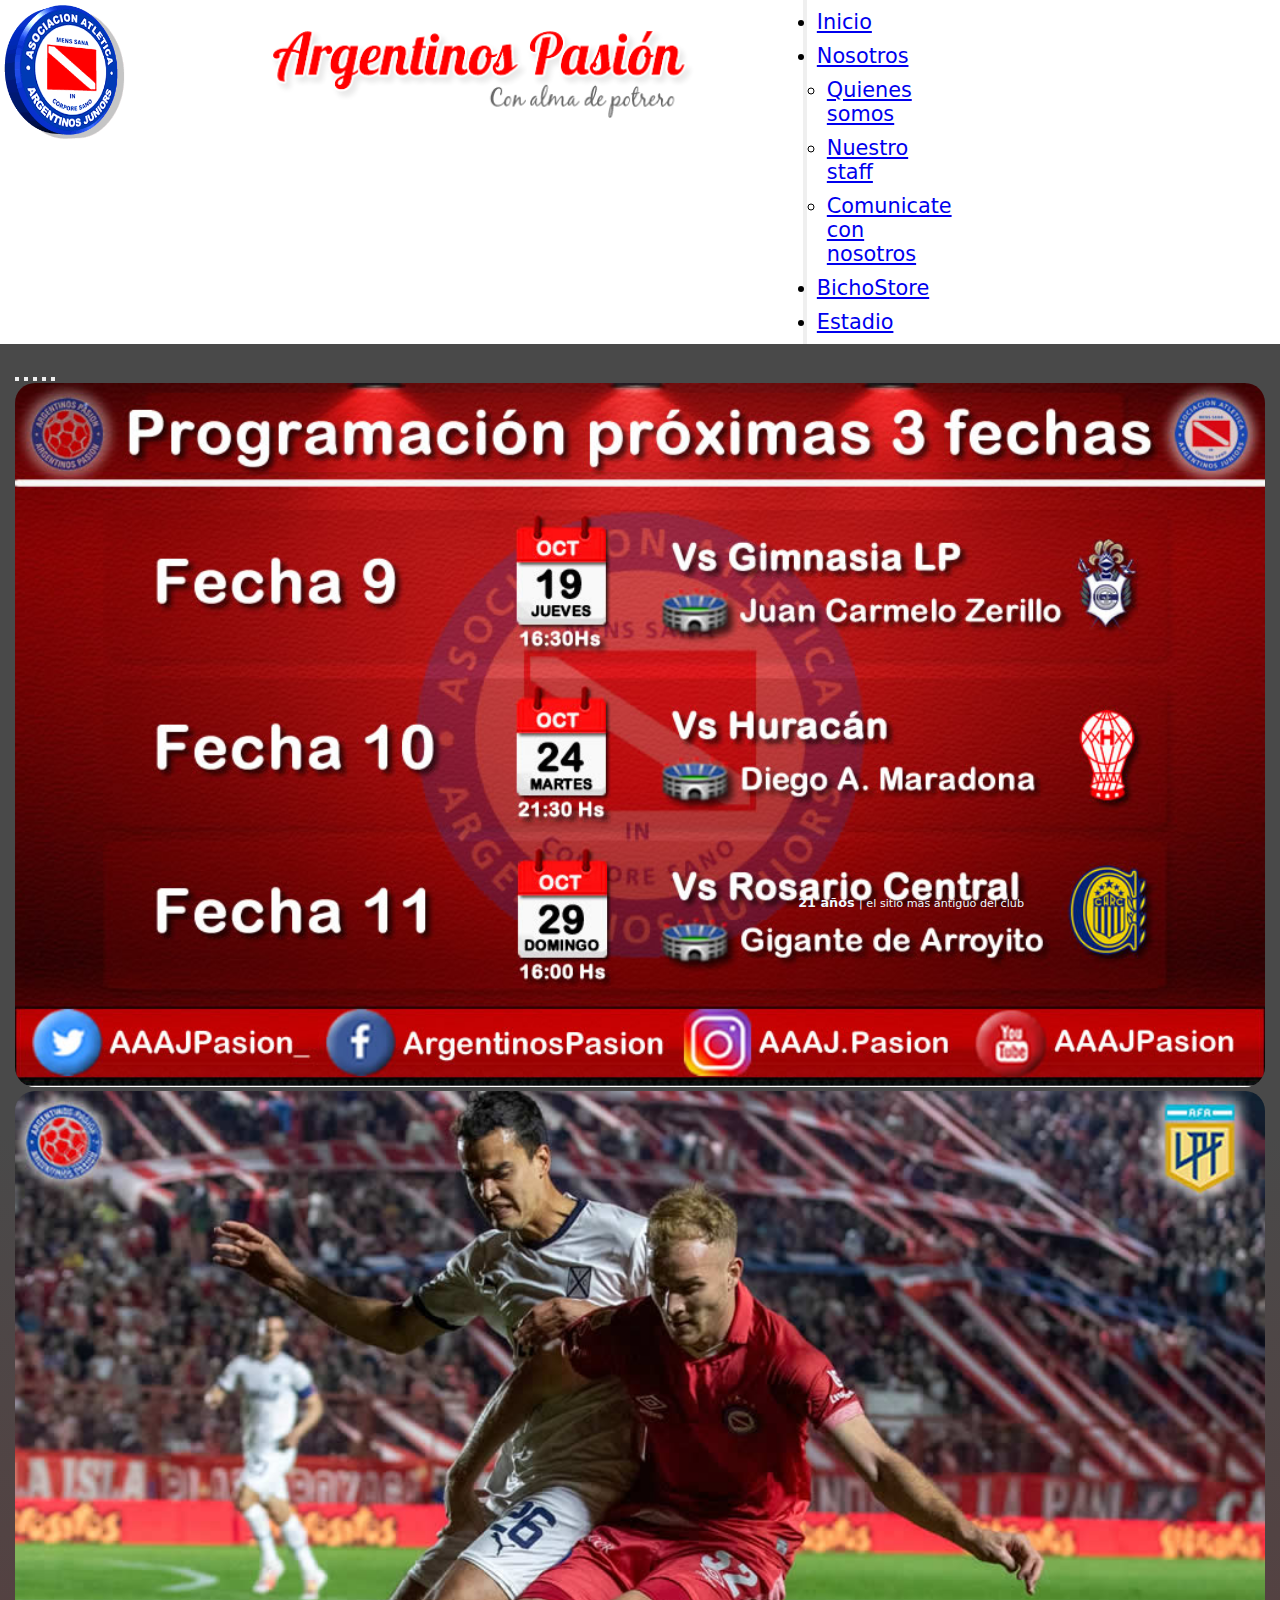
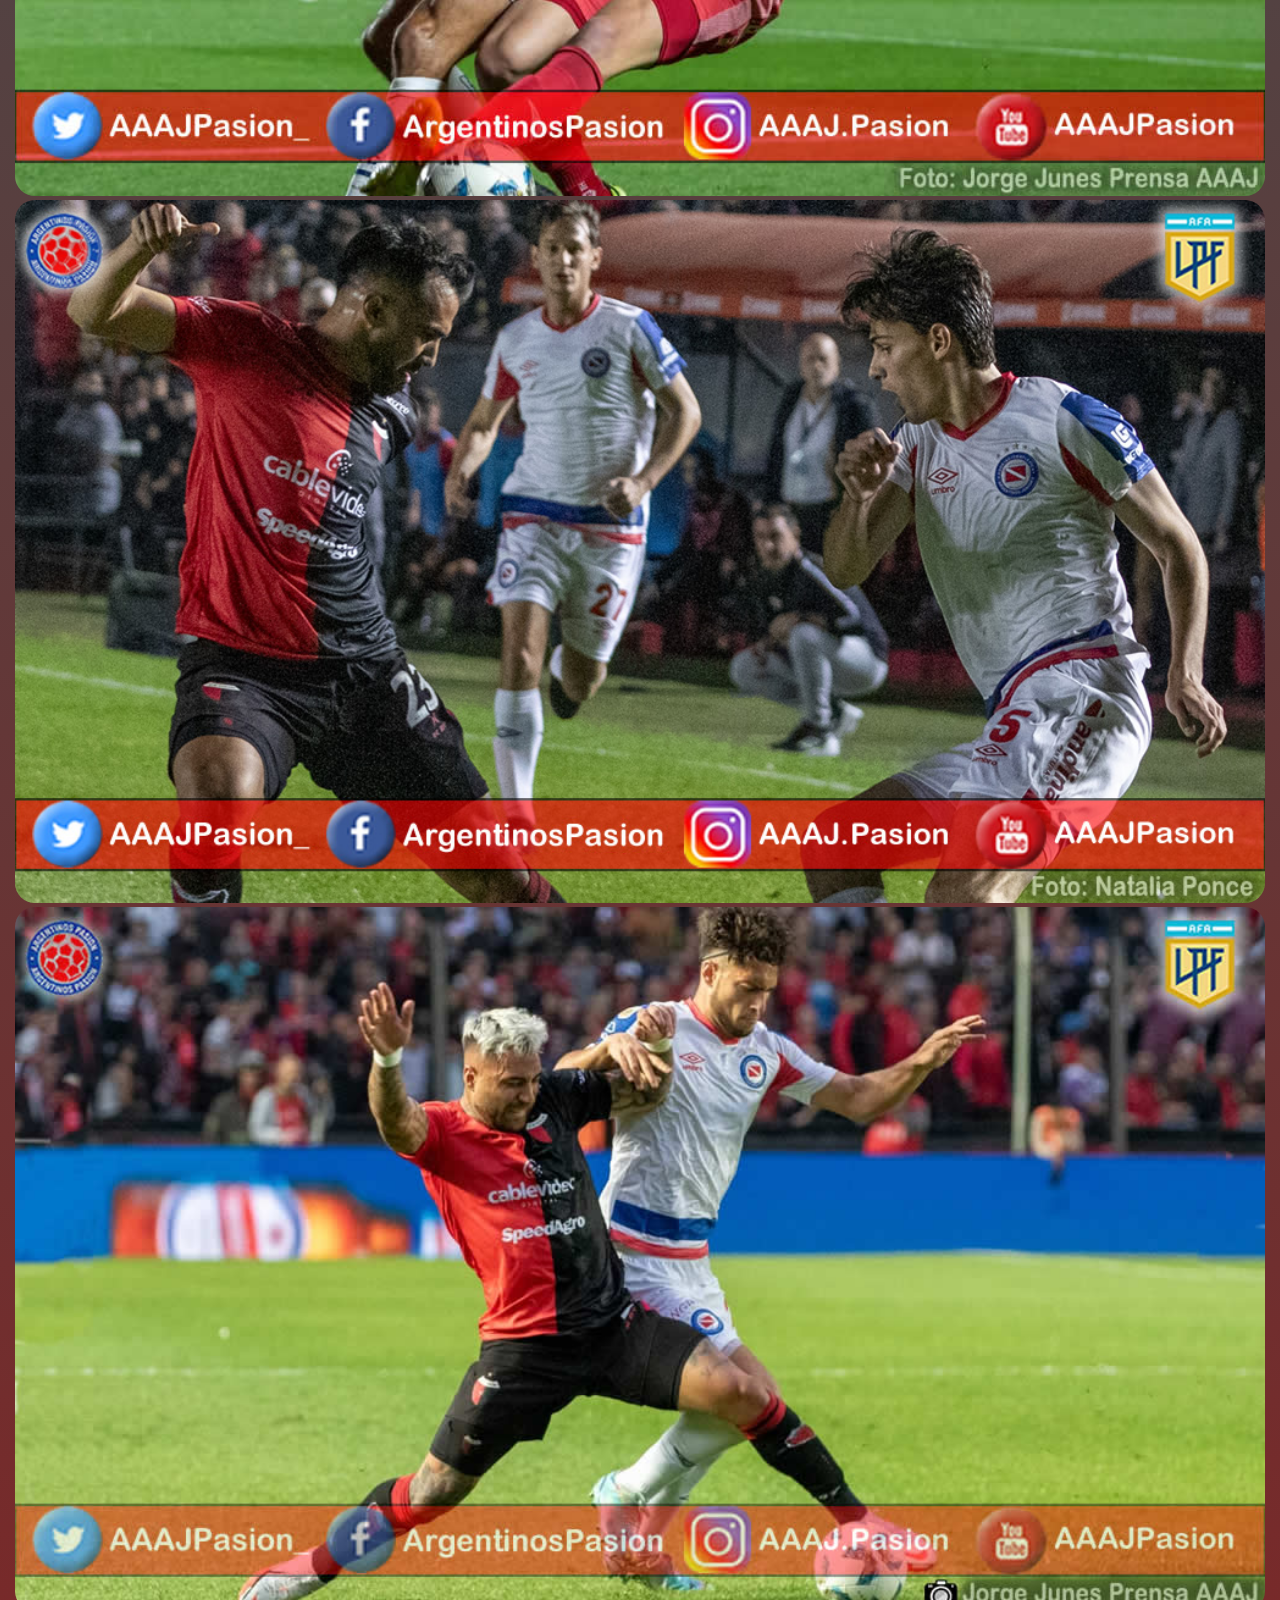
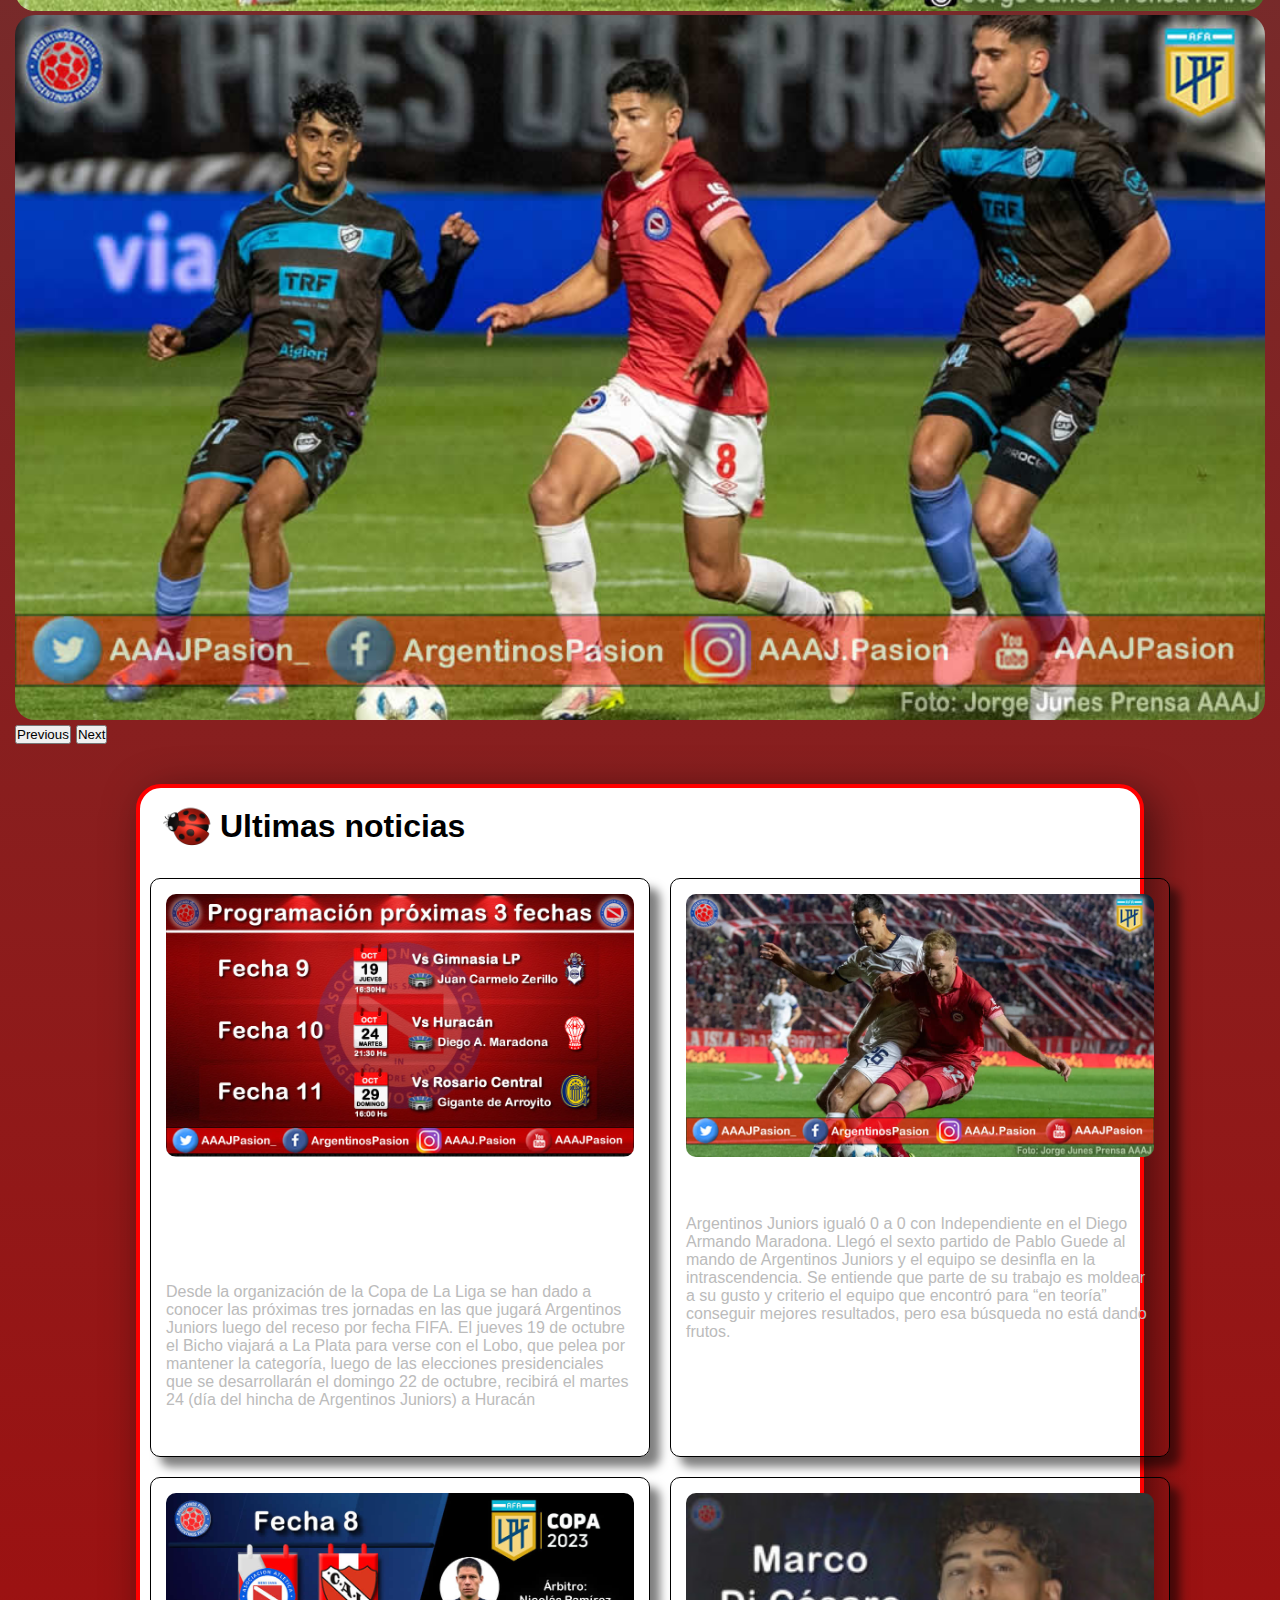
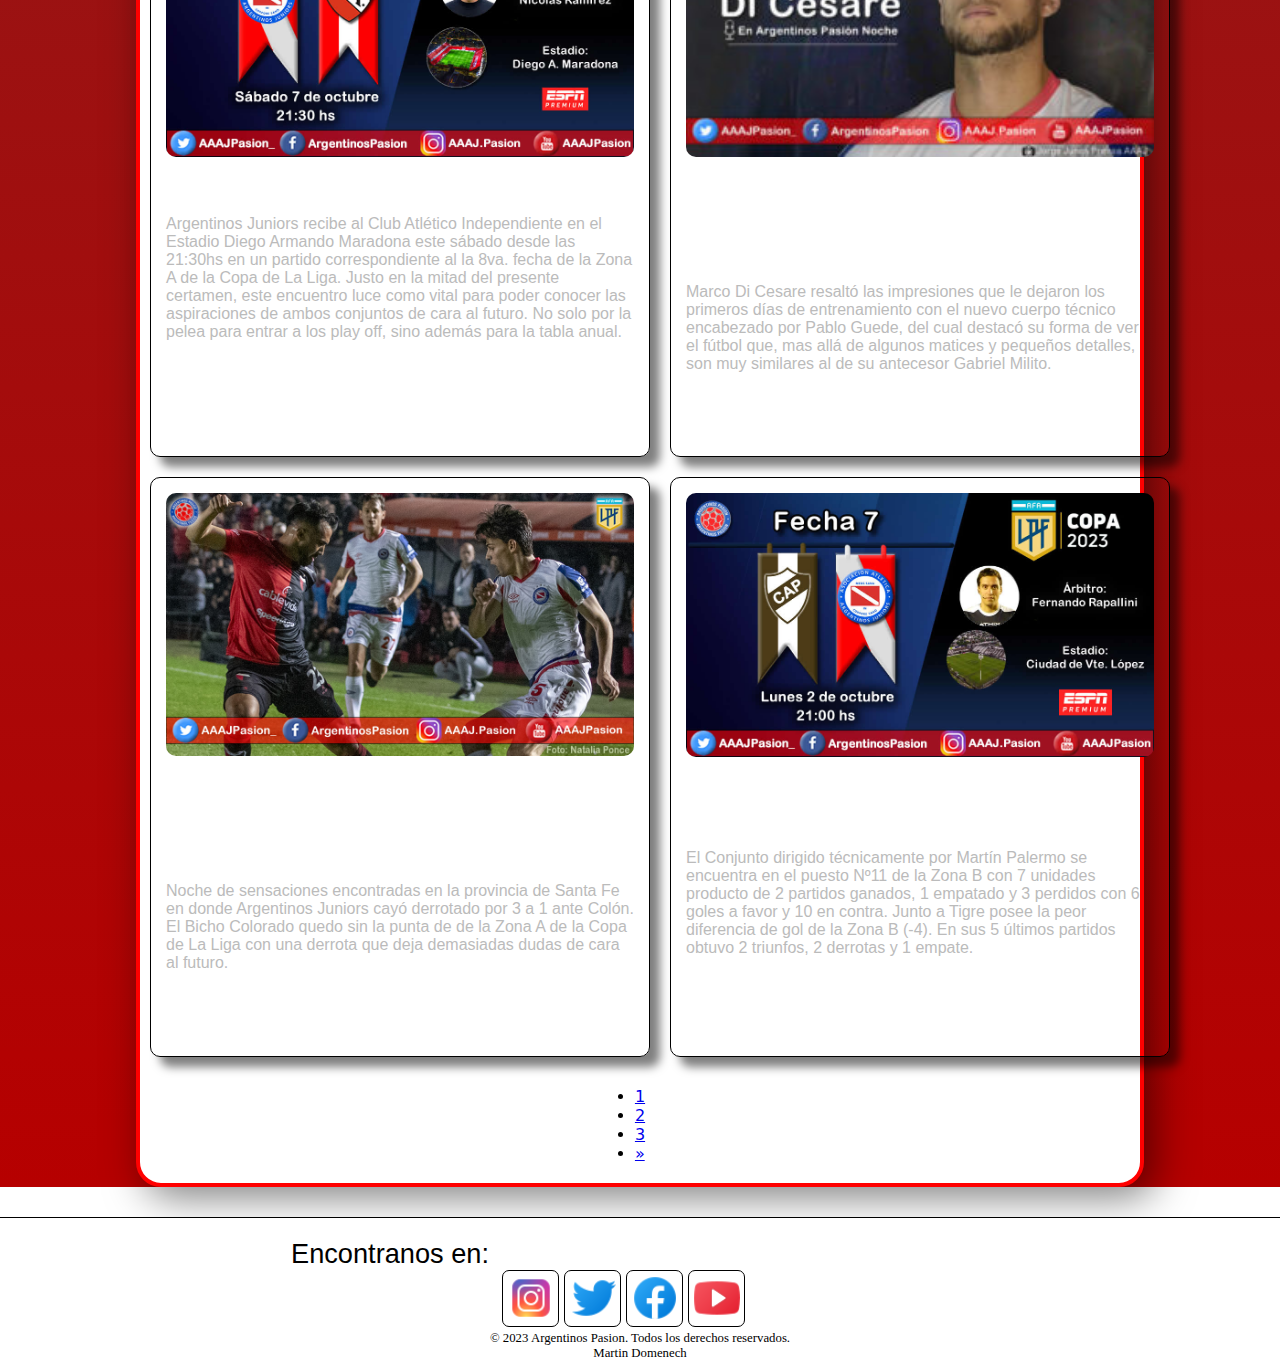
<file: index.html>
<!doctype html>
<html lang="en">
<head>
    <meta charset="utf-8">
    <meta name="viewport" content="width=device-width, initial-scale=1">
    <!-- Titulo -->
    <title>Argentinos_Pasion</title>
    <!-- Meta Keywords -->
    <meta name="Keywords" content="argentinos pasión, argentinos juniors, argentinos, aaaj, bicho, paternal, prensa aaaj">
    <!-- Meta Description -->
    <meta name="description" content="Descubre la última y más completa cobertura de noticias sobre Argentinos Juniors en Argentinos Pasión.
    Mantente al tanto de los últimos resultados, análisis de partidos, entrevistas exclusivas, y toda la información relevante sobre el glorioso equipo de La Paternal. 
    ¡Súmate a nuestra comunidad apasionada por Argentinos Juniors y vive el fútbol como nunca antes!">
    <!-- Meta Phone -->
    <meta name="phone" content="+1141824560">
    <!-- Meta Whatsapp -->
    <meta name="Whatsapp" content="+1141824560">
    <!-- Meta Author -->
    <meta name="Author" content="Martin Domenech">
    <!-- Meta Geo -->
    <meta name="gep.placename" content="Argentina">
    <link rel="shortcut icon" href="assets/aaaj.png" type="image/x-icon">

    <!-- Link con css -->
    <link rel="stylesheet" href="css/style.css">
    <!-- link Boostrap -->
    <link href="https://cdn.jsdelivr.net/npm/bootstrap@5.3.2/dist/css/bootstrap.min.css" rel="stylesheet" integrity="sha384-T3c6CoIi6uLrA9TneNEoa7RxnatzjcDSCmG1MXxSR1GAsXEV/Dwwykc2MPK8M2HN" crossorigin="anonymous">
</head>
<body>
    <!-- NAVBAR -->
    <header>
      <nav class="navbar navbar-expand-lg bg-danger bg-gradient shadow-lg mi-navbar">
        <div class="container-fluid container">
          <div class="logo-aaaj">
            <a href="index.html"><img src="assets/logo.gif" alt="logo aaaj"></a>
          </div>
          <div class="name">
            <img src="assets/slogan.png" alt="slogan"> 
          </div>
          <button class="navbar-toggler" type="button" data-bs-toggle="collapse" data-bs-target="#navbarSupportedContent" aria-controls="navbarSupportedContent" aria-expanded="false" aria-label="Toggle navigation">
            <span class="navbar-toggler-icon"></span>
          </button>
          <div class="collapse navbar-collapse" id="navbarSupportedContent">
            <ul class="navbar-nav me-auto mb-2 mb-lg-0 mis_links">

              <li class="nav-item">
                <a class="nav-link active" aria-current="page" href="index.html">Inicio</a>
              </li>

              <li class="nav-item dropdown">
                <a class="nav-link dropdown-toggle" href="html/Nosotros.html" role="button" data-bs-toggle="dropdown" aria-expanded="false">Nosotros</a>
                <ul class="dropdown-menu dropdown-menu-dark">
                  <li><a class="dropdown-item" href="html/Nosotros.html#quienes-somos">Quienes somos</a></li>
                  <li><a class="dropdown-item" href="html/Nosotros.html#nuestro-staff">Nuestro staff</a></li>
                  <li><a class="dropdown-item" href="html/Nosotros.html#comunicate-con-nosotros">Comunicate con nosotros</a></li>
                </ul>

                <li class="nav-item">
                  <a class="nav-link" aria-current="page" href="html/BichoStore.html">BichoStore</a>
                </li>

              <li class="nav-item ">
                <a class="nav-link" aria-current="page" href="html/Estadio.html">Estadio</a>
              </li>

            </ul>
          </div>
          <p class="p-navbar"><span>21 años </span>| el sitio mas antiguo del club</p>
        </div>
      </nav>
    </header>

    <!-- Carousel -->
    <div class="bg-color-inicio">
      <div id="carouselExampleCaptions" class="carousel slide mi_carousel_inicio" data-bs-ride="carousel">
          <div class="carousel-indicators">
            <button type="button" data-bs-target="#carouselExampleCaptions" data-bs-slide-to="0" class="active" aria-current="true" aria-label="Slide 1"></button>
            <button type="button" data-bs-target="#carouselExampleCaptions" data-bs-slide-to="1" aria-label="Slide 2"></button>
            <button type="button" data-bs-target="#carouselExampleCaptions" data-bs-slide-to="2" aria-label="Slide 3"></button>
            <button type="button" data-bs-target="#carouselExampleCaptions" data-bs-slide-to="3" aria-label="Slide 4"></button>
            <button type="button" data-bs-target="#carouselExampleCaptions" data-bs-slide-to="4" aria-label="Slide 5"></button>
          </div>
          <div class="img_carousel_inicio">
            <div class="carousel-inner">
              <div class="carousel-item active">
                <img src="assets/cronograma1.jpg" class="d-block w-300" alt="obras san blas">
              </div>
              <div class="carousel-item ">
                <img src="assets/Argentinos_Juniors_Independiente.8.Copa_.2023.jpg" alt="aaaj vs tense">
              </div>
              <div class="carousel-item">
                <img src="assets/Argentinos-Redondo.jpg" class="d-block w-300" alt="aaaj vs colon">
              </div>
              <div class="carousel-item">
                <img src="assets/aaaj vs colon.jpg" class="d-block w-300" alt="aaaj vs colon">
              </div>
              <div class="carousel-item">
                <img src="assets/AAAJ vs platense.jpg" class="d-block w-300" alt="aaaj vs colon">
              </div>
            </div>
          </div>
          <button class="carousel-control-prev" type="button" data-bs-target="#carouselExampleCaptions" data-bs-slide="prev">
            <span class="carousel-control-prev-icon" aria-hidden="true"></span>
            <span class="visually-hidden">Previous</span>
          </button>
          <button class="carousel-control-next" type="button" data-bs-target="#carouselExampleCaptions" data-bs-slide="next">
            <span class="carousel-control-next-icon" aria-hidden="true"></span>
            <span class="visually-hidden">Next</span>
          </button>
      </div>

      <!-- grid -->
      <div class="noticias" id="pagina1">
        <div class="subtitulo">
          <img src="assets/bicho.png" alt="bicho">
          <h2>Ultimas noticias</h2>
        </div>

        <section class="grid">
          <div class="grid-item bg-dark bg-gradient">
            <img src="assets/cronograma1.jpg" alt="cronograma">
            <h3>Para agendar: Dos partidos entre semana y un domingo en Rosario</h3>
            <p>Desde la organización de la Copa de La Liga se han dado a conocer las próximas tres jornadas en las que jugará Argentinos Juniors luego del receso por fecha FIFA. El jueves 19 de octubre el Bicho viajará a La Plata para verse con el Lobo, que pelea por mantener la categoría, luego de las elecciones presidenciales que se desarrollarán el domingo 22 de octubre, recibirá el martes 24 (día del hincha de Argentinos Juniors) a Huracán</p>
            <p class="fecha">08/10/2023</p>
          </div>

          <div class="grid-item bg-dark bg-gradient">
            <img src="assets/Argentinos_Juniors_Independiente.8.Copa_.2023.jpg" alt="aaaj vs independiente">
            <h3>Cenizas quedan</h3>
            <p>Argentinos Juniors igualó 0 a 0 con Independiente en el Diego Armando Maradona. Llegó el sexto partido de Pablo Guede al mando de Argentinos Juniors y el equipo se desinfla en la intrascendencia. Se entiende que parte de su trabajo es moldear a su gusto y criterio el equipo que encontró para “en teoría” conseguir mejores resultados, pero esa búsqueda no está dando frutos.</p>
            <p class="fecha">08/10/2023</p>
          </div>

          <div class="grid-item bg-dark bg-gradient">
            <img src="assets/Argentinos_Juniorsvsind.jpg" alt="aaaj vs independiente">
            <h3>La previa: Partido bisagra</h3>
            <p>Argentinos Juniors recibe al Club Atlético Independiente en el Estadio Diego Armando Maradona este sábado desde las 21:30hs en un partido correspondiente al la 8va. fecha de la Zona A de la Copa de La Liga. Justo en la mitad del presente certamen, este encuentro luce como vital para poder conocer las aspiraciones de ambos conjuntos de cara al futuro. No solo por la pelea para entrar a los play off, sino además para la tabla anual.</p>
            <p class="fecha">07/10/2023</p>
          </div>

          <div class="grid-item bg-dark bg-gradient">
            <img src="assets/tano.jpg" alt="diccesare">
            <h3>Marco Di Cesare: “El grupo está muy arriba, con muchas ganas”</h3>
            <p>Marco Di Cesare resaltó las impresiones que le dejaron los primeros días de entrenamiento con el nuevo cuerpo técnico encabezado por Pablo Guede, del cual destacó su forma de ver el fútbol que, mas allá de algunos matices y pequeños detalles, son muy similares al de su antecesor Gabriel Milito.</p>
            <p class="fecha">27/09/2023</p>
          </div>

          <div class="grid-item bg-dark bg-gradient">
            <img src="assets/Argentinos-Redondo.jpg" alt="redondo">
            <h3>Federico Redondo: “Nos dormimos 5 minutos y nos hicieron 2 goles”</h3>
            <p>Noche de sensaciones encontradas en la provincia de Santa Fe en donde Argentinos Juniors cayó derrotado por 3 a 1 ante Colón. El Bicho Colorado quedo sin la punta de de la Zona A de la Copa de La Liga con una derrota que deja demasiadas dudas de cara al futuro.</p>
            <p class="fecha">26/09/2023</p>
          </div>    

          <div class="grid-item bg-dark bg-gradient">
            <img src="assets/previa platense.jpg" alt="aaaj vs tense">
            <h3>La previa: Clásico o no clásico, el lunes, ¡A GANAR!</h3>
            <p>El Conjunto dirigido técnicamente por Martín Palermo se encuentra en el puesto Nº11 de la Zona B con 7 unidades producto de 2 partidos ganados, 1 empatado y 3 perdidos con 6 goles a favor y 10 en contra. Junto a Tigre posee la peor diferencia de gol de la Zona B (-4). En sus 5 últimos partidos obtuvo 2 triunfos, 2 derrotas y 1 empate.</p>
            <p class="fecha">24/09/2023</p>
          </div>

        </section>

        <nav aria-label="Page navigation example" class="page-navigation">
          <ul class="pagination">
            <li class="page-item"><a class="page-link" href="index.html#pagina1">1</a></li>
            <li class="page-item"><a class="page-link" href="html/inicio-pagina2.html#pagina2">2</a></li>
            <li class="page-item"><a class="page-link" href="html/inicio-pagina3.html#pagina3">3</a></li>
            <li class="page-item">
              <a class="page-link" href="html/inicio-pagina2.html#pagina2" aria-label="Next">
                <span aria-hidden="true">&raquo;</span>
              </a>
            </li>
          </ul>
        </nav> 

      </div>
    </div>


    <!-- footer -->
    <footer class="footer">
        <p class="p-redes">Encontranos en:</p>
        <ul class="links-redes">
            <li><a href="https://www.instagram.com/aaaj.pasion/" target="_blank">
                <img src="assets/instagram.png" alt="link instagram"></a></li>
            <li><a href="https://twitter.com/AAAJPasion_" target="_blank">
                <img src="assets/twitter.png" alt="link twitter"></a></li>
            <li><a href="https://www.facebook.com/ArgentinosPasion/" target="_blank">
                <img src="assets/facebook.png" alt="link facebook"></a></li>
            <li><a href="https://www.youtube.com/user/ArgPasion" target="_blank">
                <img src="assets/youtube.png" alt="link youtube"></a></li>
        </ul>
        <div class="text-footer">
            <p>&copy; 2023 Argentinos Pasion. Todos los derechos reservados.</p>
            <p>Martin Domenech</p>
        </div>
    </footer>

    <script src="https://cdn.jsdelivr.net/npm/bootstrap@5.3.2/dist/js/bootstrap.bundle.min.js" integrity="sha384-C6RzsynM9kWDrMNeT87bh95OGNyZPhcTNXj1NW7RuBCsyN/o0jlpcV8Qyq46cDfL" crossorigin="anonymous"></script>
</body>
</html>
</file>
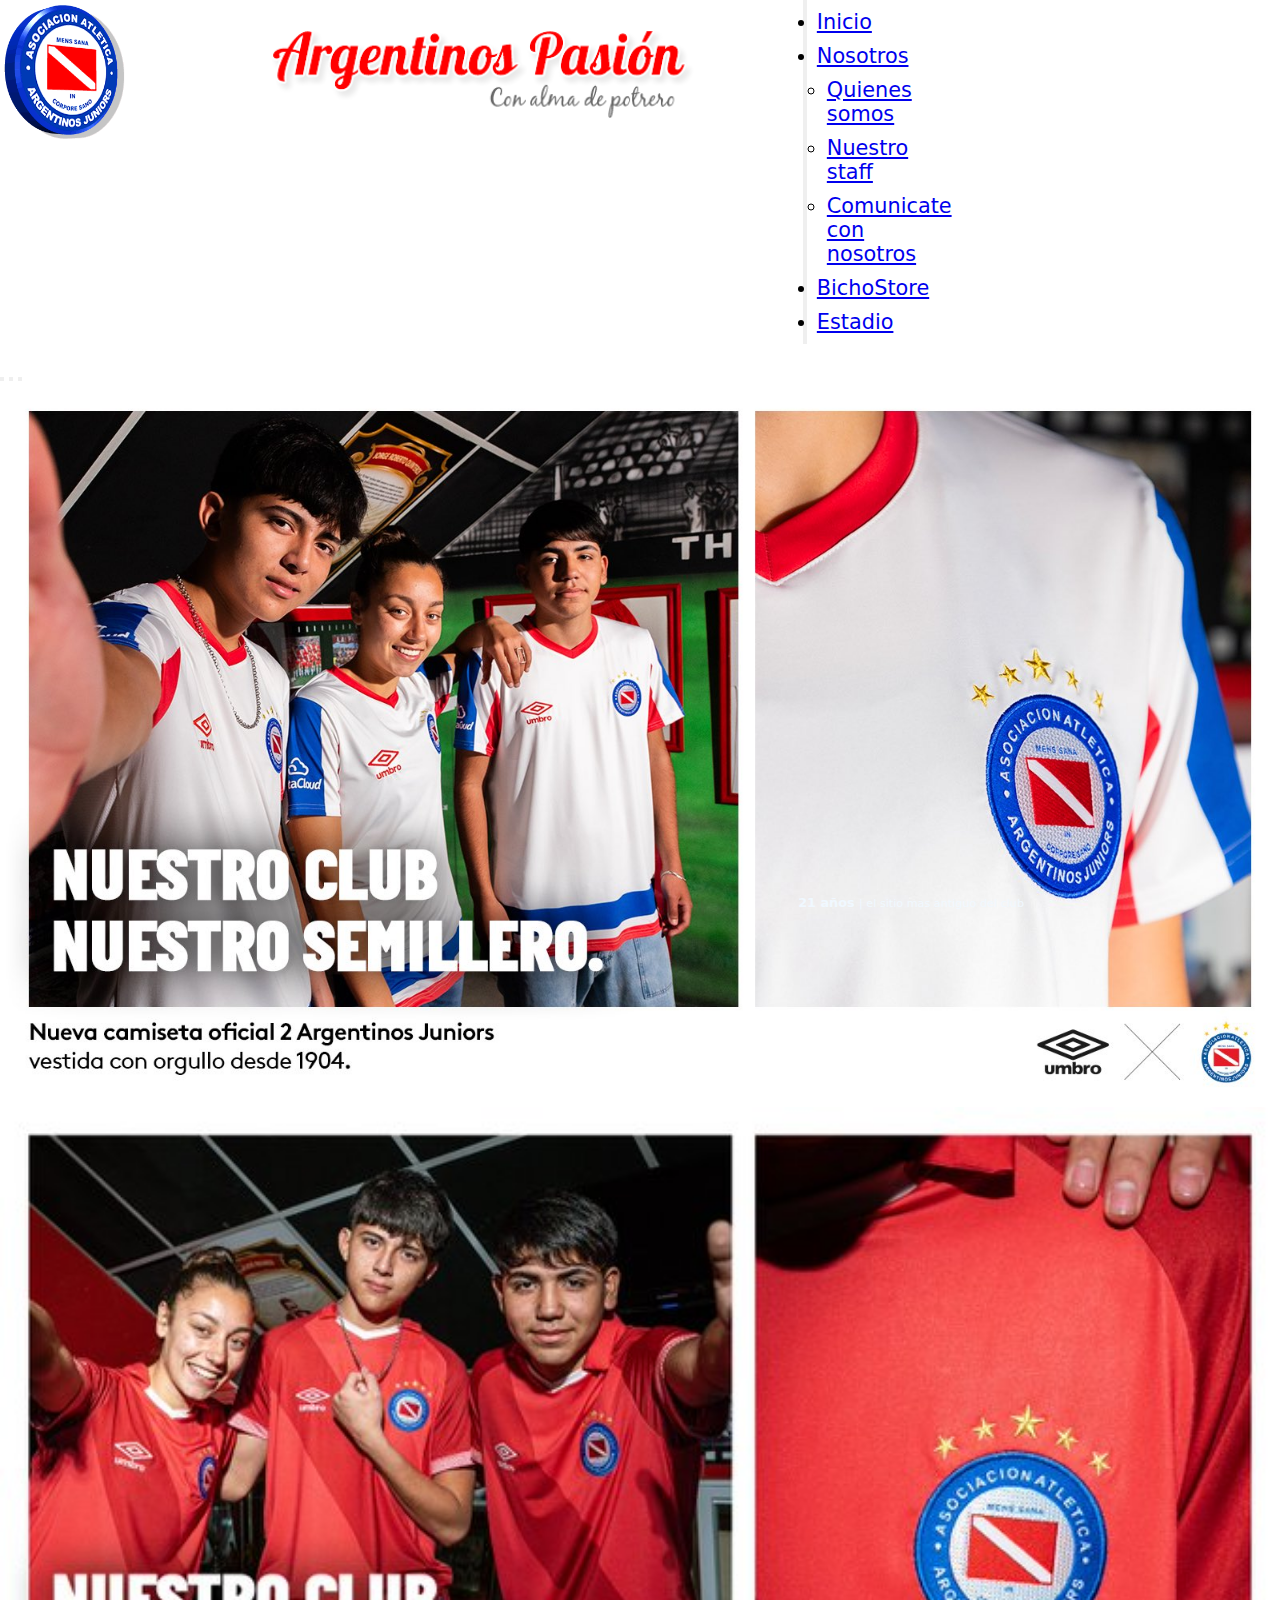
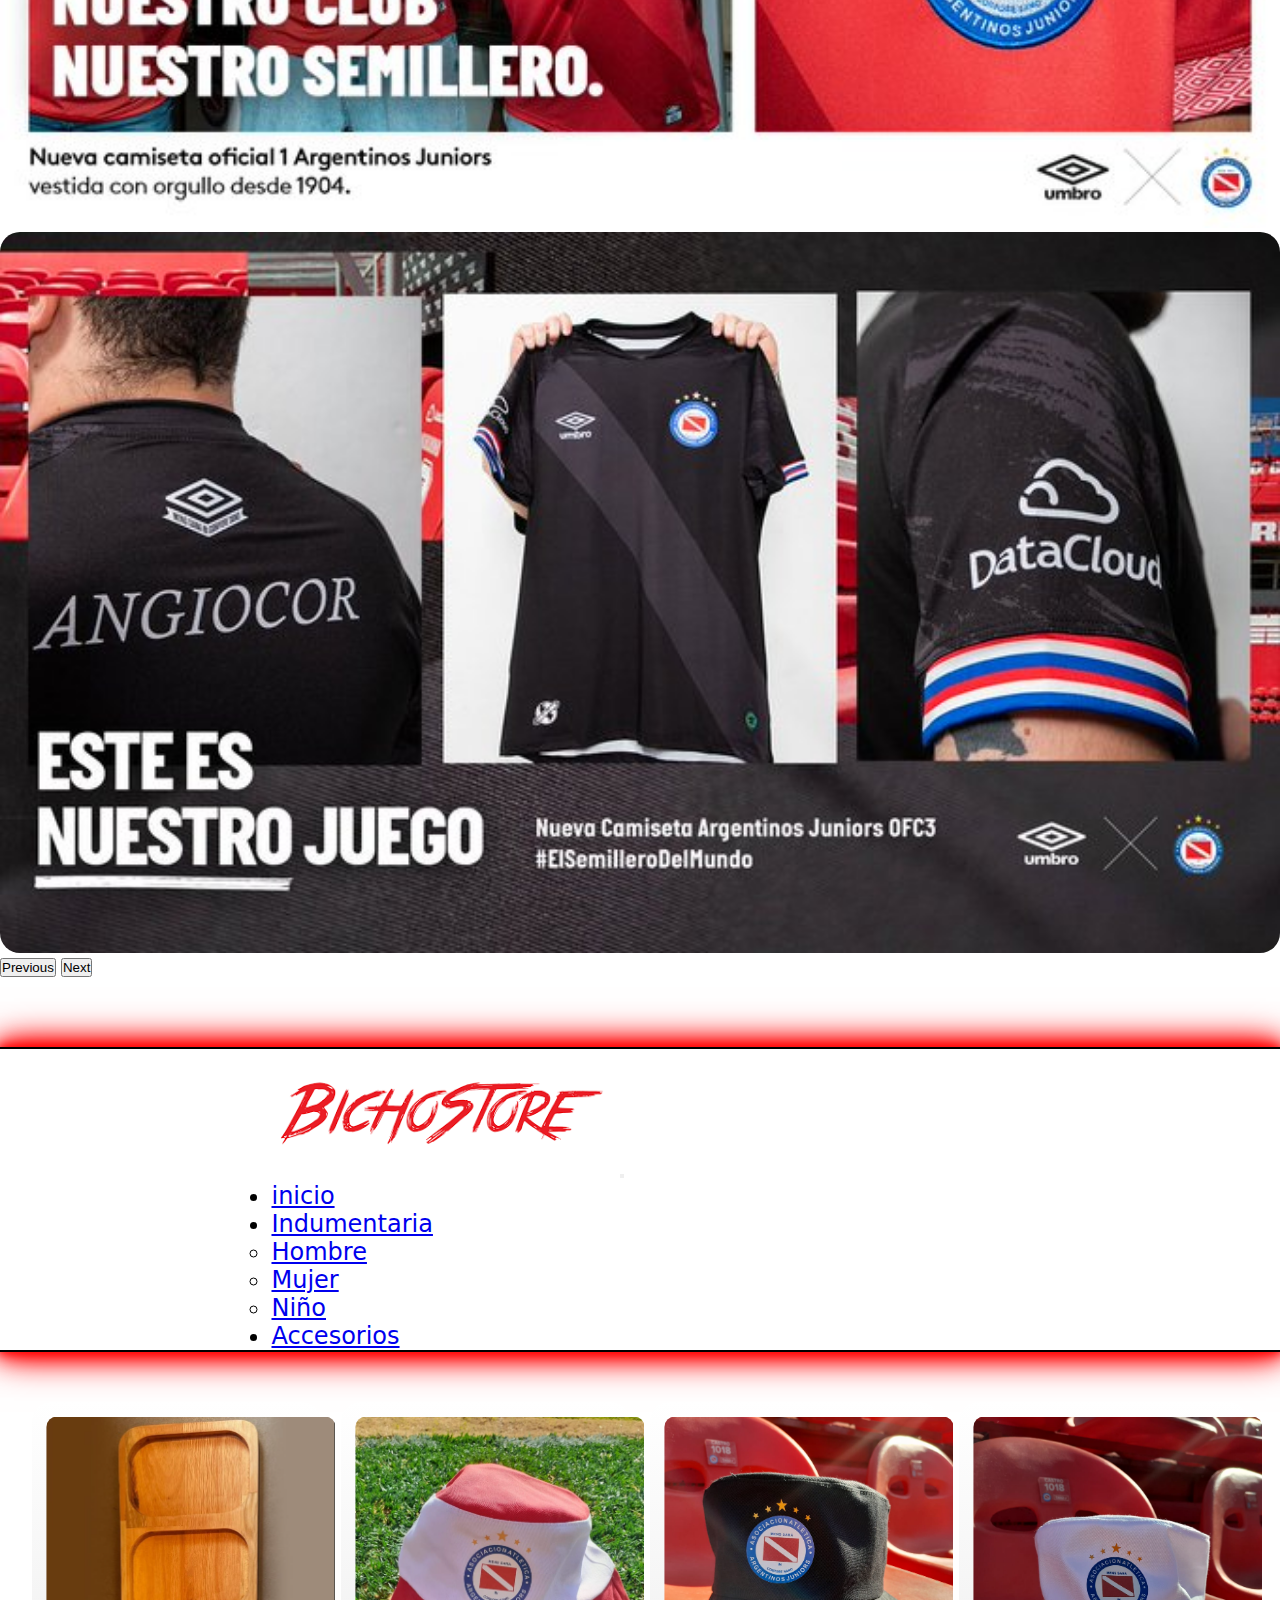
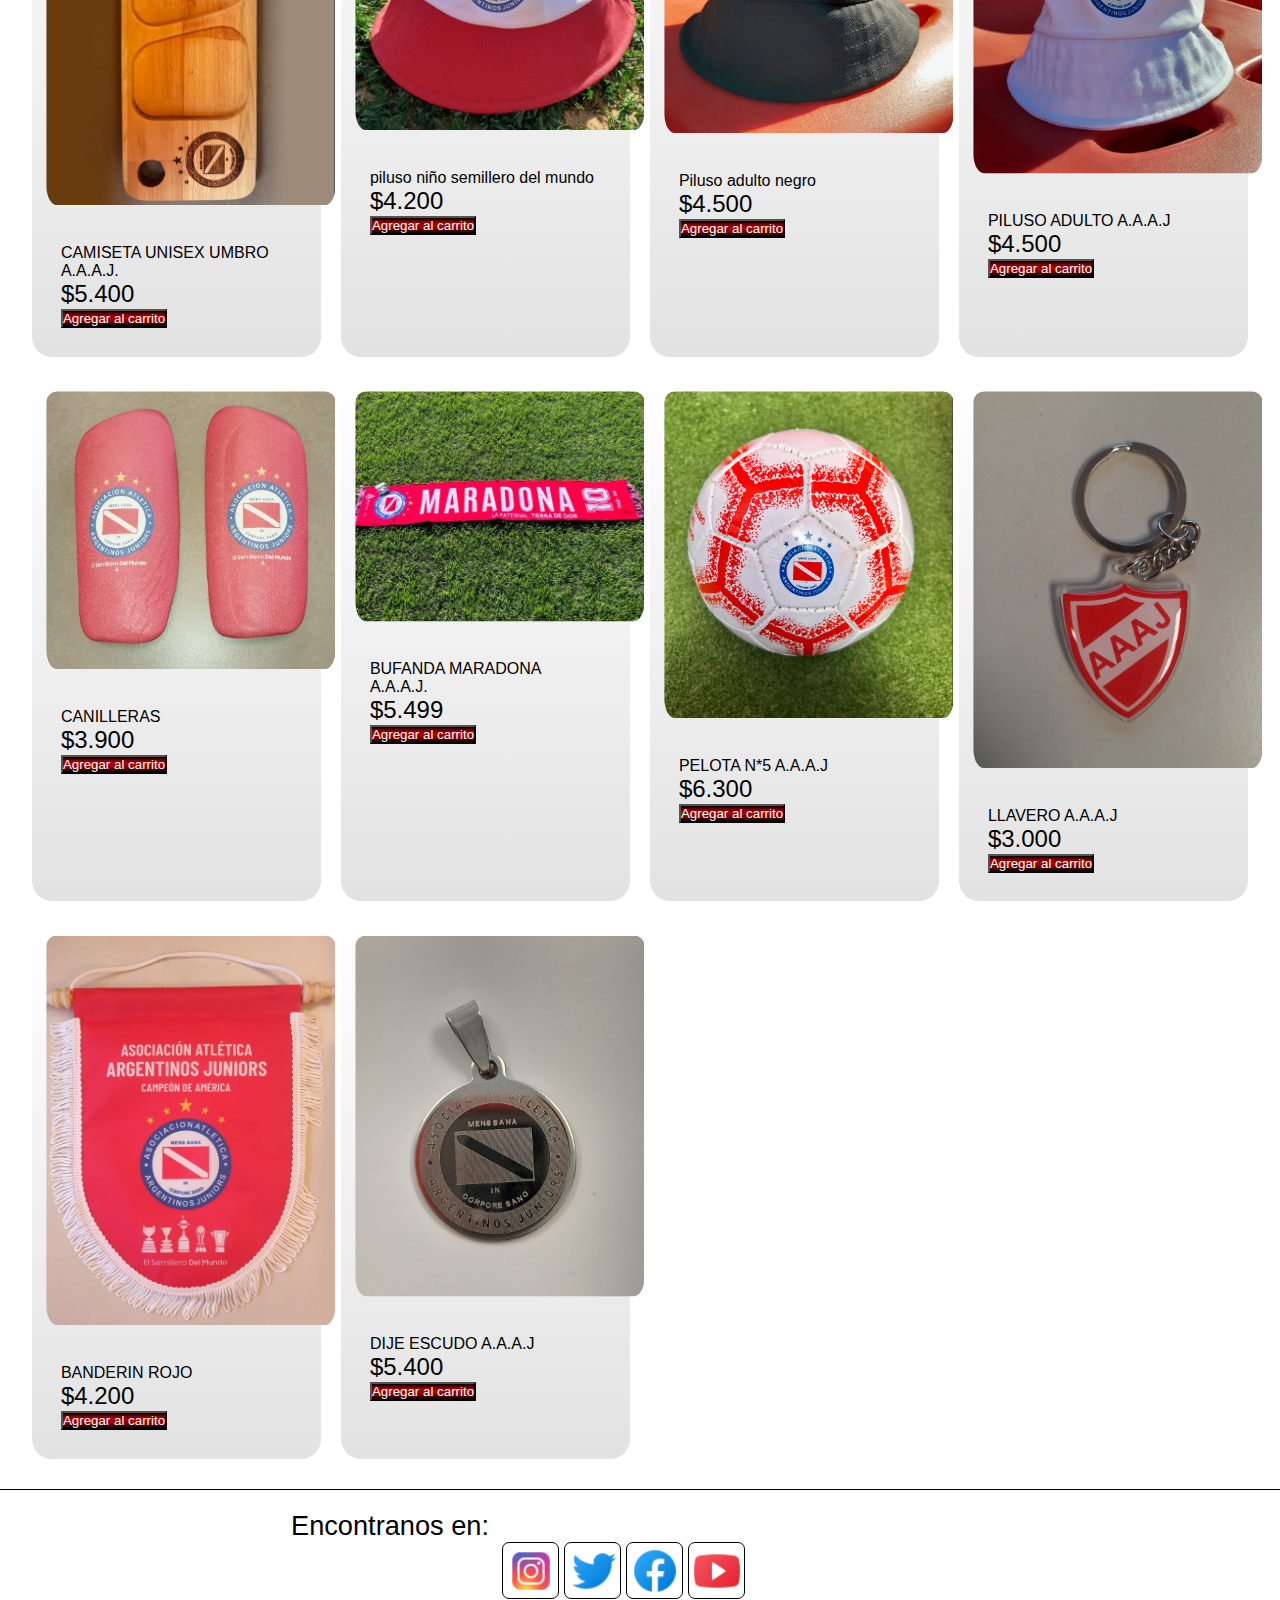
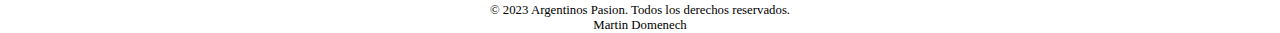
<file: html/BichoStore-accesorios.html>
<!doctype html>
<html lang="en">
<head>
    <meta charset="utf-8">
    <meta name="viewport" content="width=device-width, initial-scale=1">
    <title>Argentinos_Pasion</title>
    <link rel="stylesheet" href="../css/style.css">
    <link href="https://cdn.jsdelivr.net/npm/bootstrap@5.3.2/dist/css/bootstrap.min.css" rel="stylesheet" integrity="sha384-T3c6CoIi6uLrA9TneNEoa7RxnatzjcDSCmG1MXxSR1GAsXEV/Dwwykc2MPK8M2HN" crossorigin="anonymous">
</head>
<body>
    <!-- NAVBAR -->
    <header>
      <nav class="navbar navbar-expand-lg bg-danger bg-gradient shadow-lg mi-navbar">
        <div class="container-fluid container">
          <div class="logo-aaaj">
            <a href="../index.html"><img src="../assets/logo.gif" alt="logo aaaj"></a>
          </div>
          <div class="name">
            <img src="../assets/slogan.png" alt="slogan">
          </div>
          <button class="navbar-toggler" type="button" data-bs-toggle="collapse" data-bs-target="#navbarSupportedContent" aria-controls="navbarSupportedContent" aria-expanded="false" aria-label="Toggle navigation">
            <span class="navbar-toggler-icon"></span>
          </button>
          <div class="collapse navbar-collapse" id="navbarSupportedContent">
            <ul class="navbar-nav me-auto mb-2 mb-lg-0 mis_links">

              <li class="nav-item">
                <a class="nav-link active" aria-current="page" href="../index.html">Inicio</a>
              </li>

              <li class="nav-item dropdown">
                <a class="nav-link dropdown-toggle" href="Nosotros.html" role="button" data-bs-toggle="dropdown" aria-expanded="false">Nosotros</a>
                <ul class="dropdown-menu dropdown-menu-dark">
                  <li><a class="dropdown-item" href="Nosotros.html#quienes-somos">Quienes somos</a></li>
                  <li><a class="dropdown-item" href="Nosotros.html#nuestro-staff">Nuestro staff</a></li>
                  <li><a class="dropdown-item" href="Nosotros.html#comunicate-con-nosotros">Comunicate con nosotros</a></li>
                </ul>

                <li class="nav-item">
                  <a class="nav-link" aria-current="page" href="BichoStore.html">BichoStore</a>
                </li>

              <li class="nav-item ">
                <a class="nav-link" aria-current="page" href="Estadio.html">Estadio</a>
              </li>

            </ul>
          </div>
          <p class="p-navbar"><span>21 años </span>| el sitio mas antiguo del club</p>
        </div>
      </nav>
    </header>

    <!-- Carousel -->
    <div id="carouselExampleCaptions" class="carousel slide mi_carousel_bicho" data-bs-ride="carousel">
      <div class="carousel-indicators">
        <button type="button" data-bs-target="#carouselExampleCaptions" data-bs-slide-to="0" class="active" aria-current="true" aria-label="Slide 1"></button>
        <button type="button" data-bs-target="#carouselExampleCaptions" data-bs-slide-to="1" aria-label="Slide 2"></button>
        <button type="button" data-bs-target="#carouselExampleCaptions" data-bs-slide-to="2" aria-label="Slide 3"></button>
      </div>
      <div class="img_carousel_bicho">
        <div class="carousel-inner">
          <div class="carousel-item active">
            <img src="../assets/indumentaria1.jpg" class="d-block w-300" alt="obras san blas">
          </div>
          <div class="carousel-item ">
            <img src="../assets/indumentaria2.jpg" alt="aaaj vs tense">
          </div>
          <div class="carousel-item">
            <img src="../assets/indumentaria3.jpg" class="d-block w-300" alt="aaaj vs colon">
          </div>
        </div>
      </div>
      <button class="carousel-control-prev" type="button" data-bs-target="#carouselExampleCaptions" data-bs-slide="prev">
        <span class="carousel-control-prev-icon" aria-hidden="true"></span>
        <span class="visually-hidden">Previous</span>
      </button>
      <button class="carousel-control-next" type="button" data-bs-target="#carouselExampleCaptions" data-bs-slide="next">
        <span class="carousel-control-next-icon" aria-hidden="true"></span>
        <span class="visually-hidden">Next</span>
      </button>
    </div>

    <!-- Navbar store -->
    <section class="navbar-store" id="navbarbichostore">
      <nav class="navbar navbar-expand-lg bg-body-ligth" id="store">
        <div class="container-fluid ">
          <a href="BichoStore.html#store"><img src="../assets/bichostore.png" alt="bichostore"></a>
          <button class="navbar-toggler" type="button" data-bs-toggle="collapse" data-bs-target="#navbarNav" aria-controls="navbarNav" aria-expanded="false" aria-label="Toggle navigation">
            <span class="navbar-toggler-icon"></span>
          </button>
          <div class="collapse navbar-collapse " id="navbarNav">
            <ul class="navbar-nav me-auto mb-2 mb-lg-0 links-store">
              <li class="nav-item">
                <a class="nav-link" aria-current="page" href="BichoStore.html#navbarbichostore">inicio</a>
              </li>
              <li class="nav-item dropdown">
                <a class="nav-link dropdown-toggle" href="BichoStore.html#navbarbichostore" role="button" data-bs-toggle="dropdown" aria-expanded="false">Indumentaria</a>
                <ul class="dropdown-menu dropdown-menu-dark">
                  <li><a class="dropdown-item" href="BichoStore-Hombre.html#navbarbichostore">Hombre</a></li>
                  <li><a class="dropdown-item" href="BichoStore-mujer.html#navbarbichostore">Mujer</a></li>
                  <li><a class="dropdown-item" href="BichoStore-nino.html#navbarbichostore">Niño</a></li>
                </ul>
              </li>
              <li class="nav-item">
                <a class="nav-link" href="BichoStore-accesorios.html#navbarbichostore">Accesorios</a>
              </li>
            </ul>
          </div>
        </div>
      </nav>
    </section>

    <section class="store">
      <div class="grid-store">
        <div class="grid-item-store">
          <img src="../assets/tablapicada.PNG" alt="tabla picada">
          <div class="text-store">
            <p>CAMISETA UNISEX UMBRO A.A.A.J.</p>
            <p class="precio">$5.400</p>
            <button type="button" class="btn btn-dark">Agregar al carrito</button>
          </div>
        </div>
        <div class="grid-item-store">
          <img src="../assets/pilusonino.PNG" alt="piluso niño">
          <div class="text-store">
            <p>piluso niño semillero del mundo</p>
            <p class="precio">$4.200</p>
            <button type="button" class="btn btn-dark">Agregar al carrito</button>
          </div>
        </div>
        <div class="grid-item-store">
          <img src="../assets/pilusoadulto.PNG" alt="piluso adulto">
          <div class="text-store">
            <p>Piluso adulto negro</p>
            <p class="precio">$4.500</p>
            <button type="button" class="btn btn-dark">Agregar al carrito</button>
          </div>
        </div>
        <div class="grid-item-store">
          <img src="../assets/acce1.PNG" alt="piluso adulto">
          <div class="text-store">
            <p>PILUSO ADULTO A.A.A.J</p>
            <p class="precio">$4.500</p>
            <button type="button" class="btn btn-dark">Agregar al carrito</button>
          </div>
        </div>
        <div class="grid-item-store">
          <img src="../assets/acce2.PNG" alt="CANILLERAS">
          <div class="text-store">
            <p>CANILLERAS</p>
            <p class="precio">$3.900</p>
            <button type="button" class="btn btn-dark">Agregar al carrito</button>
          </div>
        </div>
        <div class="grid-item-store">
          <img src="../assets/acce3.PNG" alt="BUFANDA">
          <div class="text-store">
            <p>BUFANDA MARADONA A.A.A.J.</p>
            <p class="precio">$5.499</p>
            <button type="button" class="btn btn-dark">Agregar al carrito</button>
          </div>
        </div>
        <div class="grid-item-store">
          <img src="../assets/acce4.PNG" alt="PELOTA">
          <div class="text-store">
            <p>PELOTA N*5 A.A.A.J</p>
            <p class="precio">$6.300</p>
            <button type="button" class="btn btn-dark">Agregar al carrito</button>
          </div>
        </div>
        <div class="grid-item-store">
          <img src="../assets/acce5.PNG" alt="LLAVERO">
          <div class="text-store">
            <p>LLAVERO A.A.A.J</p>
            <p class="precio">$3.000</p>
            <button type="button" class="btn btn-dark">Agregar al carrito</button>
          </div>
        </div>
        <div class="grid-item-store">
          <img src="../assets/acce6.PNG" alt="BANDERIN">
          <div class="text-store">
            <p>BANDERIN ROJO</p>
            <p class="precio">$4.200</p>
            <button type="button" class="btn btn-dark">Agregar al carrito</button>
          </div>
        </div>
        <div class="grid-item-store">
          <img src="../assets/acce7.PNG" alt="camiseta4">
          <div class="text-store">
            <p>DIJE ESCUDO A.A.A.J</p>
            <p class="precio">$5.400</p>
            <button type="button" class="btn btn-dark">Agregar al carrito</button>
          </div>
        </div>
    </section>


    <!-- footer -->
    <footer class="footer">
        <p class="p-redes">Encontranos en:</p>
        <ul class="links-redes">
            <li><a href="https://www.instagram.com/aaaj.pasion/" target="_blank">
                <img src="../assets/instagram.png" alt="link instagram"></a></li>
            <li><a href="https://twitter.com/AAAJPasion_" target="_blank">
                <img src="../assets/twitter.png" alt="link twitter"></a></li>
            <li><a href="https://www.facebook.com/ArgentinosPasion/" target="_blank">
                <img src="../assets/facebook.png" alt="link facebook"></a></li>
            <li><a href="https://www.youtube.com/user/ArgPasion" target="_blank">
                <img src="../assets/youtube.png" alt="link youtube"></a></li>
        </ul>
        <div class="text-footer">
            <p>&copy; 2023 Argentinos Pasion. Todos los derechos reservados.</p>
            <p>Martin Domenech</p>
        </div>
    </footer>

  <script src="https://cdn.jsdelivr.net/npm/bootstrap@5.3.2/dist/js/bootstrap.bundle.min.js" integrity="sha384-C6RzsynM9kWDrMNeT87bh95OGNyZPhcTNXj1NW7RuBCsyN/o0jlpcV8Qyq46cDfL" crossorigin="anonymous"></script>
</body>
</html>
</file>
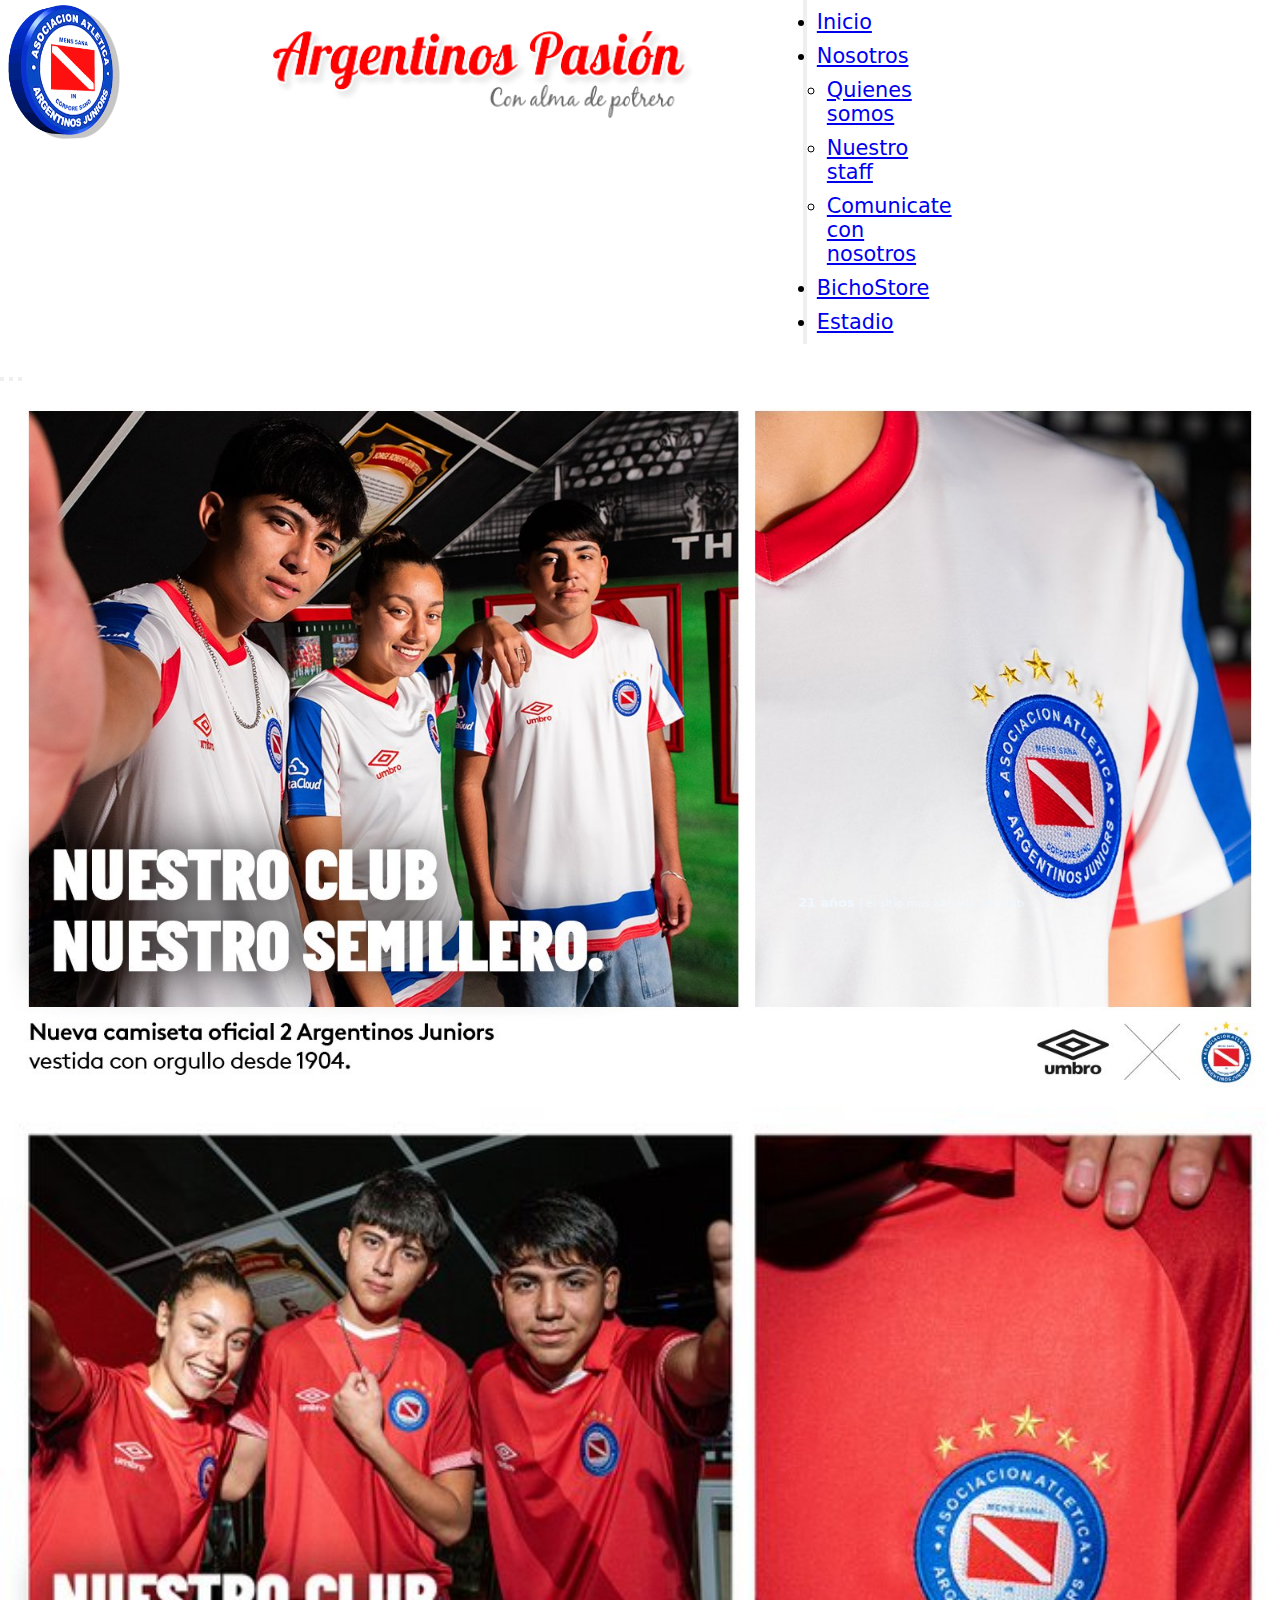
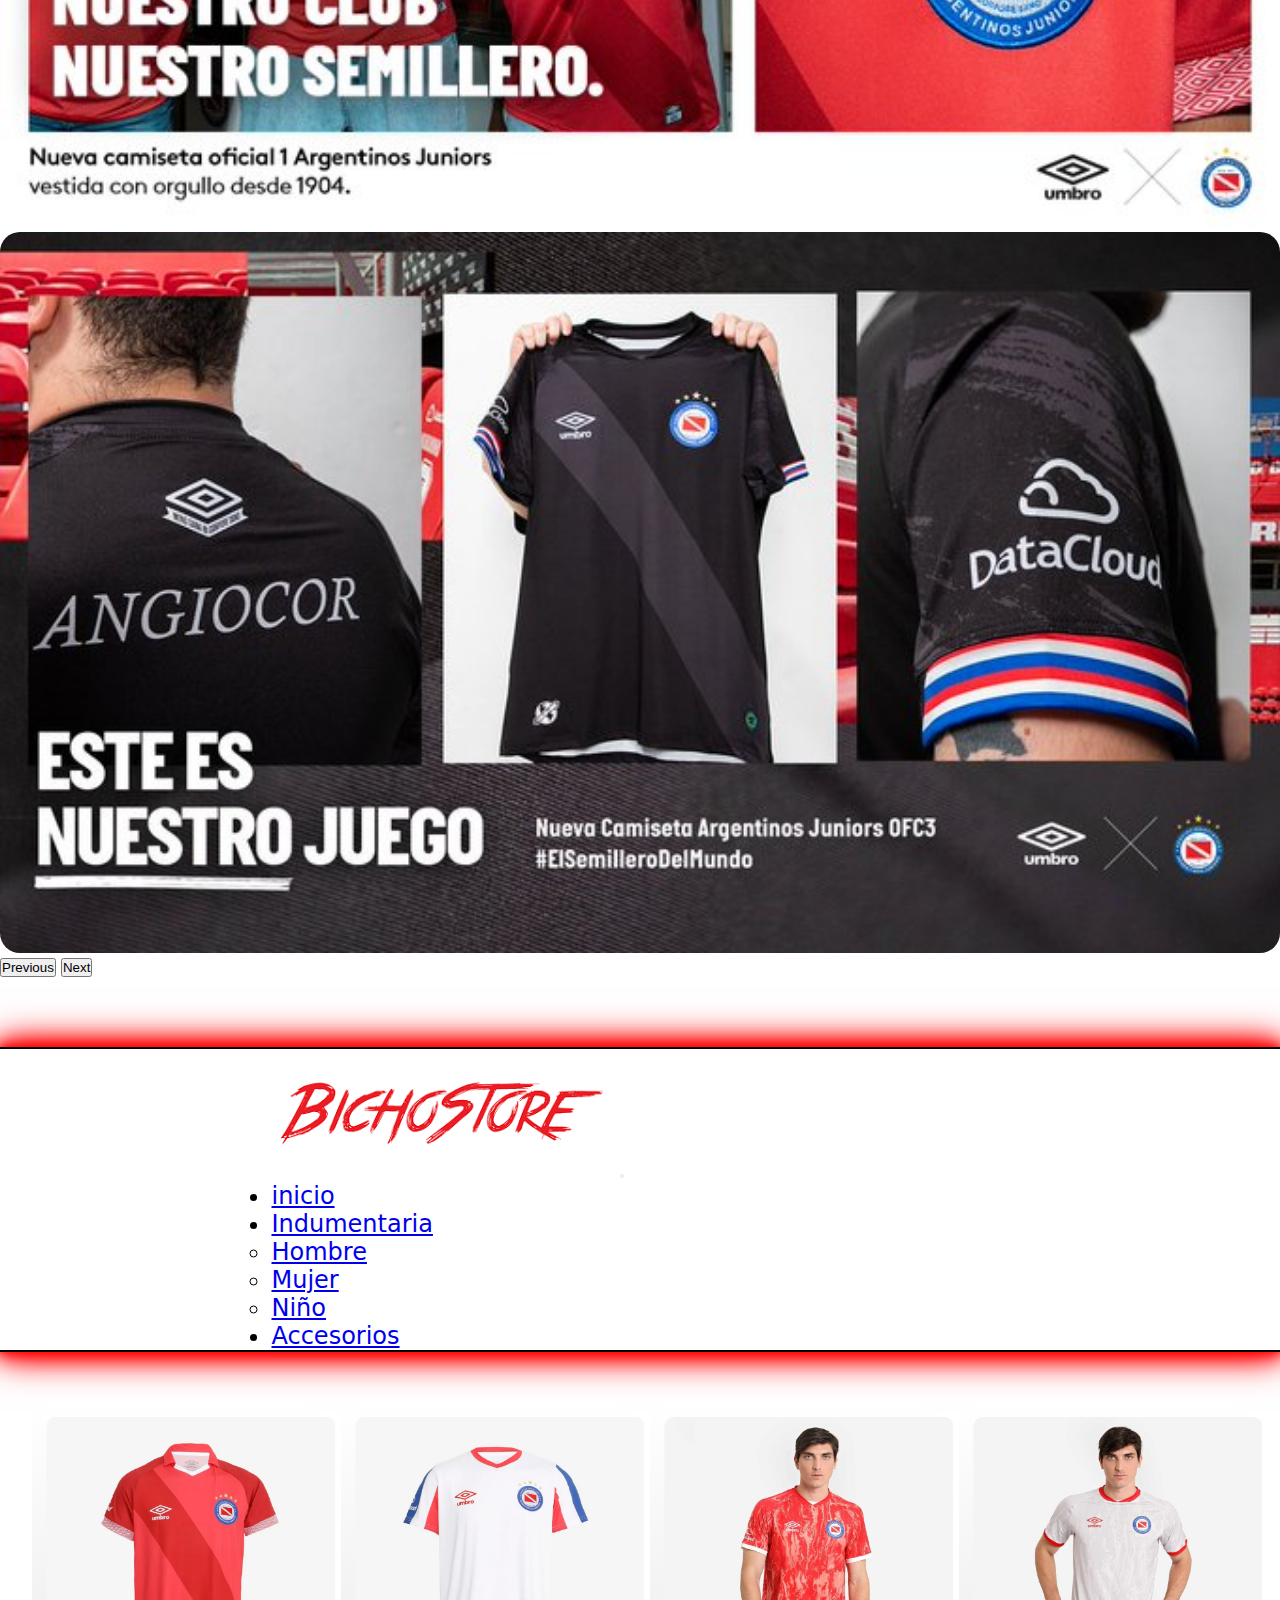
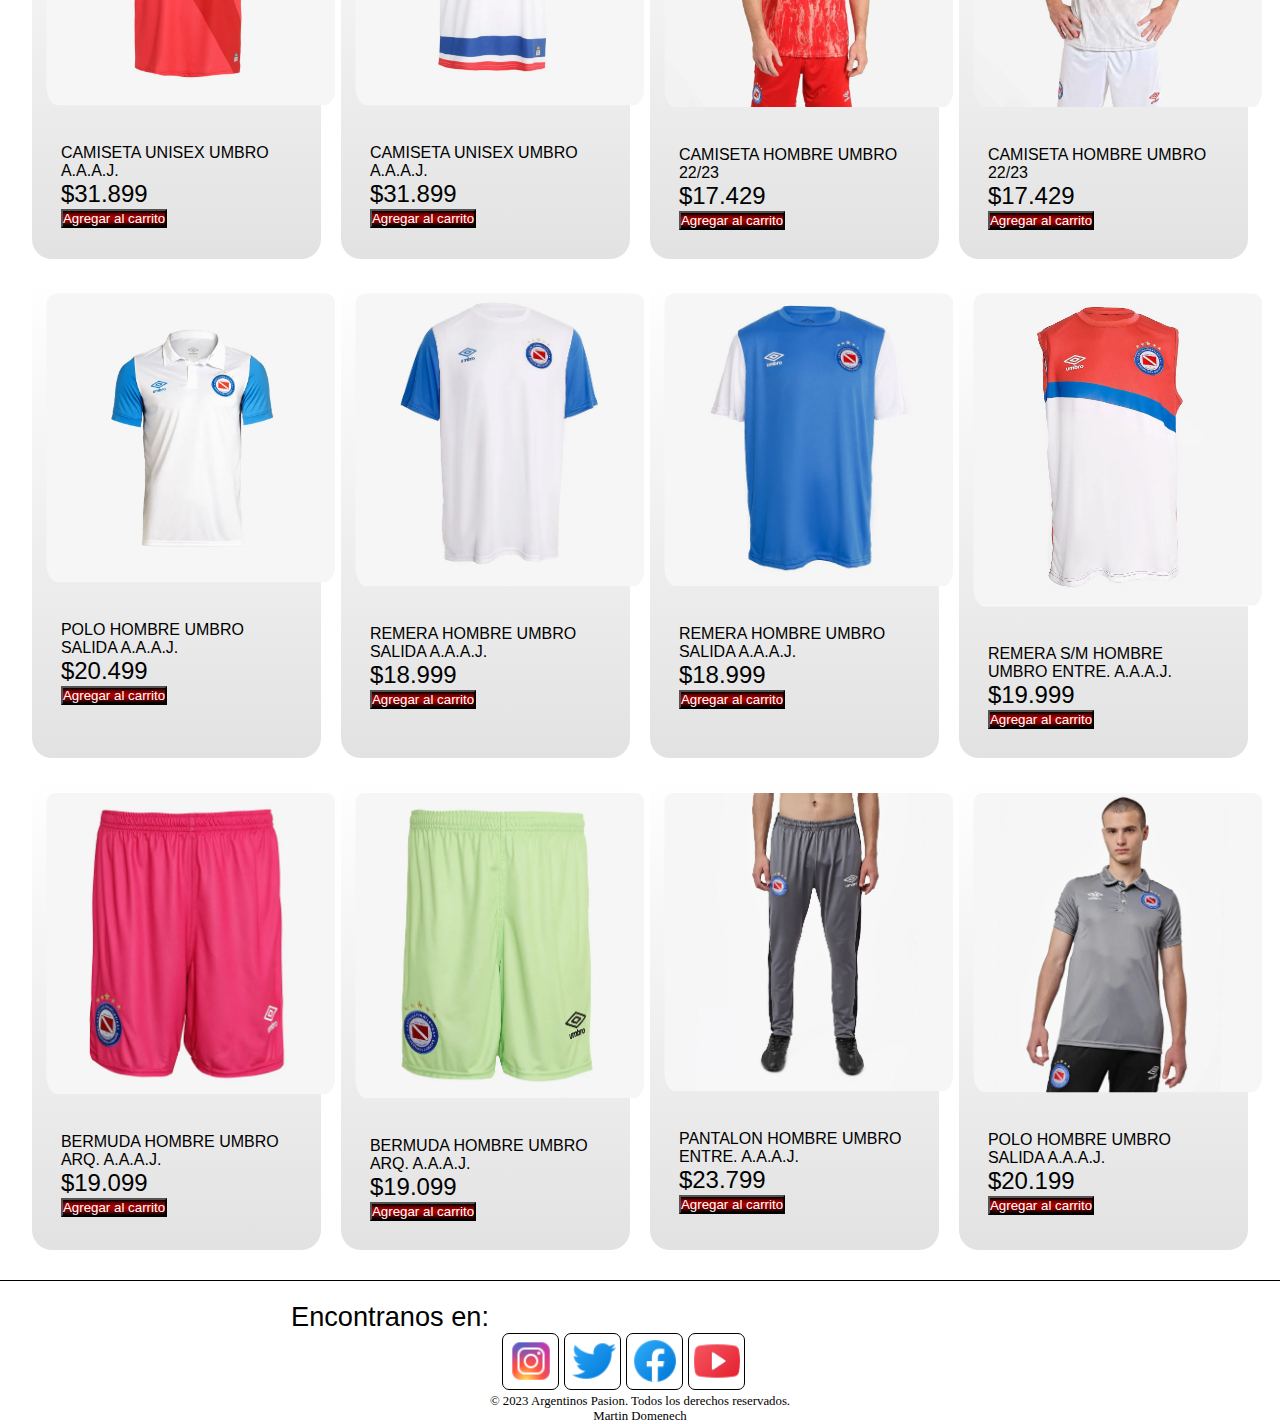
<file: html/BichoStore-Hombre.html>
<!doctype html>
<html lang="en">
<head>
    <meta charset="utf-8">
    <meta name="viewport" content="width=device-width, initial-scale=1">
    <title>Argentinos_Pasion</title>
    <link rel="stylesheet" href="../css/style.css">
    <link href="https://cdn.jsdelivr.net/npm/bootstrap@5.3.2/dist/css/bootstrap.min.css" rel="stylesheet" integrity="sha384-T3c6CoIi6uLrA9TneNEoa7RxnatzjcDSCmG1MXxSR1GAsXEV/Dwwykc2MPK8M2HN" crossorigin="anonymous">
</head>
<body>
    <!-- NAVBAR -->
    <header>
      <nav class="navbar navbar-expand-lg bg-danger bg-gradient shadow-lg mi-navbar">
        <div class="container-fluid container">
          <div class="logo-aaaj">
            <a href="../index.html"><img src="../assets/logo.gif" alt="logo aaaj"></a>
          </div>
          <div class="name">
            <img src="../assets/slogan.png" alt="slogan">
          </div>
          <button class="navbar-toggler" type="button" data-bs-toggle="collapse" data-bs-target="#navbarSupportedContent" aria-controls="navbarSupportedContent" aria-expanded="false" aria-label="Toggle navigation">
            <span class="navbar-toggler-icon"></span>
          </button>
          <div class="collapse navbar-collapse" id="navbarSupportedContent">
            <ul class="navbar-nav me-auto mb-2 mb-lg-0 mis_links">

              <li class="nav-item">
                <a class="nav-link active" aria-current="page" href="../index.html">Inicio</a>
              </li>

              <li class="nav-item dropdown">
                <a class="nav-link dropdown-toggle" href="Nosotros.html" role="button" data-bs-toggle="dropdown" aria-expanded="false">Nosotros</a>
                <ul class="dropdown-menu dropdown-menu-dark">
                  <li><a class="dropdown-item" href="Nosotros.html#quienes-somos">Quienes somos</a></li>
                  <li><a class="dropdown-item" href="Nosotros.html#nuestro-staff">Nuestro staff</a></li>
                  <li><a class="dropdown-item" href="Nosotros.html#comunicate-con-nosotros">Comunicate con nosotros</a></li>
                </ul>

                <li class="nav-item">
                  <a class="nav-link" aria-current="page" href="BichoStore.html">BichoStore</a>
                </li>

              <li class="nav-item ">
                <a class="nav-link" aria-current="page" href="Estadio.html">Estadio</a>
              </li>

            </ul>
          </div>
          <p class="p-navbar"><span>21 años </span>| el sitio mas antiguo del club</p>
        </div>
      </nav>
    </header>

    <!-- Carousel -->
    <div id="carouselExampleCaptions" class="carousel slide mi_carousel_bicho" data-bs-ride="carousel">
      <div class="carousel-indicators">
        <button type="button" data-bs-target="#carouselExampleCaptions" data-bs-slide-to="0" class="active" aria-current="true" aria-label="Slide 1"></button>
        <button type="button" data-bs-target="#carouselExampleCaptions" data-bs-slide-to="1" aria-label="Slide 2"></button>
        <button type="button" data-bs-target="#carouselExampleCaptions" data-bs-slide-to="2" aria-label="Slide 3"></button>
      </div>
      <div class="img_carousel_bicho">
        <div class="carousel-inner">
          <div class="carousel-item active">
            <img src="../assets/indumentaria1.jpg" class="d-block w-300" alt="obras san blas">
          </div>
          <div class="carousel-item ">
            <img src="../assets/indumentaria2.jpg" alt="aaaj vs tense">
          </div>
          <div class="carousel-item">
            <img src="../assets/indumentaria3.jpg" class="d-block w-300" alt="aaaj vs colon">
          </div>
        </div>
      </div>
      <button class="carousel-control-prev" type="button" data-bs-target="#carouselExampleCaptions" data-bs-slide="prev">
        <span class="carousel-control-prev-icon" aria-hidden="true"></span>
        <span class="visually-hidden">Previous</span>
      </button>
      <button class="carousel-control-next" type="button" data-bs-target="#carouselExampleCaptions" data-bs-slide="next">
        <span class="carousel-control-next-icon" aria-hidden="true"></span>
        <span class="visually-hidden">Next</span>
      </button>
    </div>

    <!-- Navbar store -->
    <section class="navbar-store" id="navbarbichostore">
      <nav class="navbar navbar-expand-lg bg-body-ligth" id="store">
        <div class="container-fluid ">
          <a href="BichoStore.html#store"><img src="../assets/bichostore.png" alt="bichostore"></a>
          <button class="navbar-toggler" type="button" data-bs-toggle="collapse" data-bs-target="#navbarNav" aria-controls="navbarNav" aria-expanded="false" aria-label="Toggle navigation">
            <span class="navbar-toggler-icon"></span>
          </button>
          <div class="collapse navbar-collapse " id="navbarNav">
            <ul class="navbar-nav me-auto mb-2 mb-lg-0 links-store">
              <li class="nav-item">
                <a class="nav-link" aria-current="page" href="BichoStore.html#navbarbichostore">inicio</a>
              </li>
              <li class="nav-item dropdown">
                <a class="nav-link dropdown-toggle" href="BichoStore.html#navbarbichostore" role="button" data-bs-toggle="dropdown" aria-expanded="false">Indumentaria</a>
                <ul class="dropdown-menu dropdown-menu-dark">
                  <li><a class="dropdown-item" href="BichoStore-Hombre.html#navbarbichostore">Hombre</a></li>
                  <li><a class="dropdown-item" href="BichoStore-mujer.html#navbarbichostore">Mujer</a></li>
                  <li><a class="dropdown-item" href="BichoStore-nino.html#navbarbichostore">Niño</a></li>
                </ul>
              </li>
              <li class="nav-item">
                <a class="nav-link" href="BichoStore-accesorios.html#navbarbichostore">Accesorios</a>
              </li>
            </ul>
          </div>
        </div>
      </nav>
    </section>

    <section class="store">
      <div class="grid-store">
        <div class="grid-item-store">
          <img src="../assets/camiseta1.PNG" alt="camiseta1">
          <div class="text-store">
            <p>CAMISETA UNISEX UMBRO A.A.A.J.</p>
            <p class="precio">$31.899</p>
            <button type="button" class="btn btn-dark">Agregar al carrito</button>
          </div>
        </div>
        <div class="grid-item-store">
          <img src="../assets/camiseta2.PNG" alt="camiseta2">
          <div class="text-store">
            <p>CAMISETA UNISEX UMBRO A.A.A.J.</p>
            <p class="precio">$31.899</p>
            <button type="button" class="btn btn-dark">Agregar al carrito</button>
          </div>
        </div>
        <div class="grid-item-store">
          <img src="../assets/camiseta3.PNG" alt="camiseta3">
          <div class="text-store">
            <p>CAMISETA HOMBRE UMBRO 22/23</p>
            <p class="precio">$17.429</p>
            <button type="button" class="btn btn-dark">Agregar al carrito</button>
          </div>
        </div>
        <div class="grid-item-store">
          <img src="../assets/camiseta4.PNG" alt="camiseta4">
          <div class="text-store">
            <p>CAMISETA HOMBRE UMBRO 22/23</p>
            <p class="precio">$17.429</p>
            <button type="button" class="btn btn-dark">Agregar al carrito</button>
          </div>
        </div>
        <div class="grid-item-store">
          <img src="../assets/chomba1.PNG" alt="chomba1">
          <div class="text-store">
            <p>POLO HOMBRE UMBRO SALIDA A.A.A.J.</p>
            <p class="precio">$20.499</p>
            <button type="button" class="btn btn-dark">Agregar al carrito</button>
          </div>
        </div>
        <div class="grid-item-store">
          <img src="../assets/hombre1.PNG" alt="camiseta">
          <div class="text-store">
            <p>REMERA HOMBRE UMBRO SALIDA A.A.A.J.</p>
            <p class="precio">$18.999</p>
            <button type="button" class="btn btn-dark">Agregar al carrito</button>
          </div>
        </div>
        <div class="grid-item-store">
          <img src="../assets/hombre2.PNG" alt="camiseta">
          <div class="text-store">
            <p>REMERA HOMBRE UMBRO SALIDA A.A.A.J.</p>
            <p class="precio">$18.999</p>
            <button type="button" class="btn btn-dark">Agregar al carrito</button>
          </div>
        </div>
        <div class="grid-item-store">
          <img src="../assets/hombre3.PNG" alt="camiseta">
          <div class="text-store">
            <p>REMERA S/M HOMBRE UMBRO ENTRE. A.A.A.J.</p>
            <p class="precio">$19.999</p>
            <button type="button" class="btn btn-dark">Agregar al carrito</button>
          </div>
        </div>
        <div class="grid-item-store">
          <img src="../assets/hombre4.PNG" alt="short">
          <div class="text-store">
            <p>BERMUDA HOMBRE UMBRO ARQ. A.A.A.J. </p>
            <p class="precio">$19.099</p>
            <button type="button" class="btn btn-dark">Agregar al carrito</button>
          </div>
        </div>
        <div class="grid-item-store">
          <img src="../assets/hombre6.PNG" alt="short">
          <div class="text-store">
            <p>BERMUDA HOMBRE UMBRO ARQ. A.A.A.J.</p>
            <p class="precio">$19.099</p>
            <button type="button" class="btn btn-dark">Agregar al carrito</button>
          </div>
        </div>
        <div class="grid-item-store">
          <img src="../assets/hombre7.PNG" alt="pantalon">
          <div class="text-store">
            <p>PANTALON HOMBRE UMBRO ENTRE. A.A.A.J.</p>
            <p class="precio">$23.799</p>
            <button type="button" class="btn btn-dark">Agregar al carrito</button>
          </div>
        </div>
        <div class="grid-item-store">
          <img src="../assets/hombre8.PNG" alt="chomba 2">
          <div class="text-store">
            <p>POLO HOMBRE UMBRO SALIDA A.A.A.J.</p>
            <p class="precio">$20.199</p>
            <button type="button" class="btn btn-dark">Agregar al carrito</button>
          </div>
      </div>
    </section>


    <!-- footer -->
    <footer class="footer">
        <p class="p-redes">Encontranos en:</p>
        <ul class="links-redes">
            <li><a href="https://www.instagram.com/aaaj.pasion/" target="_blank">
                <img src="../assets/instagram.png" alt="link instagram"></a></li>
            <li><a href="https://twitter.com/AAAJPasion_" target="_blank">
                <img src="../assets/twitter.png" alt="link twitter"></a></li>
            <li><a href="https://www.facebook.com/ArgentinosPasion/" target="_blank">
                <img src="../assets/facebook.png" alt="link facebook"></a></li>
            <li><a href="https://www.youtube.com/user/ArgPasion" target="_blank">
                <img src="../assets/youtube.png" alt="link youtube"></a></li>
        </ul>
        <div class="text-footer">
            <p>&copy; 2023 Argentinos Pasion. Todos los derechos reservados.</p>
            <p>Martin Domenech</p>
        </div>
    </footer>

  <script src="https://cdn.jsdelivr.net/npm/bootstrap@5.3.2/dist/js/bootstrap.bundle.min.js" integrity="sha384-C6RzsynM9kWDrMNeT87bh95OGNyZPhcTNXj1NW7RuBCsyN/o0jlpcV8Qyq46cDfL" crossorigin="anonymous"></script>
</body>
</html>
</file>
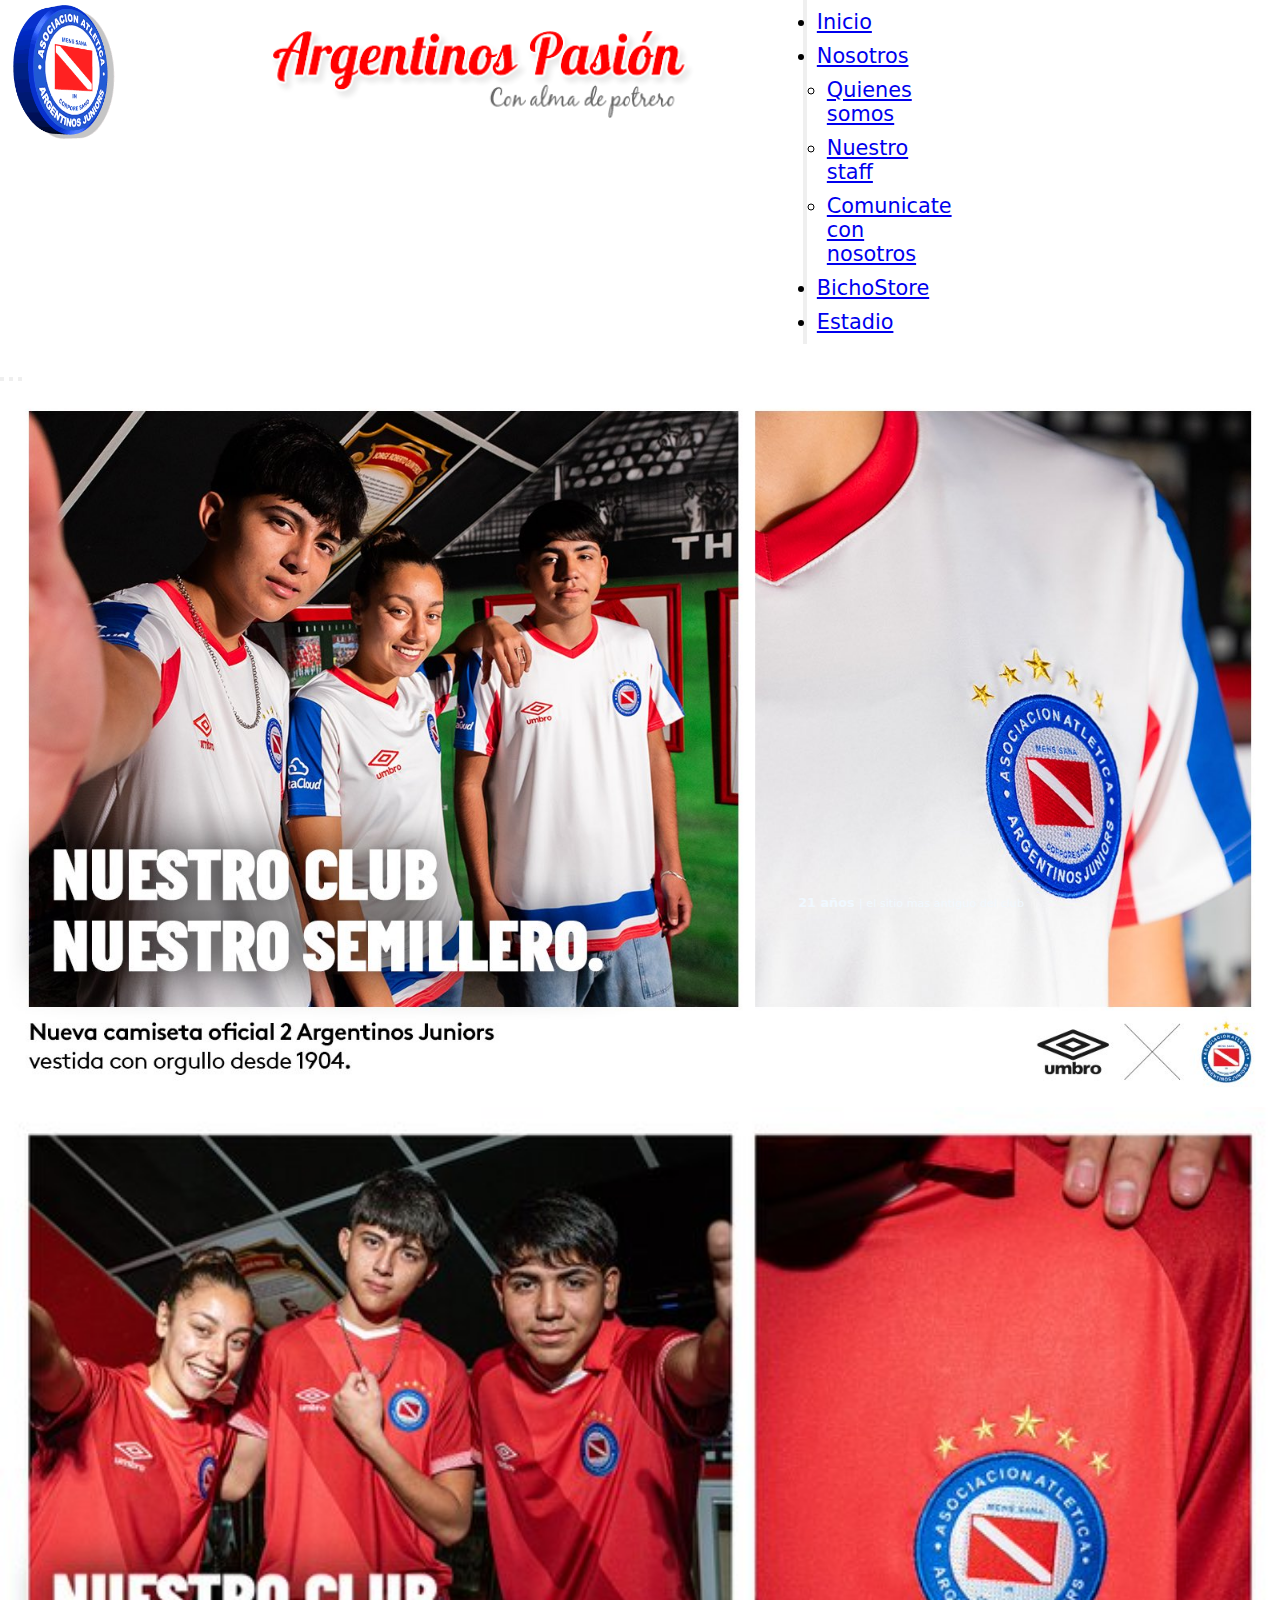
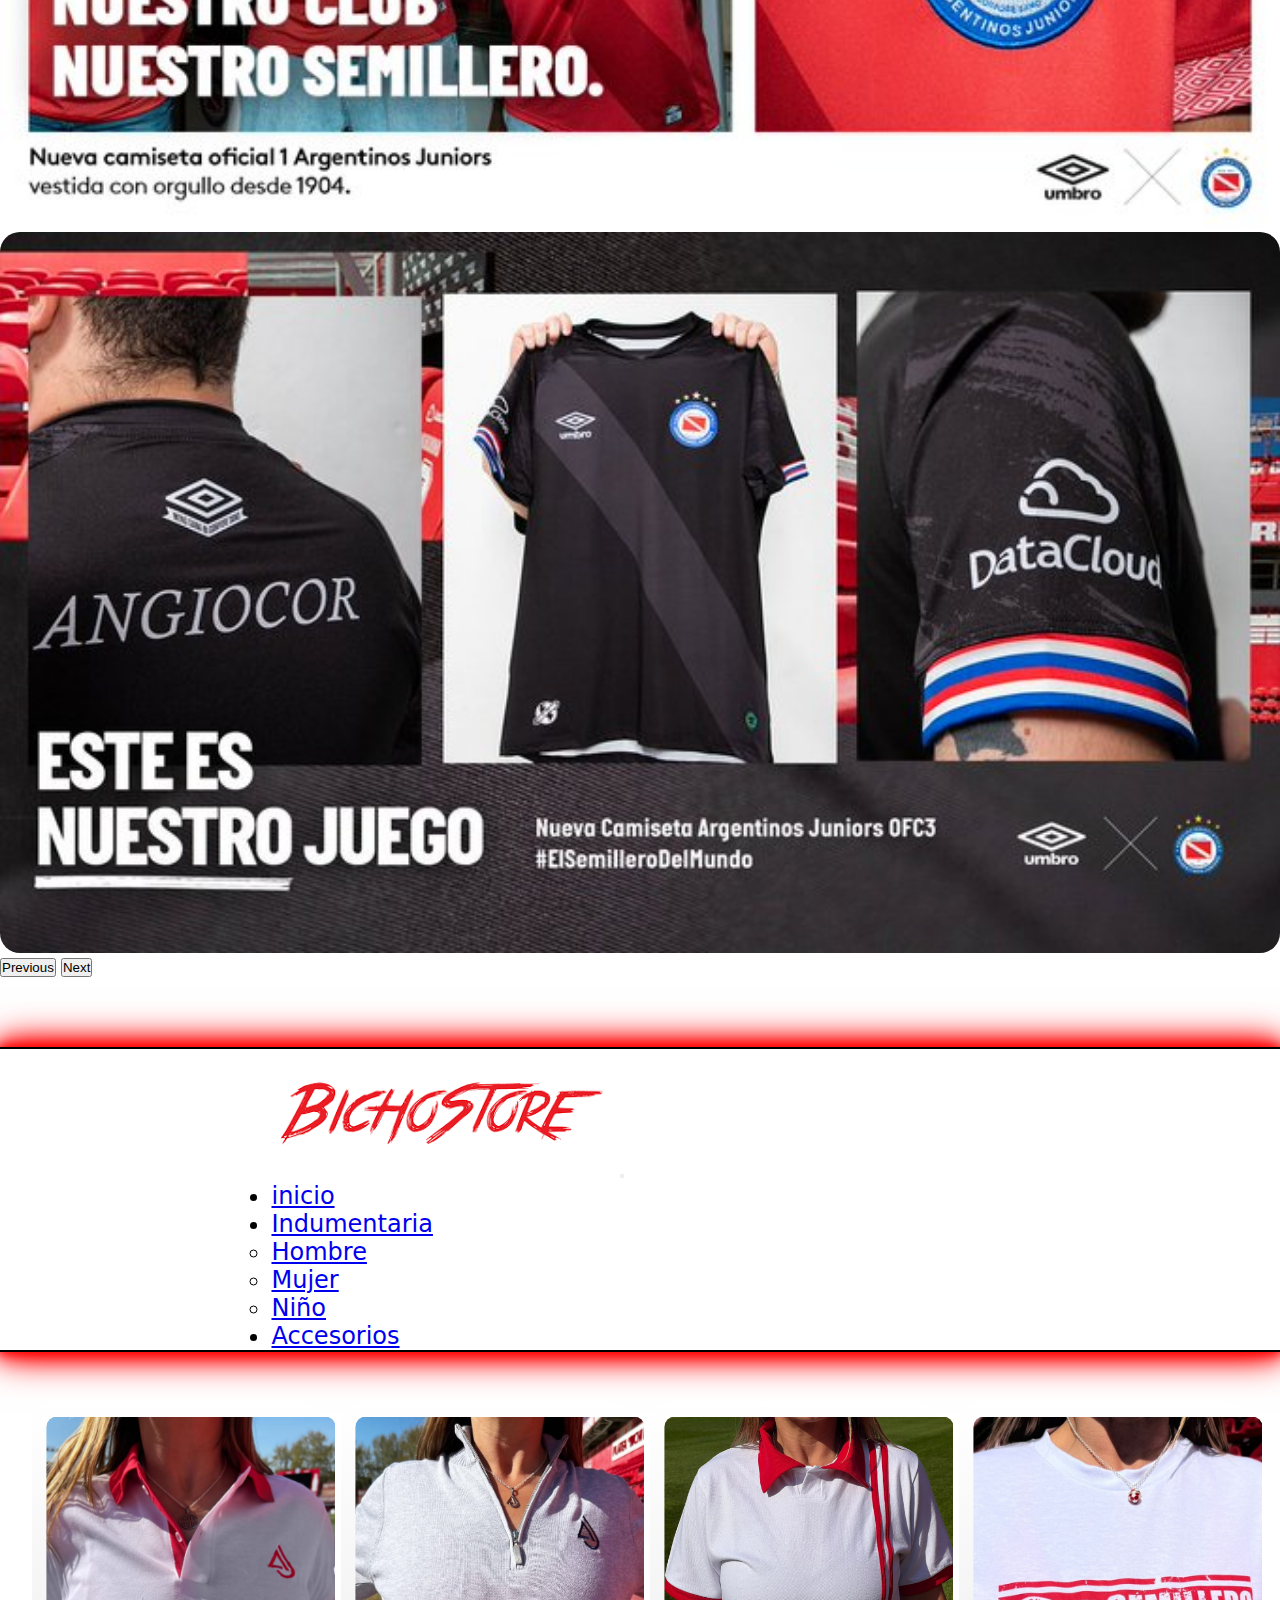
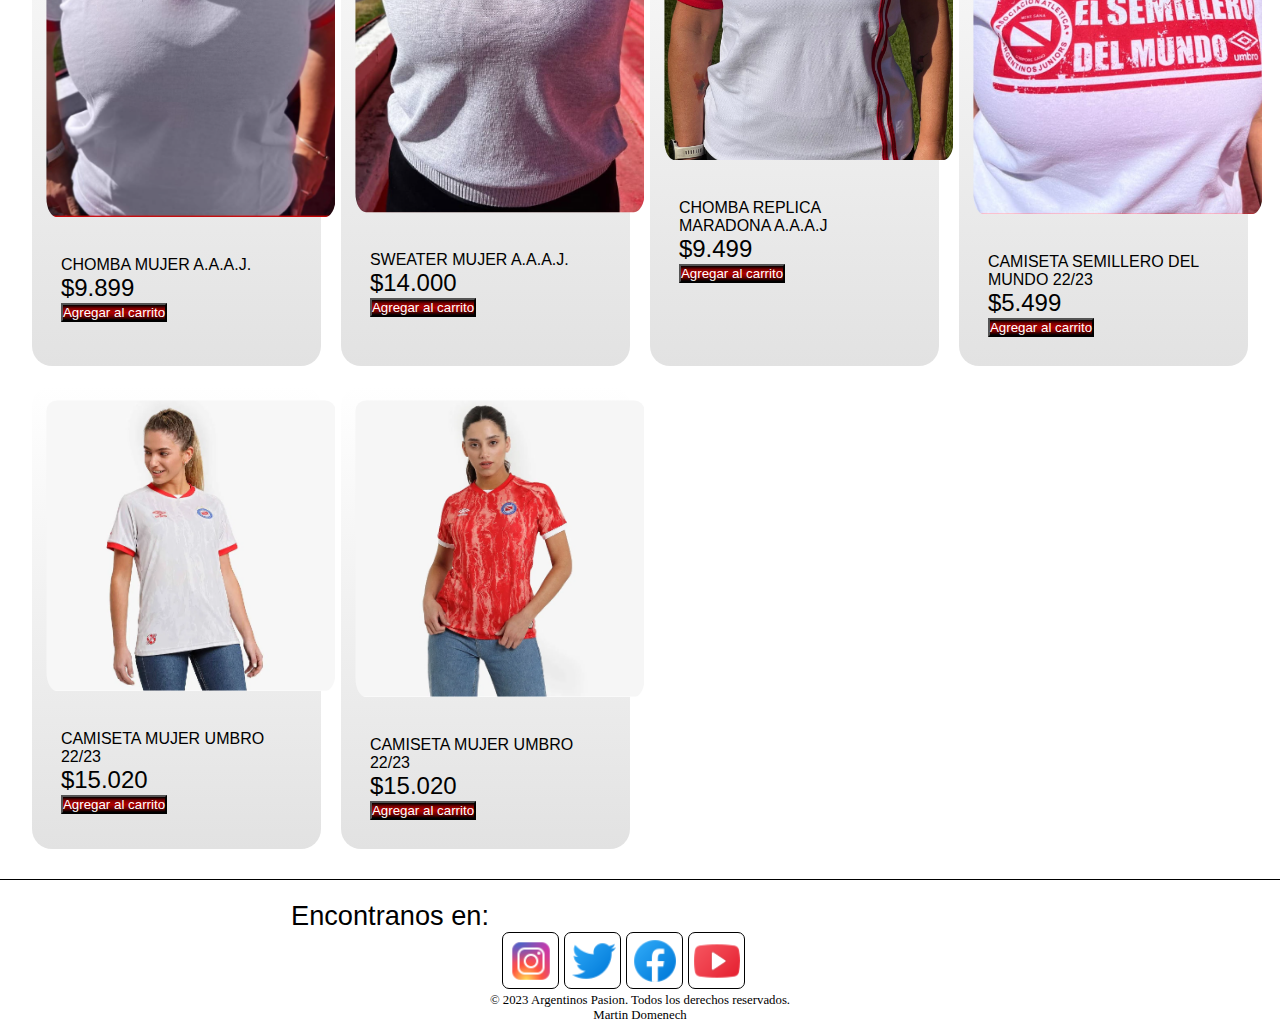
<file: html/BichoStore-mujer.html>
<!doctype html>
<html lang="en">
<head>
    <meta charset="utf-8">
    <meta name="viewport" content="width=device-width, initial-scale=1">
    <title>Argentinos_Pasion</title>
    <link rel="stylesheet" href="../css/style.css">
    <link href="https://cdn.jsdelivr.net/npm/bootstrap@5.3.2/dist/css/bootstrap.min.css" rel="stylesheet" integrity="sha384-T3c6CoIi6uLrA9TneNEoa7RxnatzjcDSCmG1MXxSR1GAsXEV/Dwwykc2MPK8M2HN" crossorigin="anonymous">
</head>
<body>
    <!-- NAVBAR -->
    <header>
      <nav class="navbar navbar-expand-lg bg-danger bg-gradient shadow-lg mi-navbar">
        <div class="container-fluid container">
          <div class="logo-aaaj">
            <a href="../index.html"><img src="../assets/logo.gif" alt="logo aaaj"></a>
          </div>
          <div class="name">
            <img src="../assets/slogan.png" alt="slogan">
          </div>
          <button class="navbar-toggler" type="button" data-bs-toggle="collapse" data-bs-target="#navbarSupportedContent" aria-controls="navbarSupportedContent" aria-expanded="false" aria-label="Toggle navigation">
            <span class="navbar-toggler-icon"></span>
          </button>
          <div class="collapse navbar-collapse" id="navbarSupportedContent">
            <ul class="navbar-nav me-auto mb-2 mb-lg-0 mis_links">

              <li class="nav-item">
                <a class="nav-link active" aria-current="page" href="../index.html">Inicio</a>
              </li>

              <li class="nav-item dropdown">
                <a class="nav-link dropdown-toggle" href="Nosotros.html" role="button" data-bs-toggle="dropdown" aria-expanded="false">Nosotros</a>
                <ul class="dropdown-menu dropdown-menu-dark">
                  <li><a class="dropdown-item" href="Nosotros.html#quienes-somos">Quienes somos</a></li>
                  <li><a class="dropdown-item" href="Nosotros.html#nuestro-staff">Nuestro staff</a></li>
                  <li><a class="dropdown-item" href="Nosotros.html#comunicate-con-nosotros">Comunicate con nosotros</a></li>
                </ul>

                <li class="nav-item">
                  <a class="nav-link" aria-current="page" href="BichoStore.html">BichoStore</a>
                </li>

              <li class="nav-item ">
                <a class="nav-link" aria-current="page" href="Estadio.html">Estadio</a>
              </li>

            </ul>
          </div>
          <p class="p-navbar"><span>21 años </span>| el sitio mas antiguo del club</p>
        </div>
      </nav>
    </header>

    <!-- Carousel -->
    <div id="carouselExampleCaptions" class="carousel slide mi_carousel_bicho" data-bs-ride="carousel">
      <div class="carousel-indicators">
        <button type="button" data-bs-target="#carouselExampleCaptions" data-bs-slide-to="0" class="active" aria-current="true" aria-label="Slide 1"></button>
        <button type="button" data-bs-target="#carouselExampleCaptions" data-bs-slide-to="1" aria-label="Slide 2"></button>
        <button type="button" data-bs-target="#carouselExampleCaptions" data-bs-slide-to="2" aria-label="Slide 3"></button>
      </div>
      <div class="img_carousel_bicho">
        <div class="carousel-inner">
          <div class="carousel-item active">
            <img src="../assets/indumentaria1.jpg" class="d-block w-300" alt="obras san blas">
          </div>
          <div class="carousel-item ">
            <img src="../assets/indumentaria2.jpg" alt="aaaj vs tense">
          </div>
          <div class="carousel-item">
            <img src="../assets/indumentaria3.jpg" class="d-block w-300" alt="aaaj vs colon">
          </div>
        </div>
      </div>
      <button class="carousel-control-prev" type="button" data-bs-target="#carouselExampleCaptions" data-bs-slide="prev">
        <span class="carousel-control-prev-icon" aria-hidden="true"></span>
        <span class="visually-hidden">Previous</span>
      </button>
      <button class="carousel-control-next" type="button" data-bs-target="#carouselExampleCaptions" data-bs-slide="next">
        <span class="carousel-control-next-icon" aria-hidden="true"></span>
        <span class="visually-hidden">Next</span>
      </button>
    </div>

    <!-- Navbar store -->
    <section class="navbar-store" id="navbarbichostore">
      <nav class="navbar navbar-expand-lg bg-body-ligth" id="store">
        <div class="container-fluid ">
          <a href="BichoStore.html#store"><img src="../assets/bichostore.png" alt="bichostore"></a>
          <button class="navbar-toggler" type="button" data-bs-toggle="collapse" data-bs-target="#navbarNav" aria-controls="navbarNav" aria-expanded="false" aria-label="Toggle navigation">
            <span class="navbar-toggler-icon"></span>
          </button>
          <div class="collapse navbar-collapse " id="navbarNav">
            <ul class="navbar-nav me-auto mb-2 mb-lg-0 links-store">
              <li class="nav-item">
                <a class="nav-link" aria-current="page" href="BichoStore.html#navbarbichostore">inicio</a>
              </li>
              <li class="nav-item dropdown">
                <a class="nav-link dropdown-toggle" href="BichoStore.html#navbarbichostore" role="button" data-bs-toggle="dropdown" aria-expanded="false">Indumentaria</a>
                <ul class="dropdown-menu dropdown-menu-dark">
                  <li><a class="dropdown-item" href="BichoStore-Hombre.html#navbarbichostore">Hombre</a></li>
                  <li><a class="dropdown-item" href="BichoStore-mujer.html#navbarbichostore">Mujer</a></li>
                  <li><a class="dropdown-item" href="BichoStore-nino.html#navbarbichostore">Niño</a></li>
                </ul>
              </li>
              <li class="nav-item">
                <a class="nav-link" href="BichoStore-accesorios.html#navbarbichostore">Accesorios</a>
              </li>
            </ul>
          </div>
        </div>
      </nav>
    </section>

    <section class="store">
      <div class="grid-store">
        <div class="grid-item-store">
          <img src="../assets/mujer1.PNG" alt="camisetamujer">
          <div class="text-store">
            <p>CHOMBA MUJER A.A.A.J.</p>
            <p class="precio">$9.899</p>
            <button type="button" class="btn btn-dark">Agregar al carrito</button>
          </div>
        </div>
        <div class="grid-item-store">
          <img src="../assets/mujer2.PNG" alt="camisetamujer">
          <div class="text-store">
            <p>SWEATER MUJER A.A.A.J.</p>
            <p class="precio">$14.000</p>
            <button type="button" class="btn btn-dark">Agregar al carrito</button>
          </div>
        </div>
        <div class="grid-item-store">
          <img src="../assets/mujer3.PNG" alt="camisetamujer">
          <div class="text-store">
            <p>CHOMBA REPLICA MARADONA A.A.A.J</p>
            <p class="precio">$9.499</p>
            <button type="button" class="btn btn-dark">Agregar al carrito</button>
          </div>
        </div>
        <div class="grid-item-store">
          <img src="../assets/mujer4.PNG" alt="camisetamujer">
          <div class="text-store">
            <p>CAMISETA SEMILLERO DEL MUNDO 22/23</p>
            <p class="precio">$5.499</p>
            <button type="button" class="btn btn-dark">Agregar al carrito</button>
          </div>
        </div>
        <div class="grid-item-store">
          <img src="../assets/camisetamujer1.PNG" alt="camiseta femenina">
          <div class="text-store">
            <p>CAMISETA MUJER UMBRO 22/23</p>
            <p class="precio">$15.020</p>
            <button type="button" class="btn btn-dark">Agregar al carrito</button>
          </div>
        </div>
        <div class="grid-item-store">
          <img src="../assets/camisetamujer2.PNG" alt="camiseta femenina">
          <div class="text-store">
            <p>CAMISETA MUJER UMBRO 22/23</p>
            <p class="precio">$15.020</p>
            <button type="button" class="btn btn-dark">Agregar al carrito</button>
          </div>
        </div>
    </section>


    <!-- footer -->
    <footer class="footer">
        <p class="p-redes">Encontranos en:</p>
        <ul class="links-redes">
            <li><a href="https://www.instagram.com/aaaj.pasion/" target="_blank">
                <img src="../assets/instagram.png" alt="link instagram"></a></li>
            <li><a href="https://twitter.com/AAAJPasion_" target="_blank">
                <img src="../assets/twitter.png" alt="link twitter"></a></li>
            <li><a href="https://www.facebook.com/ArgentinosPasion/" target="_blank">
                <img src="../assets/facebook.png" alt="link facebook"></a></li>
            <li><a href="https://www.youtube.com/user/ArgPasion" target="_blank">
                <img src="../assets/youtube.png" alt="link youtube"></a></li>
        </ul>
        <div class="text-footer">
            <p>&copy; 2023 Argentinos Pasion. Todos los derechos reservados.</p>
            <p>Martin Domenech</p>
        </div>
    </footer>

  <script src="https://cdn.jsdelivr.net/npm/bootstrap@5.3.2/dist/js/bootstrap.bundle.min.js" integrity="sha384-C6RzsynM9kWDrMNeT87bh95OGNyZPhcTNXj1NW7RuBCsyN/o0jlpcV8Qyq46cDfL" crossorigin="anonymous"></script>
</body>
</html>
</file>
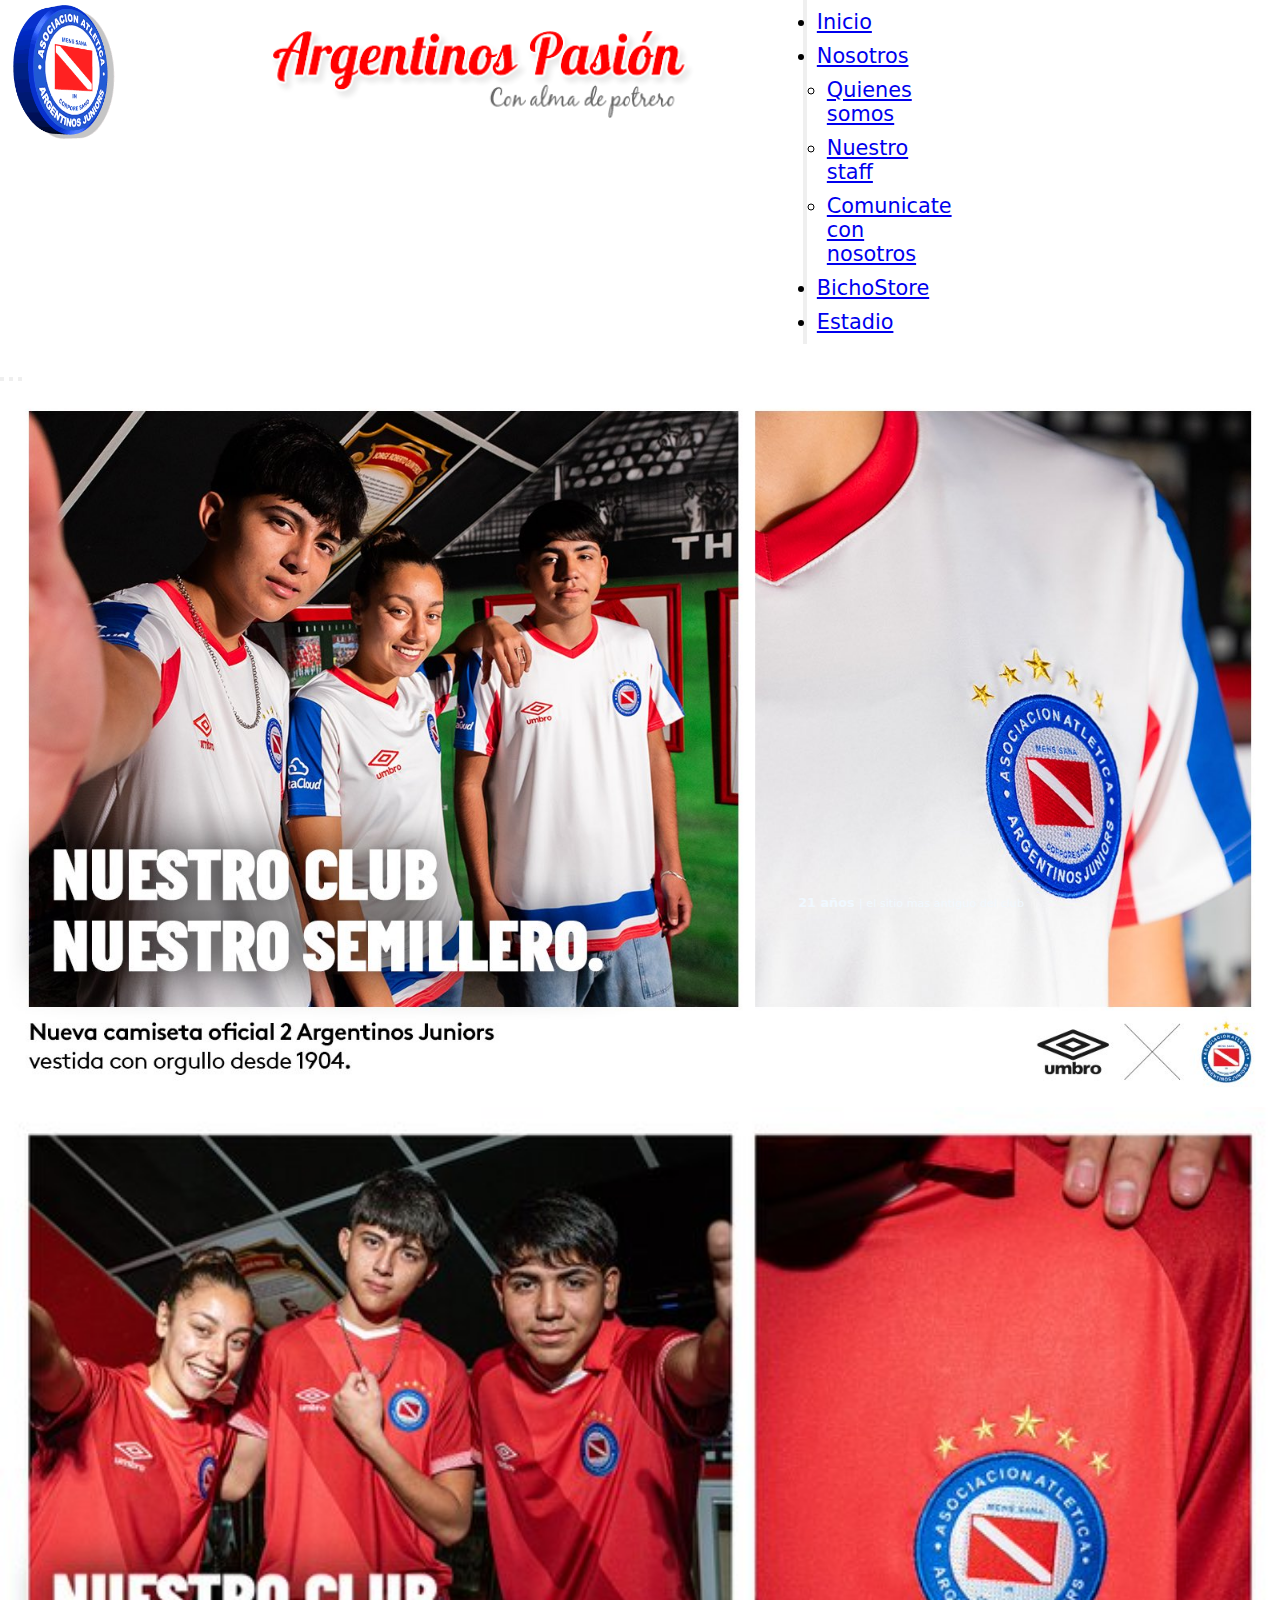
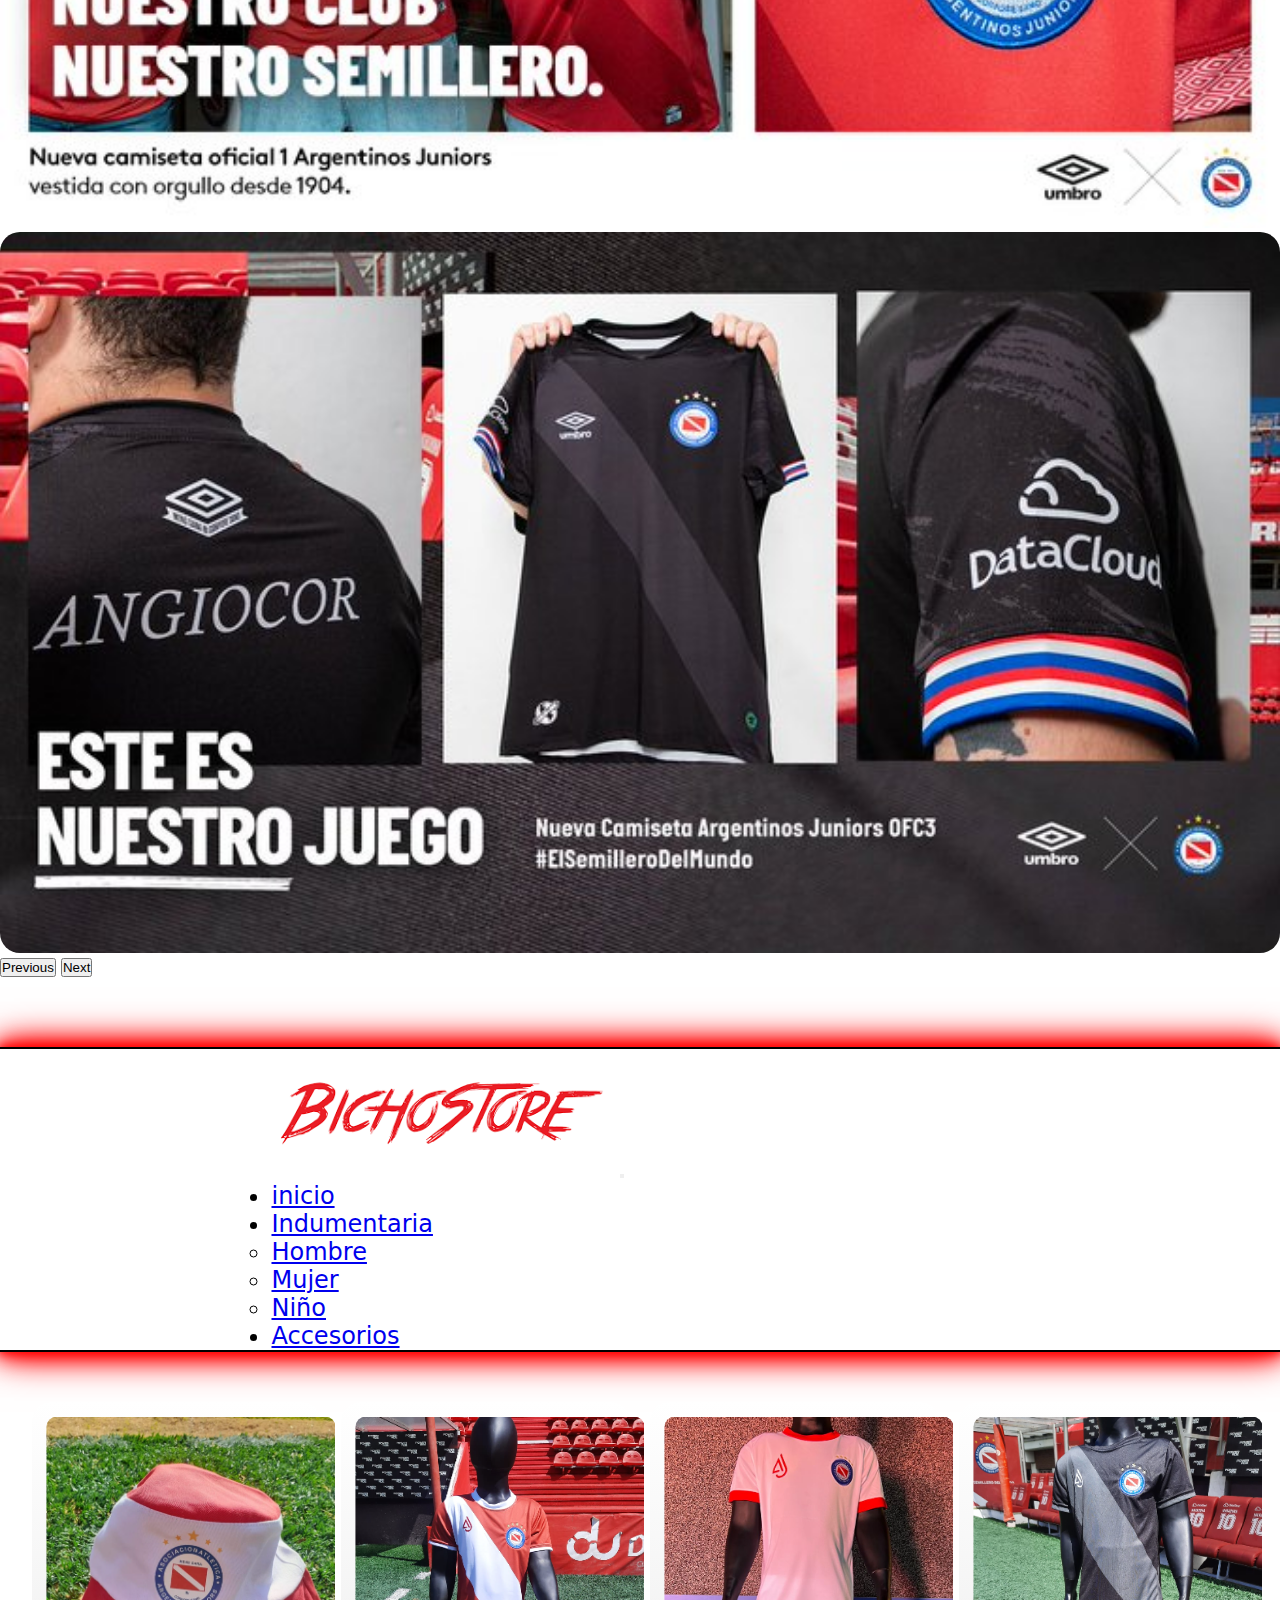
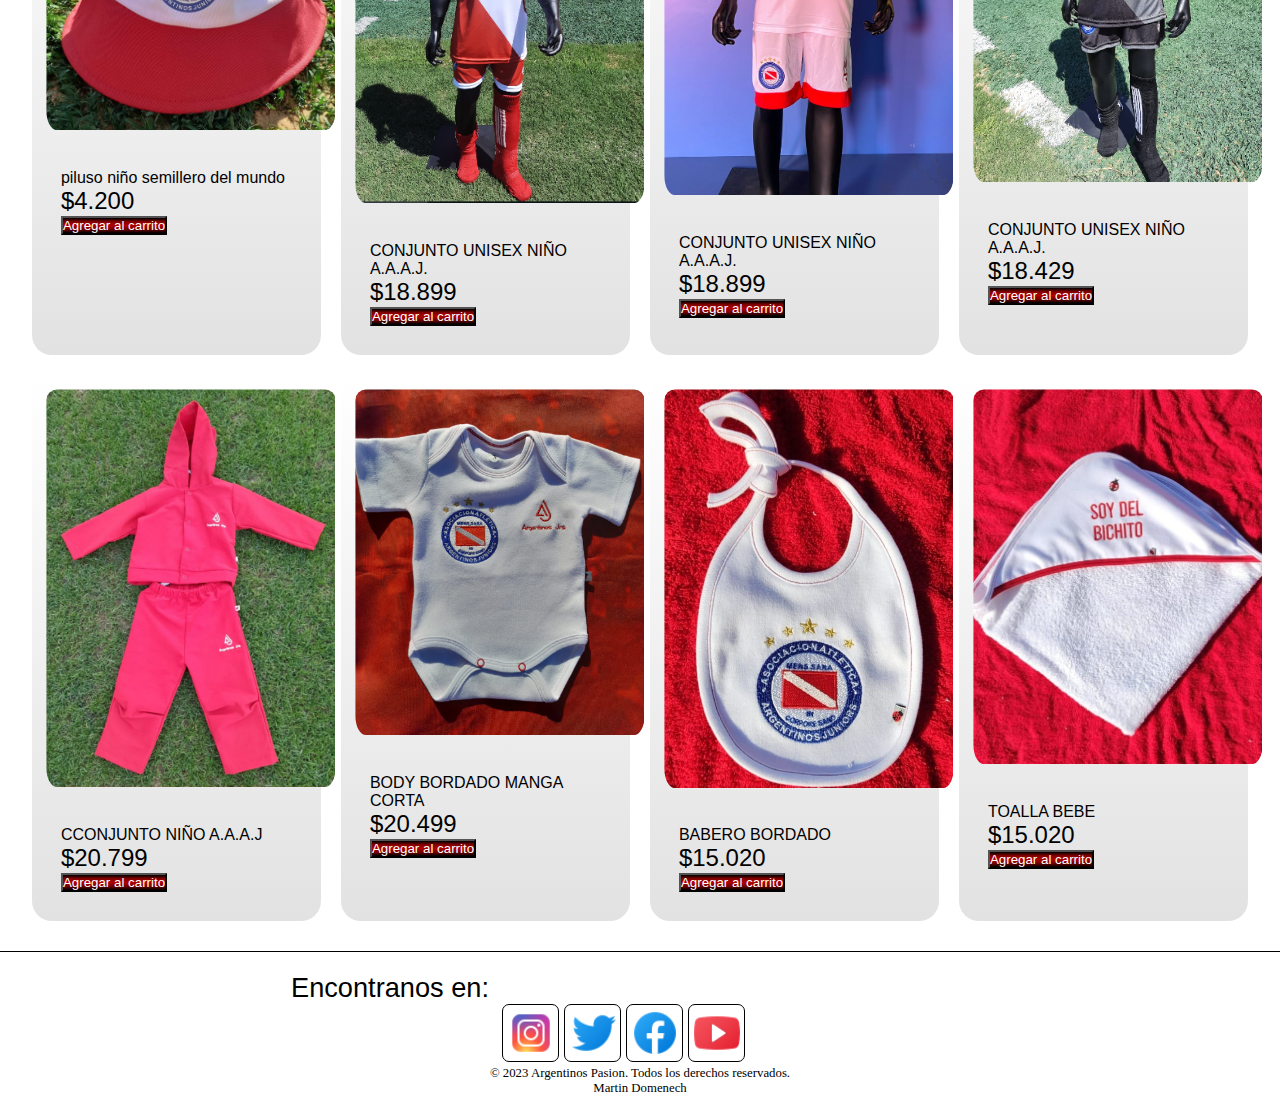
<file: html/BichoStore-nino.html>
<!doctype html>
<html lang="en">
<head>
    <meta charset="utf-8">
    <meta name="viewport" content="width=device-width, initial-scale=1">
    <title>Argentinos_Pasion</title>
    <link rel="stylesheet" href="../css/style.css">
    <link href="https://cdn.jsdelivr.net/npm/bootstrap@5.3.2/dist/css/bootstrap.min.css" rel="stylesheet" integrity="sha384-T3c6CoIi6uLrA9TneNEoa7RxnatzjcDSCmG1MXxSR1GAsXEV/Dwwykc2MPK8M2HN" crossorigin="anonymous">
</head>
<body>
    <!-- NAVBAR -->
    <header>
      <nav class="navbar navbar-expand-lg bg-danger bg-gradient shadow-lg mi-navbar">
        <div class="container-fluid container">
          <div class="logo-aaaj">
            <a href="../index.html"><img src="../assets/logo.gif" alt="logo aaaj"></a>
          </div>
          <div class="name">
            <img src="../assets/slogan.png" alt="slogan">
          </div>
          <button class="navbar-toggler" type="button" data-bs-toggle="collapse" data-bs-target="#navbarSupportedContent" aria-controls="navbarSupportedContent" aria-expanded="false" aria-label="Toggle navigation">
            <span class="navbar-toggler-icon"></span>
          </button>
          <div class="collapse navbar-collapse" id="navbarSupportedContent">
            <ul class="navbar-nav me-auto mb-2 mb-lg-0 mis_links">

              <li class="nav-item">
                <a class="nav-link active" aria-current="page" href="../index.html">Inicio</a>
              </li>

              <li class="nav-item dropdown">
                <a class="nav-link dropdown-toggle" href="Nosotros.html" role="button" data-bs-toggle="dropdown" aria-expanded="false">Nosotros</a>
                <ul class="dropdown-menu dropdown-menu-dark">
                  <li><a class="dropdown-item" href="Nosotros.html#quienes-somos">Quienes somos</a></li>
                  <li><a class="dropdown-item" href="Nosotros.html#nuestro-staff">Nuestro staff</a></li>
                  <li><a class="dropdown-item" href="Nosotros.html#comunicate-con-nosotros">Comunicate con nosotros</a></li>
                </ul>

                <li class="nav-item">
                  <a class="nav-link" aria-current="page" href="BichoStore.html">BichoStore</a>
                </li>

              <li class="nav-item ">
                <a class="nav-link" aria-current="page" href="Estadio.html">Estadio</a>
              </li>

            </ul>
          </div>
          <p class="p-navbar"><span>21 años </span>| el sitio mas antiguo del club</p>
        </div>
      </nav>
    </header>

    <!-- Carousel -->
    <div id="carouselExampleCaptions" class="carousel slide mi_carousel_bicho" data-bs-ride="carousel">
      <div class="carousel-indicators">
        <button type="button" data-bs-target="#carouselExampleCaptions" data-bs-slide-to="0" class="active" aria-current="true" aria-label="Slide 1"></button>
        <button type="button" data-bs-target="#carouselExampleCaptions" data-bs-slide-to="1" aria-label="Slide 2"></button>
        <button type="button" data-bs-target="#carouselExampleCaptions" data-bs-slide-to="2" aria-label="Slide 3"></button>
      </div>
      <div class="img_carousel_bicho">
        <div class="carousel-inner">
          <div class="carousel-item active">
            <img src="../assets/indumentaria1.jpg" class="d-block w-300" alt="obras san blas">
          </div>
          <div class="carousel-item ">
            <img src="../assets/indumentaria2.jpg" alt="aaaj vs tense">
          </div>
          <div class="carousel-item">
            <img src="../assets/indumentaria3.jpg" class="d-block w-300" alt="aaaj vs colon">
          </div>
        </div>
      </div>
      <button class="carousel-control-prev" type="button" data-bs-target="#carouselExampleCaptions" data-bs-slide="prev">
        <span class="carousel-control-prev-icon" aria-hidden="true"></span>
        <span class="visually-hidden">Previous</span>
      </button>
      <button class="carousel-control-next" type="button" data-bs-target="#carouselExampleCaptions" data-bs-slide="next">
        <span class="carousel-control-next-icon" aria-hidden="true"></span>
        <span class="visually-hidden">Next</span>
      </button>
    </div>
    <!-- Navbar store -->
    <section class="navbar-store" id="navbarbichostore">
      <nav class="navbar navbar-expand-lg bg-body-ligth" id="store">
        <div class="container-fluid ">
          <a href="BichoStore.html#store"><img src="../assets/bichostore.png" alt="bichostore"></a>
          <button class="navbar-toggler" type="button" data-bs-toggle="collapse" data-bs-target="#navbarNav" aria-controls="navbarNav" aria-expanded="false" aria-label="Toggle navigation">
            <span class="navbar-toggler-icon"></span>
          </button>
          <div class="collapse navbar-collapse " id="navbarNav">
            <ul class="navbar-nav me-auto mb-2 mb-lg-0 links-store">
              <li class="nav-item">
                <a class="nav-link" aria-current="page" href="BichoStore.html#navbarbichostore">inicio</a>
              </li>
              <li class="nav-item dropdown">
                <a class="nav-link dropdown-toggle" href="BichoStore.html#navbarbichostore" role="button" data-bs-toggle="dropdown" aria-expanded="false">Indumentaria</a>
                <ul class="dropdown-menu dropdown-menu-dark">
                  <li><a class="dropdown-item" href="BichoStore-Hombre.html#navbarbichostore">Hombre</a></li>
                  <li><a class="dropdown-item" href="BichoStore-mujer.html#navbarbichostore">Mujer</a></li>
                  <li><a class="dropdown-item" href="BichoStore-nino.html#navbarbichostore">Niño</a></li>
                </ul>
              </li>
              <li class="nav-item">
                <a class="nav-link" href="BichoStore-accesorios.html#navbarbichostore">Accesorios</a>
              </li>
            </ul>
          </div>
        </div>
      </nav>
    </section>

    <section class="store">
      <div class="grid-store">
        <div class="grid-item-store">
          <img src="../assets/pilusonino.PNG" alt="piluso niño">
          <div class="text-store">
            <p>piluso niño semillero del mundo</p>
            <p class="precio">$4.200</p>
            <button type="button" class="btn btn-dark">Agregar al carrito</button>
          </div>
        </div>
        <div class="grid-item-store">
          <img src="../assets/NINO1.PNG" alt="camiseta1">
          <div class="text-store">
            <p>CONJUNTO UNISEX NIÑO A.A.A.J.</p>
            <p class="precio">$18.899</p>
            <button type="button" class="btn btn-dark">Agregar al carrito</button>
          </div>
        </div>
        <div class="grid-item-store">
          <img src="../assets/NINO2.PNG" alt="camiseta2">
          <div class="text-store">
            <p>CONJUNTO UNISEX NIÑO A.A.A.J.</p>
            <p class="precio">$18.899</p>
            <button type="button" class="btn btn-dark">Agregar al carrito</button>
          </div>
        </div>
        <div class="grid-item-store">
          <img src="../assets/NINO3.PNG" alt="camiseta3">
          <div class="text-store">
            <p>CONJUNTO UNISEX NIÑO A.A.A.J.</p>
            <p class="precio">$18.429</p>
            <button type="button" class="btn btn-dark">Agregar al carrito</button>
          </div>
        </div>
        <div class="grid-item-store">
          <img src="../assets/NINO4.PNG" alt="camiseta4">
          <div class="text-store">
            <p>CCONJUNTO NIÑO A.A.A.J</p>
            <p class="precio">$20.799</p>
            <button type="button" class="btn btn-dark">Agregar al carrito</button>
          </div>
        </div>
        <div class="grid-item-store">
          <img src="../assets/NINO5.PNG" alt="NIÑO">
          <div class="text-store">
            <p>BODY BORDADO MANGA CORTA</p>
            <p class="precio">$20.499</p>
            <button type="button" class="btn btn-dark">Agregar al carrito</button>
          </div>
        </div>
        <div class="grid-item-store">
          <img src="../assets/NINO6.PNG" alt="BABERO">
          <div class="text-store">
            <p>BABERO BORDADO</p>
            <p class="precio">$15.020</p>
            <button type="button" class="btn btn-dark">Agregar al carrito</button>
          </div>
        </div>
        <div class="grid-item-store">
          <img src="../assets/NINO7.PNG" alt="TOALLA">
          <div class="text-store">
            <p>TOALLA BEBE</p>
            <p class="precio">$15.020</p>
            <button type="button" class="btn btn-dark">Agregar al carrito</button>
          </div>
        </div>
       
    </section>


    <!-- footer -->
    <footer class="footer">
        <p class="p-redes">Encontranos en:</p>
        <ul class="links-redes">
            <li><a href="https://www.instagram.com/aaaj.pasion/" target="_blank">
                <img src="../assets/instagram.png" alt="link instagram"></a></li>
            <li><a href="https://twitter.com/AAAJPasion_" target="_blank">
                <img src="../assets/twitter.png" alt="link twitter"></a></li>
            <li><a href="https://www.facebook.com/ArgentinosPasion/" target="_blank">
                <img src="../assets/facebook.png" alt="link facebook"></a></li>
            <li><a href="https://www.youtube.com/user/ArgPasion" target="_blank">
                <img src="../assets/youtube.png" alt="link youtube"></a></li>
        </ul>
        <div class="text-footer">
            <p>&copy; 2023 Argentinos Pasion. Todos los derechos reservados.</p>
            <p>Martin Domenech</p>
        </div>
    </footer>

  <script src="https://cdn.jsdelivr.net/npm/bootstrap@5.3.2/dist/js/bootstrap.bundle.min.js" integrity="sha384-C6RzsynM9kWDrMNeT87bh95OGNyZPhcTNXj1NW7RuBCsyN/o0jlpcV8Qyq46cDfL" crossorigin="anonymous"></script>
</body>
</html>
</file>
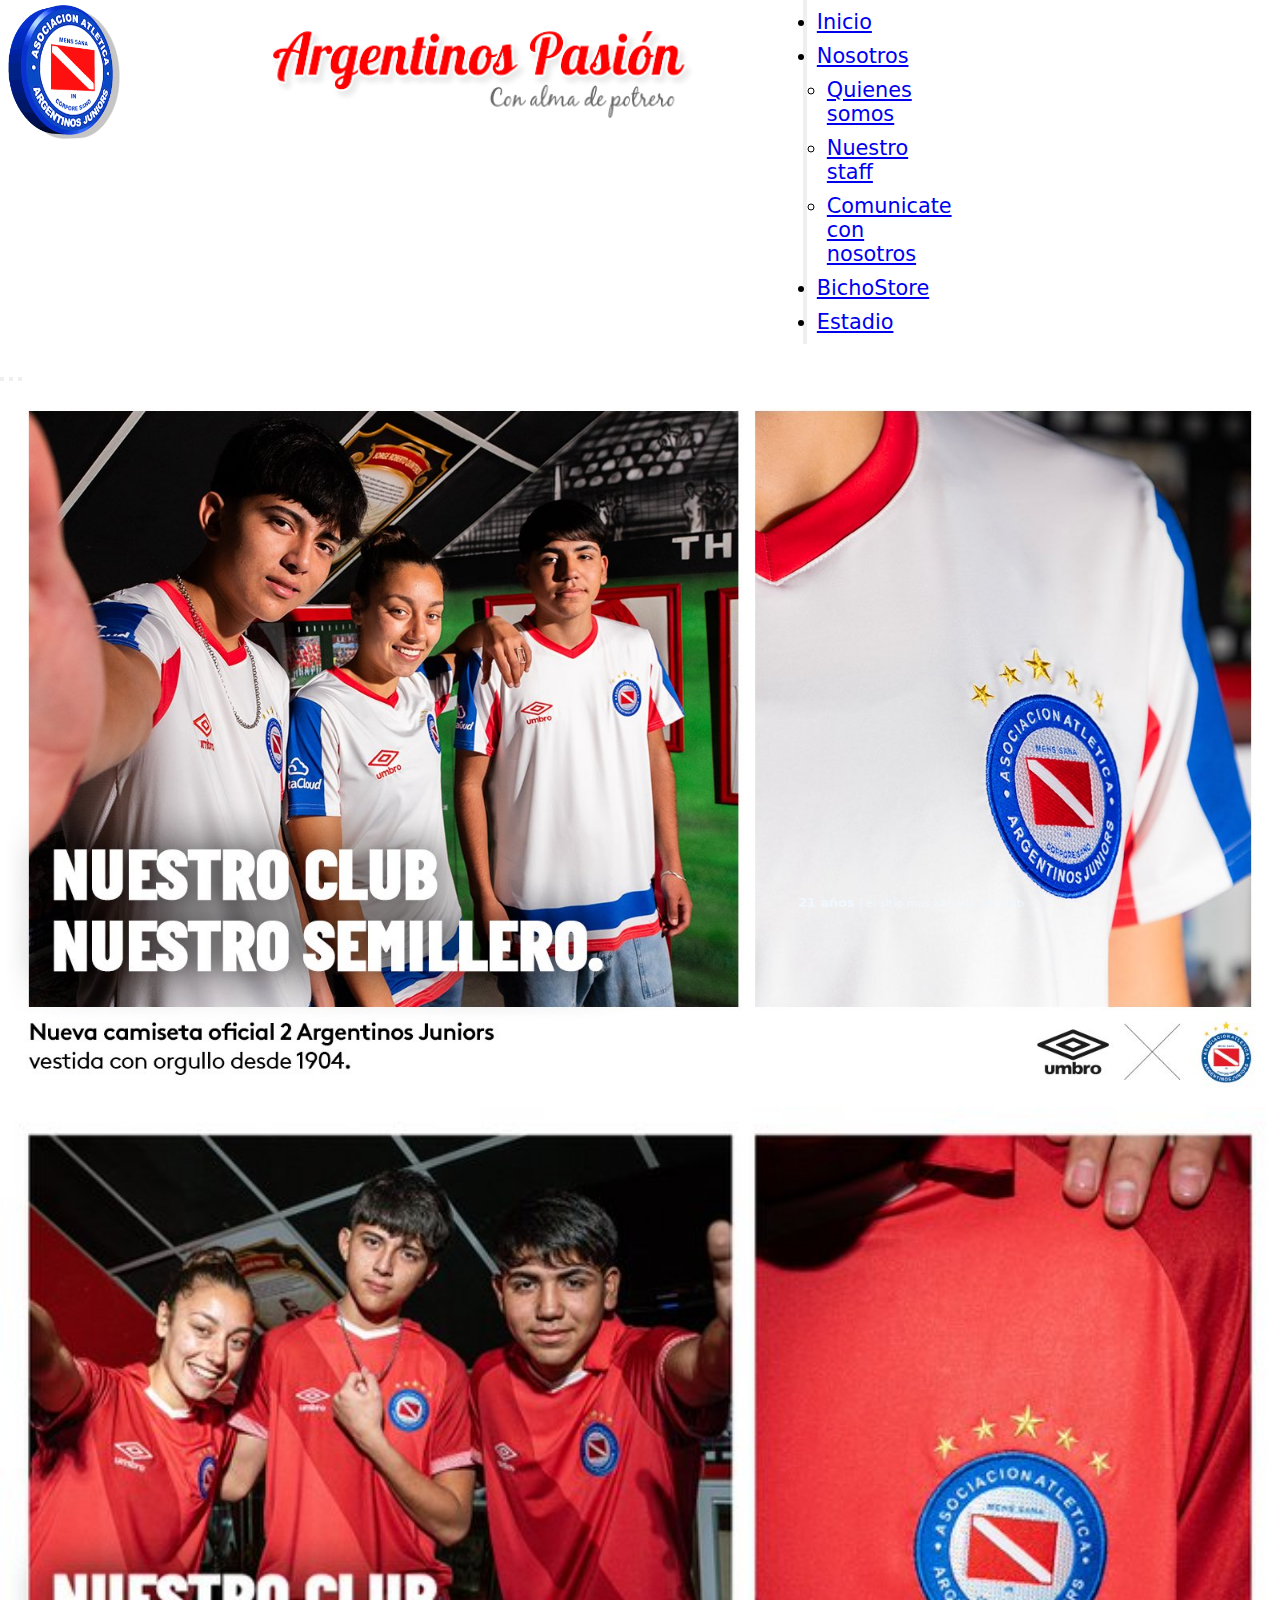
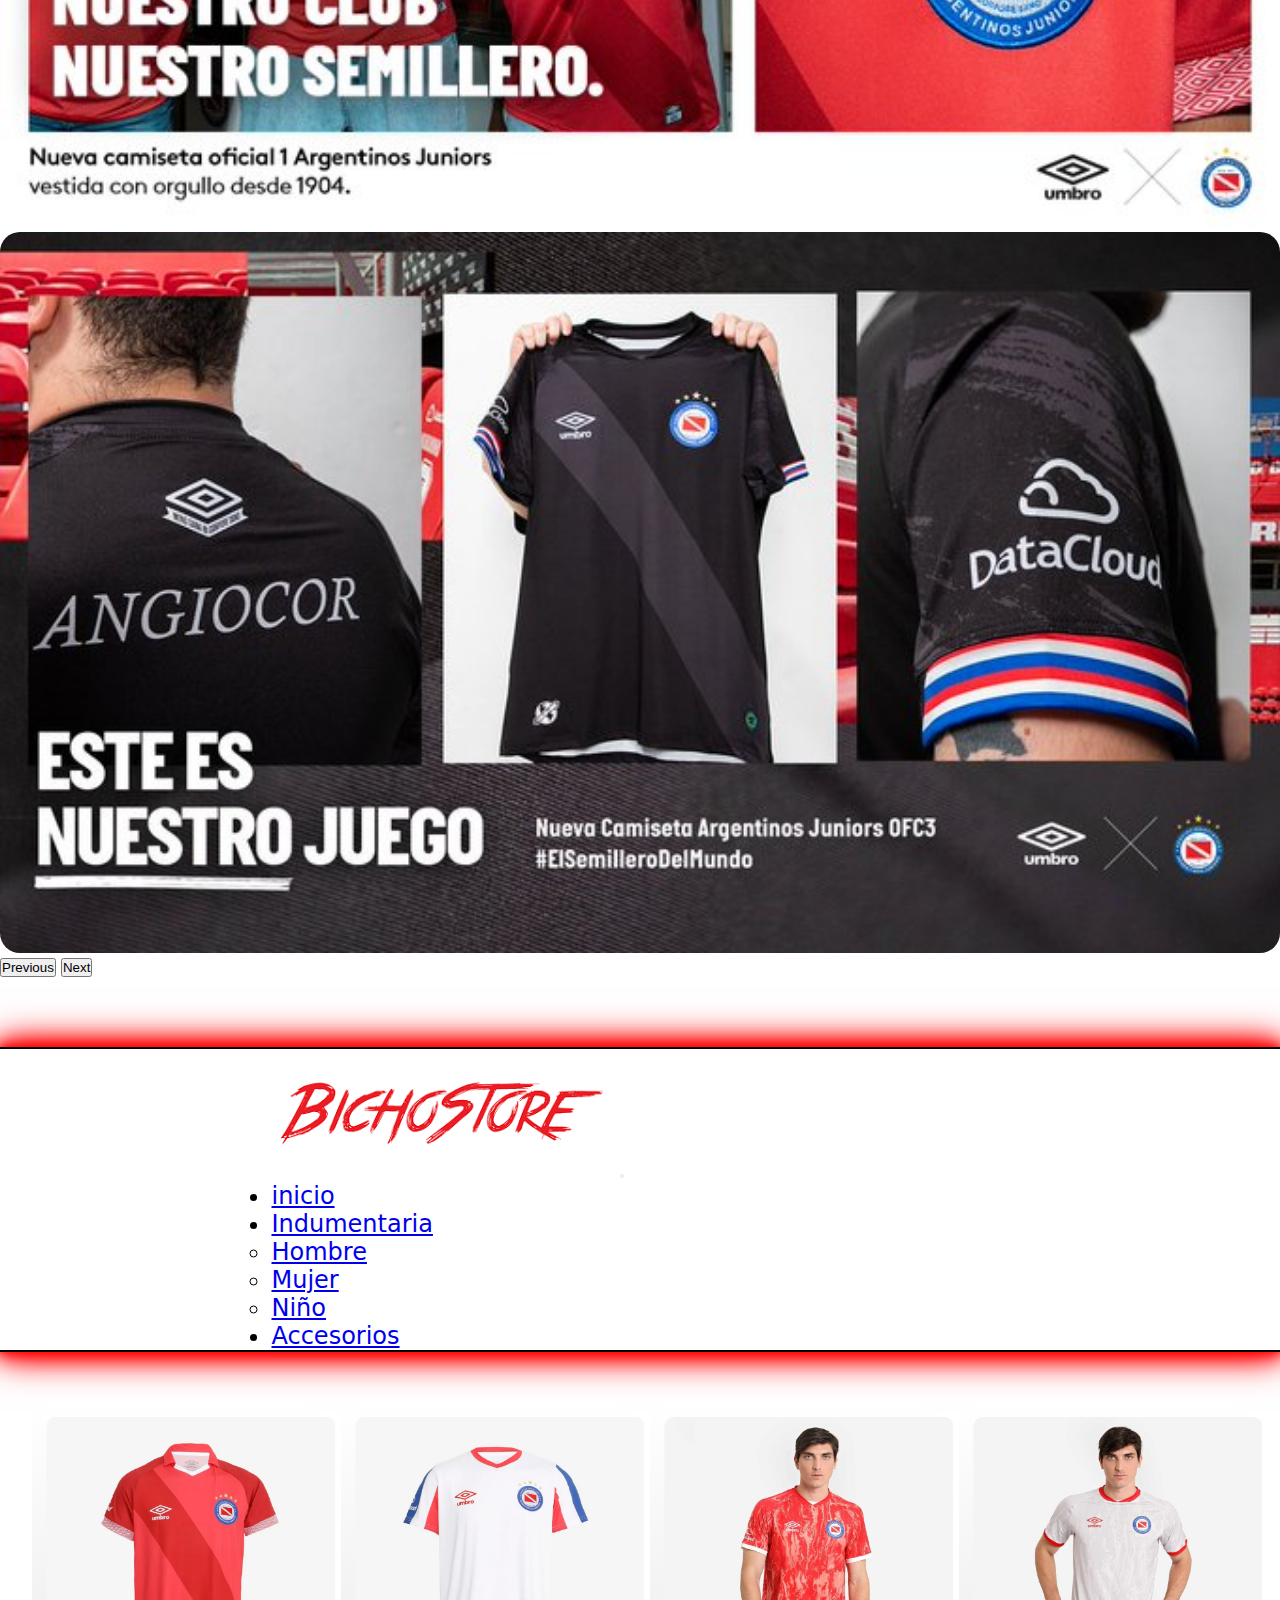
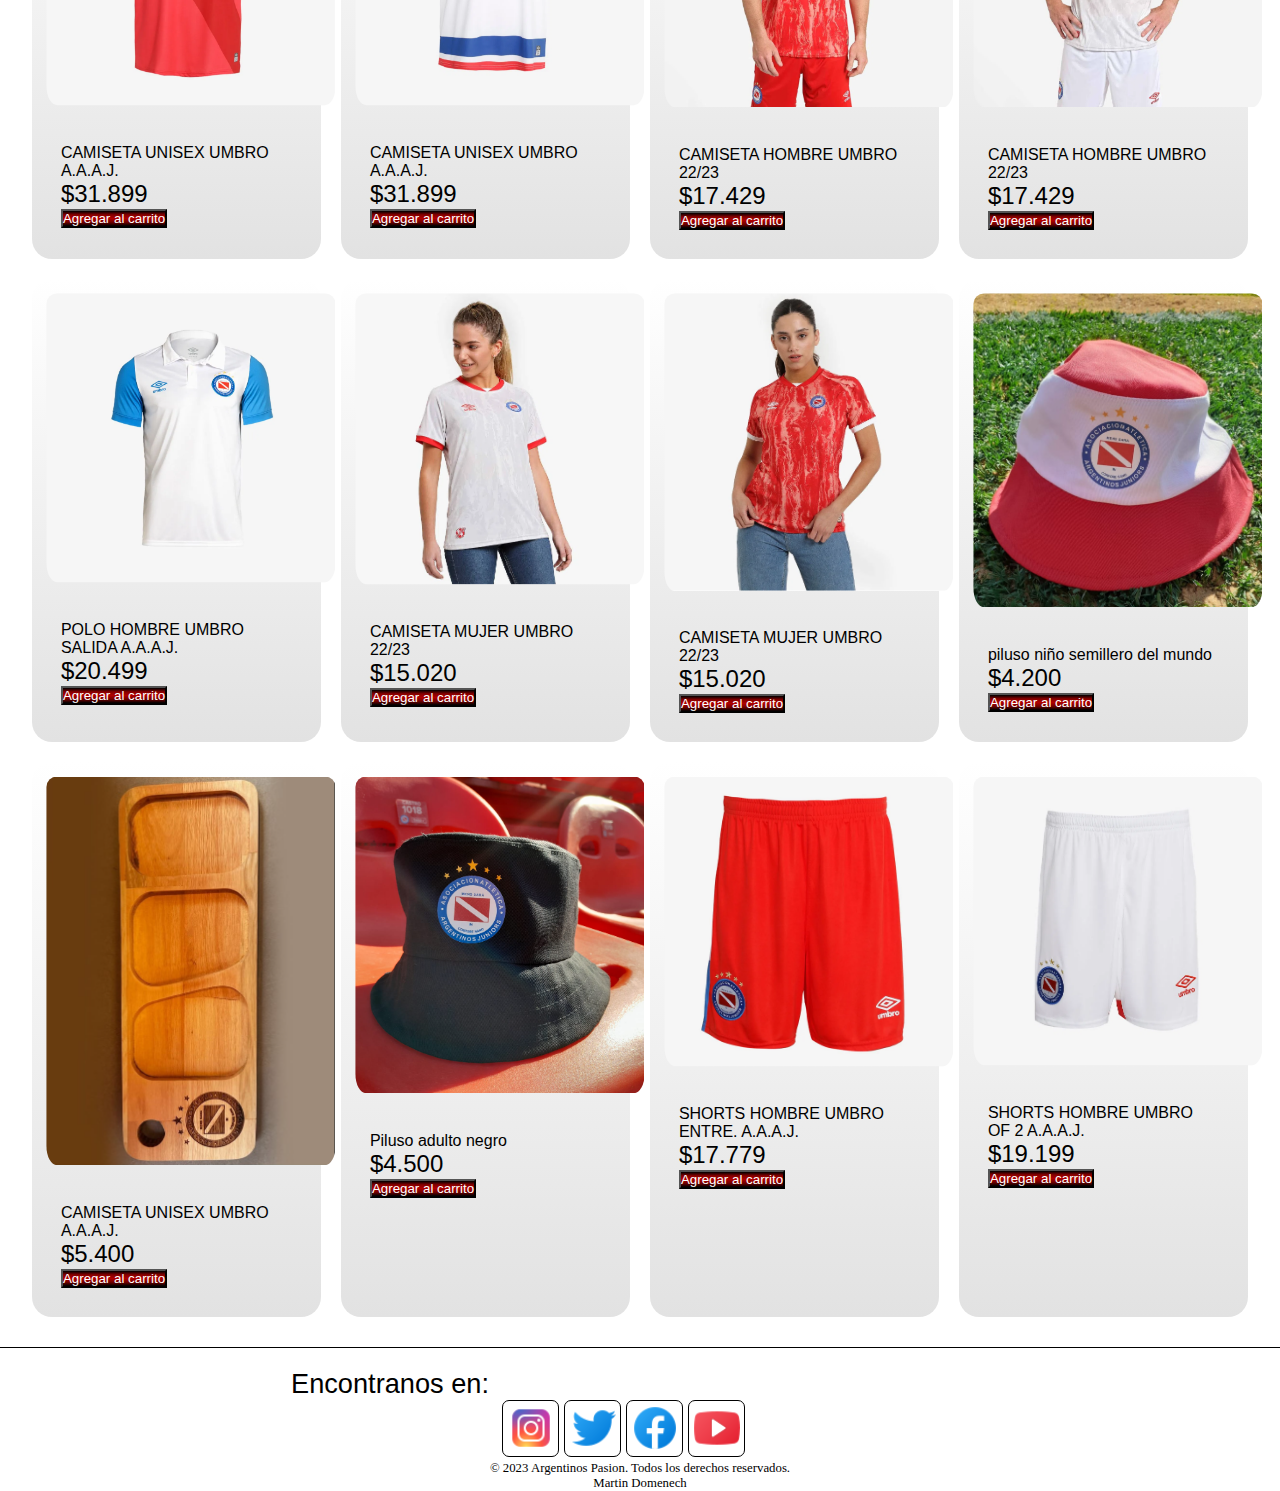
<file: html/BichoStore.html>
<!doctype html>
<html lang="en">
<head>
    <meta charset="utf-8">
    <meta name="viewport" content="width=device-width, initial-scale=1">
    <title>Argentinos_Pasion</title>
    <link rel="stylesheet" href="../css/style.css">
    <link href="https://cdn.jsdelivr.net/npm/bootstrap@5.3.2/dist/css/bootstrap.min.css" rel="stylesheet" integrity="sha384-T3c6CoIi6uLrA9TneNEoa7RxnatzjcDSCmG1MXxSR1GAsXEV/Dwwykc2MPK8M2HN" crossorigin="anonymous">
</head>
<body>
    <!-- NAVBAR -->
    <header>
      <nav class="navbar navbar-expand-lg bg-danger bg-gradient shadow-lg mi-navbar">
        <div class="container-fluid container">
          <div class="logo-aaaj">
            <a href="../index.html"><img src="../assets/logo.gif" alt="logo aaaj"></a>
          </div>
          <div class="name">
            <img src="../assets/slogan.png" alt="slogan">
          </div>
          <button class="navbar-toggler" type="button" data-bs-toggle="collapse" data-bs-target="#navbarSupportedContent" aria-controls="navbarSupportedContent" aria-expanded="false" aria-label="Toggle navigation">
            <span class="navbar-toggler-icon"></span>
          </button>
          <div class="collapse navbar-collapse" id="navbarSupportedContent">
            <ul class="navbar-nav me-auto mb-2 mb-lg-0 mis_links">

              <li class="nav-item">
                <a class="nav-link active" aria-current="page" href="../index.html">Inicio</a>
              </li>

              <li class="nav-item dropdown">
                <a class="nav-link dropdown-toggle" href="Nosotros.html" role="button" data-bs-toggle="dropdown" aria-expanded="false">Nosotros</a>
                <ul class="dropdown-menu dropdown-menu-dark">
                  <li><a class="dropdown-item" href="Nosotros.html#quienes-somos">Quienes somos</a></li>
                  <li><a class="dropdown-item" href="Nosotros.html#nuestro-staff">Nuestro staff</a></li>
                  <li><a class="dropdown-item" href="Nosotros.html#comunicate-con-nosotros">Comunicate con nosotros</a></li>
                </ul>

                <li class="nav-item">
                  <a class="nav-link" aria-current="page" href="BichoStore.html">BichoStore</a>
                </li>

              <li class="nav-item ">
                <a class="nav-link" aria-current="page" href="Estadio.html">Estadio</a>
              </li>

            </ul>
          </div>
          <p class="p-navbar"><span>21 años </span>| el sitio mas antiguo del club</p>
        </div>
      </nav>
    </header>

    <!-- Carousel -->
    <div id="carouselExampleCaptions" class="carousel slide mi_carousel_bicho" data-bs-ride="carousel">
      <div class="carousel-indicators">
        <button type="button" data-bs-target="#carouselExampleCaptions" data-bs-slide-to="0" class="active" aria-current="true" aria-label="Slide 1"></button>
        <button type="button" data-bs-target="#carouselExampleCaptions" data-bs-slide-to="1" aria-label="Slide 2"></button>
        <button type="button" data-bs-target="#carouselExampleCaptions" data-bs-slide-to="2" aria-label="Slide 3"></button>
      </div>
      <div class="img_carousel_bicho">
        <div class="carousel-inner">
          <div class="carousel-item active">
            <img src="../assets/indumentaria1.jpg" class="d-block w-300" alt="obras san blas">
          </div>
          <div class="carousel-item ">
            <img src="../assets/indumentaria2.jpg" alt="aaaj vs tense">
          </div>
          <div class="carousel-item">
            <img src="../assets/indumentaria3.jpg" class="d-block w-300" alt="aaaj vs colon">
          </div>
        </div>
      </div>
      <button class="carousel-control-prev" type="button" data-bs-target="#carouselExampleCaptions" data-bs-slide="prev">
        <span class="carousel-control-prev-icon" aria-hidden="true"></span>
        <span class="visually-hidden">Previous</span>
      </button>
      <button class="carousel-control-next" type="button" data-bs-target="#carouselExampleCaptions" data-bs-slide="next">
        <span class="carousel-control-next-icon" aria-hidden="true"></span>
        <span class="visually-hidden">Next</span>
      </button>
    </div>

    <!-- Navbar store -->
    <section class="navbar-store" id="navbarbichostore">
      <nav class="navbar navbar-expand-lg bg-body-ligth" id="store">
        <div class="container-fluid ">
          <a href="BichoStore.html#store"><img src="../assets/bichostore.png" alt="bichostore"></a>
          <button class="navbar-toggler" type="button" data-bs-toggle="collapse" data-bs-target="#navbarNav" aria-controls="navbarNav" aria-expanded="false" aria-label="Toggle navigation">
            <span class="navbar-toggler-icon"></span>
          </button>
          <div class="collapse navbar-collapse " id="navbarNav">
            <ul class="navbar-nav me-auto mb-2 mb-lg-0 links-store">
              <li class="nav-item">
                <a class="nav-link" aria-current="page" href="BichoStore.html#navbarbichostore">inicio</a>
              </li>
              <li class="nav-item dropdown">
                <a class="nav-link dropdown-toggle" href="BichoStore.html#navbarbichostore" role="button" data-bs-toggle="dropdown" aria-expanded="false">Indumentaria</a>
                <ul class="dropdown-menu dropdown-menu-dark">
                  <li><a class="dropdown-item" href="BichoStore-Hombre.html#navbarbichostore">Hombre</a></li>
                  <li><a class="dropdown-item" href="BichoStore-mujer.html#navbarbichostore">Mujer</a></li>
                  <li><a class="dropdown-item" href="BichoStore-nino.html#navbarbichostore">Niño</a></li>
                </ul>
              </li>
              <li class="nav-item">
                <a class="nav-link" href="BichoStore-accesorios.html#navbarbichostore">Accesorios</a>
              </li>
            </ul>
          </div>
        </div>
      </nav>
    </section>

    <!-- Store -->
    <section class="store">
      <div class="grid-store">
        <div class="grid-item-store">
          <img src="..//assets/camiseta1.PNG" alt="camiseta1">
          <div class="text-store">
            <p>CAMISETA UNISEX UMBRO A.A.A.J.</p>
            <p class="precio">$31.899</p>
            <button type="button" class="btn">Agregar al carrito</button>
          </div>
        </div>
        <div class="grid-item-store">
          <img src="../assets/camiseta2.PNG" alt="camiseta2">
          <div class="text-store">
            <p>CAMISETA UNISEX UMBRO A.A.A.J.</p>
            <p class="precio">$31.899</p>
            <button type="button" class="btn btn-dark">Agregar al carrito</button>
          </div>
        </div>
        <div class="grid-item-store">
          <img src="../assets/camiseta3.PNG" alt="camiseta3">
          <div class="text-store">
            <p>CAMISETA HOMBRE UMBRO 22/23</p>
            <p class="precio">$17.429</p>
            <button type="button" class="btn btn-dark">Agregar al carrito</button>
          </div>
        </div>
        <div class="grid-item-store">
          <img src="../assets/camiseta4.PNG" alt="camiseta4">
          <div class="text-store">
            <p>CAMISETA HOMBRE UMBRO 22/23</p>
            <p class="precio">$17.429</p>
            <button type="button" class="btn btn-dark">Agregar al carrito</button>
          </div>
        </div>
        <div class="grid-item-store">
          <img src="../assets/chomba1.PNG" alt="chomba1">
          <div class="text-store">
            <p>POLO HOMBRE UMBRO SALIDA A.A.A.J.</p>
            <p class="precio">$20.499</p>
            <button type="button" class="btn btn-dark">Agregar al carrito</button>
          </div>
        </div>
        <div class="grid-item-store">
          <img src="../assets/camisetamujer1.PNG" alt="camiseta femenina">
          <div class="text-store">
            <p>CAMISETA MUJER UMBRO 22/23</p>
            <p class="precio">$15.020</p>
            <button type="button" class="btn btn-dark">Agregar al carrito</button>
          </div>
        </div>
        <div class="grid-item-store">
          <img src="../assets/camisetamujer2.PNG" alt="camiseta femenina">
          <div class="text-store">
            <p>CAMISETA MUJER UMBRO 22/23</p>
            <p class="precio">$15.020</p>
            <button type="button" class="btn btn-dark">Agregar al carrito</button>
          </div>
        </div>
        <div class="grid-item-store">
          <img src="../assets/pilusonino.PNG" alt="piluso niño">
          <div class="text-store">
            <p>piluso niño semillero del mundo</p>
            <p class="precio">$4.200</p>
            <button type="button" class="btn btn-dark">Agregar al carrito</button>
          </div>
        </div>
        <div class="grid-item-store">
          <img src="../assets/tablapicada.PNG" alt="tabla picada">
          <div class="text-store">
            <p>CAMISETA UNISEX UMBRO A.A.A.J.</p> 
            <p class="precio">$5.400</p>
            <button type="button" class="btn btn-dark">Agregar al carrito</button>
          </div>
        </div>
        <div class="grid-item-store">
          <img src="../assets/pilusoadulto.PNG" alt="piluso adulto">
          <div class="text-store">
            <p>Piluso adulto negro</p>
            <p class="precio">$4.500</p>
            <button type="button" class="btn btn-dark">Agregar al carrito</button>
          </div>
        </div>
        <div class="grid-item-store">
          <img src="../assets/pantalon-entreno-rojo.PNG" alt="pantalon rojo">
          <div class="text-store">
            <p>SHORTS HOMBRE UMBRO ENTRE. A.A.A.J.</p>
            <p class="precio">$17.779</p>
            <button type="button" class="btn btn-dark">Agregar al carrito</button>
          </div>
        </div>
        <div class="grid-item-store">
          <img src="../assets/pantalon-blanco.PNG" alt="pantalon blanco">
          <div class="text-store">
            <p>SHORTS HOMBRE UMBRO OF 2 A.A.A.J.</p>
            <p class="precio">$19.199</p>
            <button type="button" class="btn btn-dark">Agregar al carrito</button>
          </div>
        </div>
      </div>
    </section>



    <!-- footer -->
    <footer class="footer">
        <p class="p-redes">Encontranos en:</p>
        <ul class="links-redes">
            <li><a href="https://www.instagram.com/aaaj.pasion/" target="_blank">
                <img src="../assets/instagram.png" alt="link instagram"></a></li>
            <li><a href="https://twitter.com/AAAJPasion_" target="_blank">
                <img src="../assets/twitter.png" alt="link twitter"></a></li>
            <li><a href="https://www.facebook.com/ArgentinosPasion/" target="_blank">
                <img src="../assets/facebook.png" alt="link facebook"></a></li>
            <li><a href="https://www.youtube.com/user/ArgPasion" target="_blank">
                <img src="../assets/youtube.png" alt="link youtube"></a></li>
        </ul>
        <div class="text-footer">
            <p>&copy; 2023 Argentinos Pasion. Todos los derechos reservados.</p>
            <p>Martin Domenech</p>
        </div>
    </footer>

  <script src="https://cdn.jsdelivr.net/npm/bootstrap@5.3.2/dist/js/bootstrap.bundle.min.js" integrity="sha384-C6RzsynM9kWDrMNeT87bh95OGNyZPhcTNXj1NW7RuBCsyN/o0jlpcV8Qyq46cDfL" crossorigin="anonymous"></script>
</body>
</html>
</file>
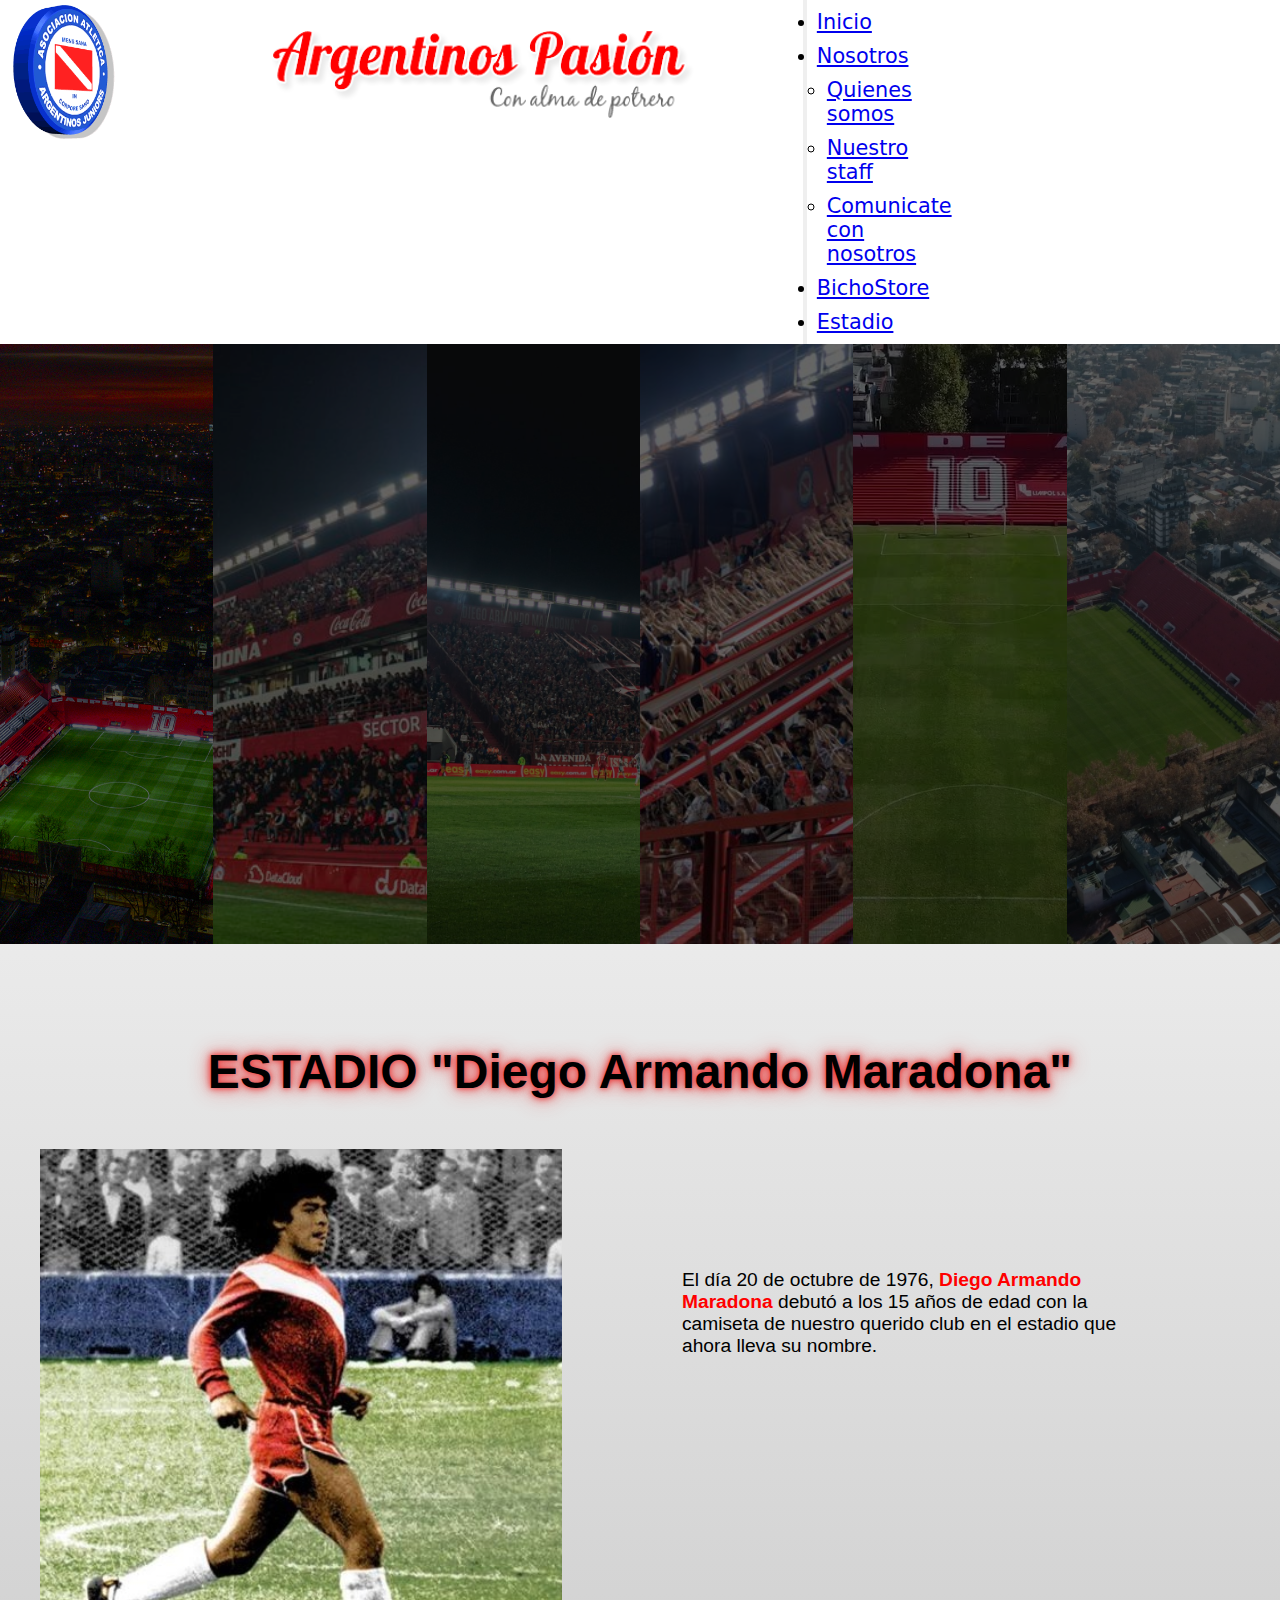
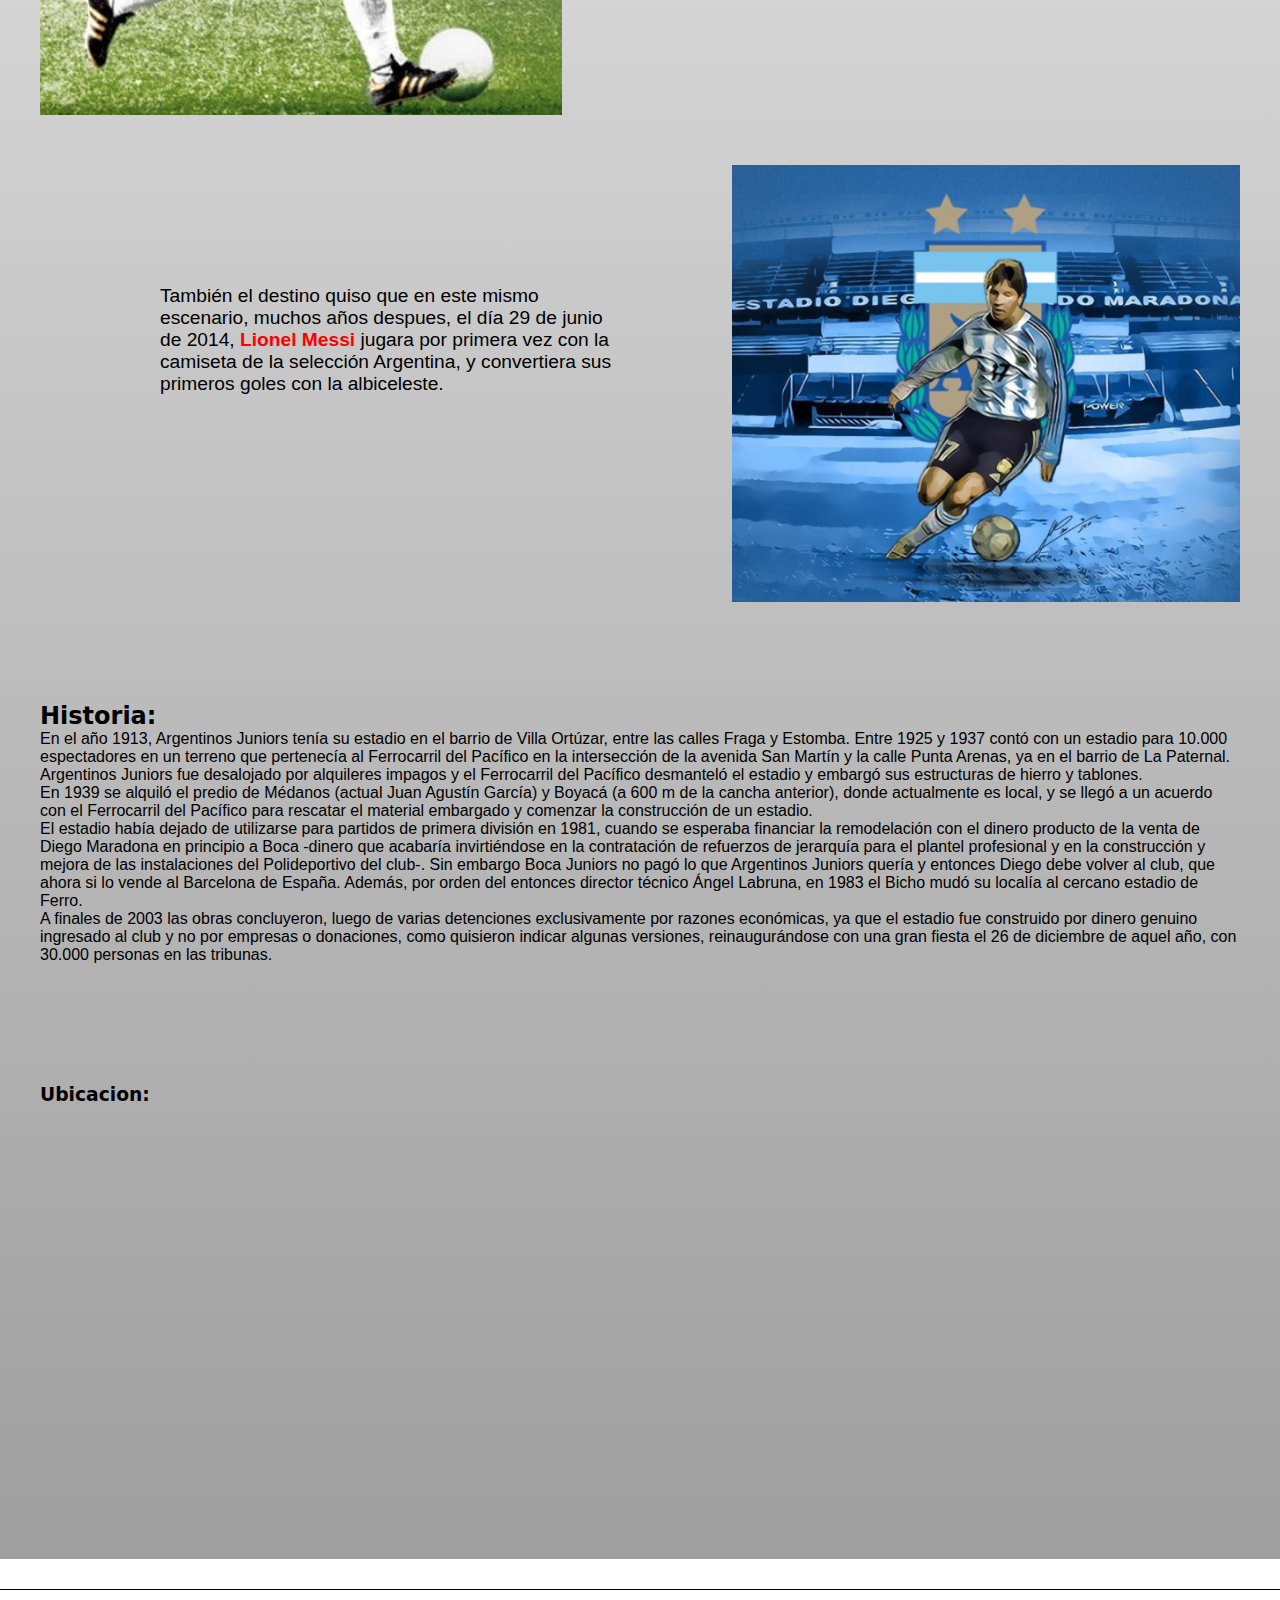
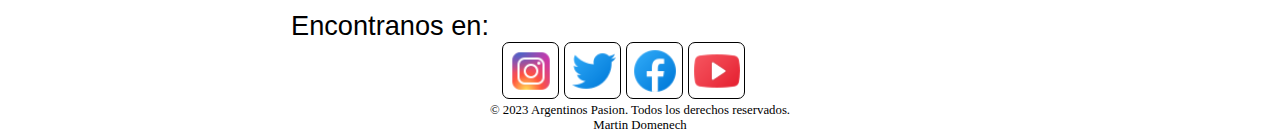
<file: html/Estadio.html>
<!doctype html>
<html lang="en">
<head>
    <meta charset="utf-8">
    <meta name="viewport" content="width=device-width, initial-scale=1">
    <title>Argentinos_Pasion</title>
    <link rel="stylesheet" href="../css/style.css">
    <link href="https://cdn.jsdelivr.net/npm/bootstrap@5.3.2/dist/css/bootstrap.min.css" rel="stylesheet" integrity="sha384-T3c6CoIi6uLrA9TneNEoa7RxnatzjcDSCmG1MXxSR1GAsXEV/Dwwykc2MPK8M2HN" crossorigin="anonymous">
</head>
<body>
    <!-- NAVBAR -->
    <header>
      <nav class="navbar navbar-expand-lg bg-danger bg-gradient shadow-lg mi-navbar">
        <div class="container-fluid container">
          <div class="logo-aaaj">
            <a href="../index.html"><img src="../assets/logo.gif" alt="logo aaaj"></a>
          </div>
          <div class="name">
            <img src="../assets/slogan.png" alt="slogan"> 
          </div>
          <button class="navbar-toggler" type="button" data-bs-toggle="collapse" data-bs-target="#navbarSupportedContent" aria-controls="navbarSupportedContent" aria-expanded="false" aria-label="Toggle navigation">
            <span class="navbar-toggler-icon"></span>
          </button>
          <div class="collapse navbar-collapse" id="navbarSupportedContent">
            <ul class="navbar-nav me-auto mb-2 mb-lg-0 mis_links">

              <li class="nav-item">
                <a class="nav-link active" aria-current="page" href="../index.html">Inicio</a>
              </li>

              <li class="nav-item dropdown">
                <a class="nav-link dropdown-toggle" href="Nosotros.html" role="button" data-bs-toggle="dropdown" aria-expanded="false">Nosotros</a>
                <ul class="dropdown-menu dropdown-menu-dark">
                  <li><a class="dropdown-item" href="Nosotros.html#quienes-somos">Quienes somos</a></li>
                  <li><a class="dropdown-item" href="Nosotros.html#nuestro-staff">Nuestro staff</a></li>
                  <li><a class="dropdown-item" href="Nosotros.html#comunicate-con-nosotros">Comunicate con nosotros</a></li>
                </ul>

                <li class="nav-item">
                  <a class="nav-link" aria-current="page" href="BichoStore.html">BichoStore</a>
                </li>

              <li class="nav-item ">
                <a class="nav-link" aria-current="page" href="Estadio.html">Estadio</a>
              </li>

            </ul>
          </div>
          <p class="p-navbar"><span>21 años </span>| el sitio mas antiguo del club</p>
        </div>
      </nav>
    </header>

    <!-- galeria imagenes desktop -->
    <div class="bg-color-estadio">
      <div>
        <section class="galeria-imagenes">
        <img src="../assets/estadio1.jpg_large" alt="">
        <img src="../assets/estadio2.jpg" alt="estadio">
        <img src="../assets/estadio3.jpg" alt="estadio">
        <img src="../assets/estadio4.jpg" alt="estadio">
        <img src="../assets/estadio5.jpg" alt="estadio">
        <img src="../assets/estadio6.jpg" alt="estadio">
        </section>
      </div>   

      <!-- carousel mobile -->
      <div id="carouselExampleSlidesOnly" class="carousel slide carousel-estadio" data-bs-ride="carousel">
        <div class="carousel-inner">
          <div class="carousel-item active">
            <img src="../assets/estadio7.PNG" class="d-block w-100" alt="estadio">
          </div>
          <div class="carousel-item ">
            <img src="../assets/estadio2.jpg" class="d-block w-100" alt="estadio">
          </div>
          <div class="carousel-item">
            <img src="../assets/estadio3.jpg" class="d-block w-100" alt="estadio">
          </div>
          <div class="carousel-item">
            <img src="../assets/estadio4.jpg" class="d-block w-100" alt="estadio">
          </div>
        </div>
      </div>
    
      <!-- contenido estadio -->
      <section class="historia">
        <h1>ESTADIO "Diego Armando Maradona"</h1>
        <div class="diego">
          <img src="../assets/maradona.PNG" alt="diego-DAM">
          <p>El día 20 de octubre de 1976, <span class="text-red">Diego Armando Maradona</span> debutó a los 15 años de edad con la camiseta de nuestro querido club en el estadio que ahora lleva su nombre.</p>
        </div>
        <div class="diego">
          <p>También el destino quiso que en este mismo escenario, muchos años despues, el día 29 de junio de 2014, <span class="text-red">Lionel Messi</span> jugara por primera vez con la camiseta de la selección Argentina, y convertiera sus primeros goles con la albiceleste.</p>
          <img src="../assets/messi.PNG" alt="messi-DAM">
        </div>
        <div class="historia-p">
          <h2>Historia:</h2>
          <p>En el año 1913, Argentinos Juniors tenía su estadio en el barrio de Villa Ortúzar, entre las calles Fraga y Estomba. Entre 1925 y 1937 contó con un estadio para 10.000 espectadores en un terreno que pertenecía al Ferrocarril del Pacífico en la intersección de la avenida San Martín y la calle Punta Arenas, ya en el barrio de La Paternal.</p>
          <p>Argentinos Juniors fue desalojado por alquileres impagos y el Ferrocarril del Pacífico desmanteló el estadio y embargó sus estructuras de hierro y tablones.</p>
          <p>En 1939 se alquiló el predio de Médanos (actual Juan Agustín García) y Boyacá (a 600 m de la cancha anterior), donde actualmente es local, y se llegó a un acuerdo con el Ferrocarril del Pacífico para rescatar el material embargado y comenzar la construcción de un estadio.</p>
          <p>El estadio había dejado de utilizarse para partidos de primera división en 1981, cuando se esperaba financiar la remodelación con el dinero producto de la venta de Diego Maradona en principio a Boca -dinero que acabaría invirtiéndose en la contratación de refuerzos de jerarquía para el plantel profesional y en la construcción y mejora de las instalaciones del Polideportivo del club-. Sin embargo Boca Juniors no pagó lo que Argentinos Juniors quería y entonces Diego debe volver al club, que ahora si lo vende al Barcelona de España. Además, por orden del entonces director técnico Ángel Labruna, en 1983 el Bicho mudó su localía al cercano estadio de Ferro.</p>
          <p>A finales de 2003 las obras concluyeron, luego de varias detenciones exclusivamente por razones económicas, ya que el estadio fue construido por dinero genuino ingresado al club y no por empresas o donaciones, como quisieron indicar algunas versiones, reinaugurándose con una gran fiesta el 26 de diciembre de aquel año, con 30.000 personas en las tribunas.</p>
        </div>
      </section>
      <section class="ubicacion">
        <h3>Ubicacion:</h3>
        <div>
          <iframe class="map" src="https://www.google.com/maps/embed?pb=!1m14!1m8!1m3!1d1641.9590573859039!2d-58.47246443862305!3d-34.60623207531784!3m2!1i1024!2i768!4f13.1!3m3!1m2!1s0x95bcc9fd207fe81b%3A0x7829701685ae47c4!2sEstadio%20Diego%20Armando%20Maradona!5e0!3m2!1ses-419!2sar!4v1696803776125!5m2!1ses-419!2sar" width="600" height="450" style="border:0;" allowfullscreen="" loading="lazy" referrerpolicy="no-referrer-when-downgrade"></iframe>
        </div>
      </section>
    </div>



    <!-- footer -->
    <footer class="footer">
        <p class="p-redes">Encontranos en:</p>
        <ul class="links-redes">
            <li><a href="https://www.instagram.com/aaaj.pasion/" target="_blank">
                <img src="../assets/instagram.png" alt="link instagram"></a></li>
            <li><a href="https://twitter.com/AAAJPasion_" target="_blank">
                <img src="../assets/twitter.png" alt="link twitter"></a></li>
            <li><a href="https://www.facebook.com/ArgentinosPasion/" target="_blank">
                <img src="../assets/facebook.png" alt="link facebook"></a></li>
            <li><a href="https://www.youtube.com/user/ArgPasion" target="_blank">
                <img src="../assets/youtube.png" alt="link youtube"></a></li>
        </ul>
        <div class="text-footer">
            <p>&copy; 2023 Argentinos Pasion. Todos los derechos reservados.</p>
            <p>Martin Domenech</p>
        </div>
    </footer>

    <script src="https://cdn.jsdelivr.net/npm/bootstrap@5.3.2/dist/js/bootstrap.bundle.min.js" integrity="sha384-C6RzsynM9kWDrMNeT87bh95OGNyZPhcTNXj1NW7RuBCsyN/o0jlpcV8Qyq46cDfL" crossorigin="anonymous"></script>
</body>
</html>
</file>
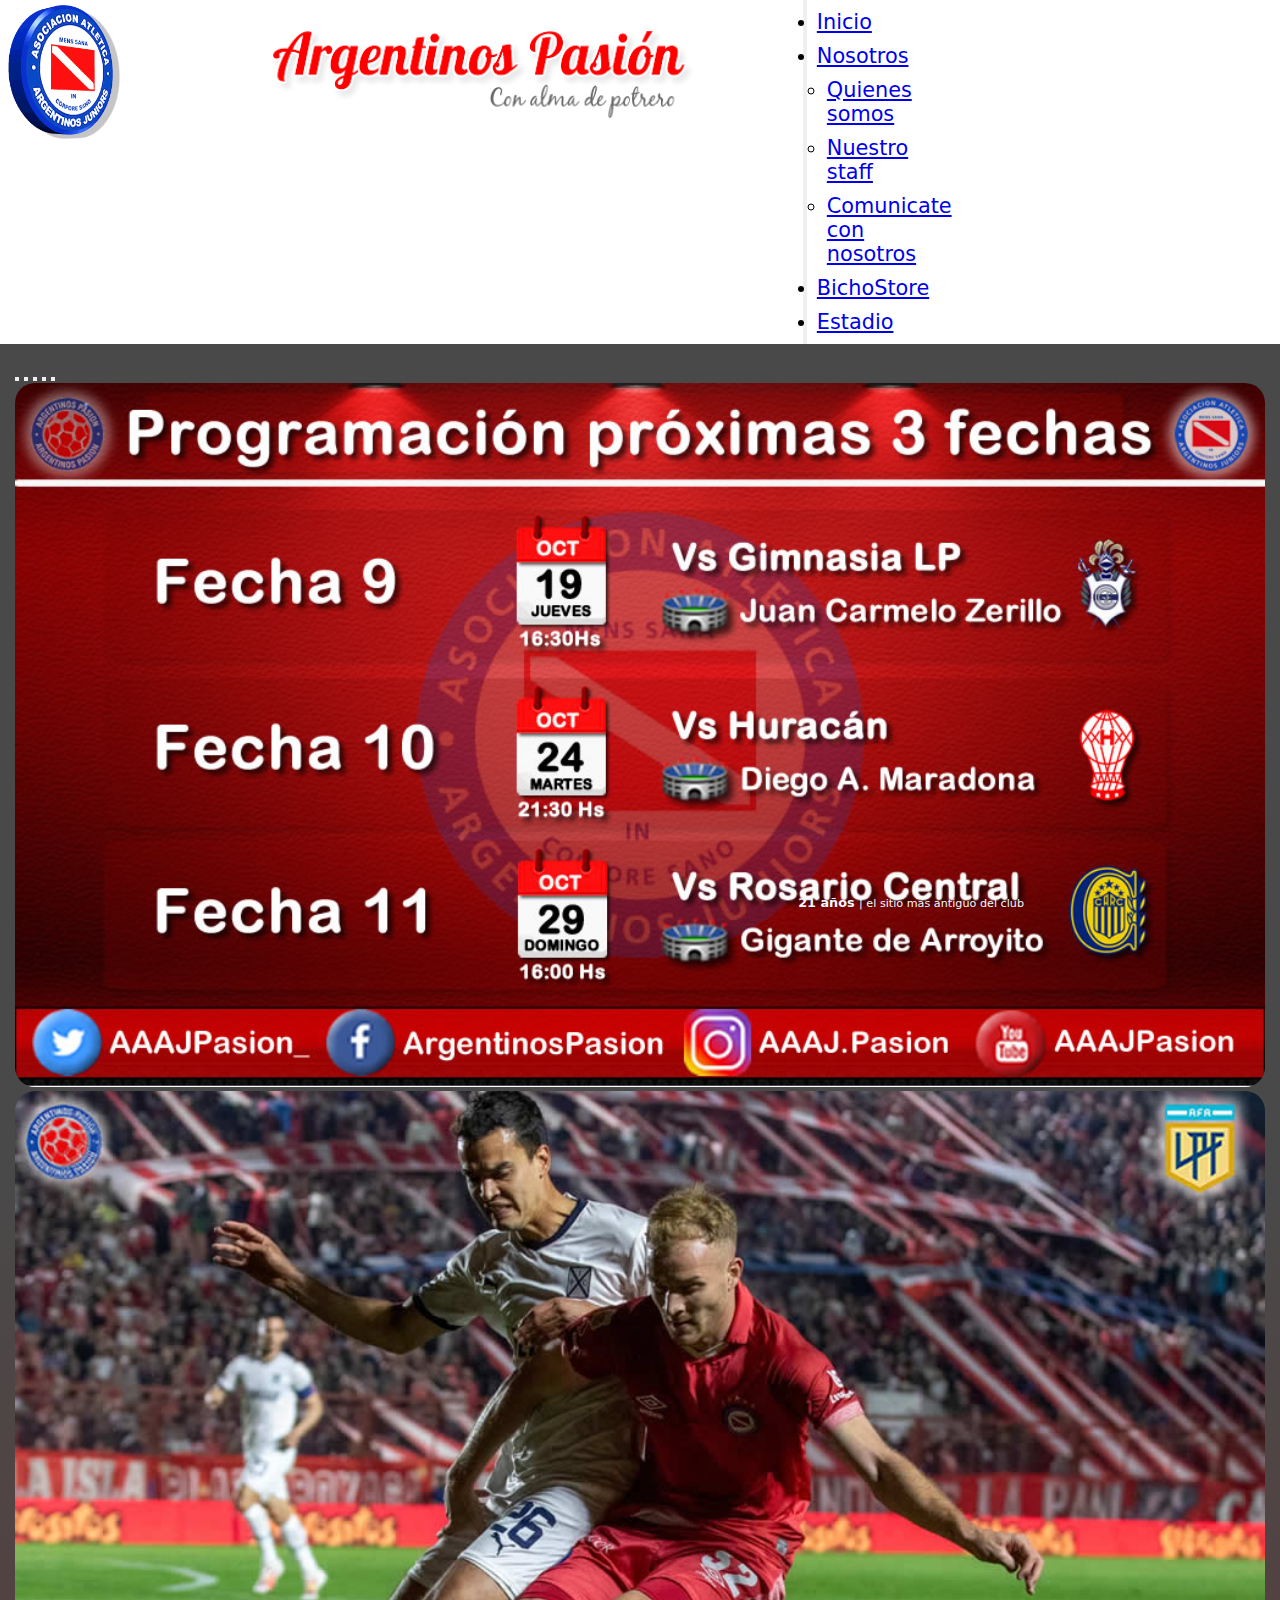
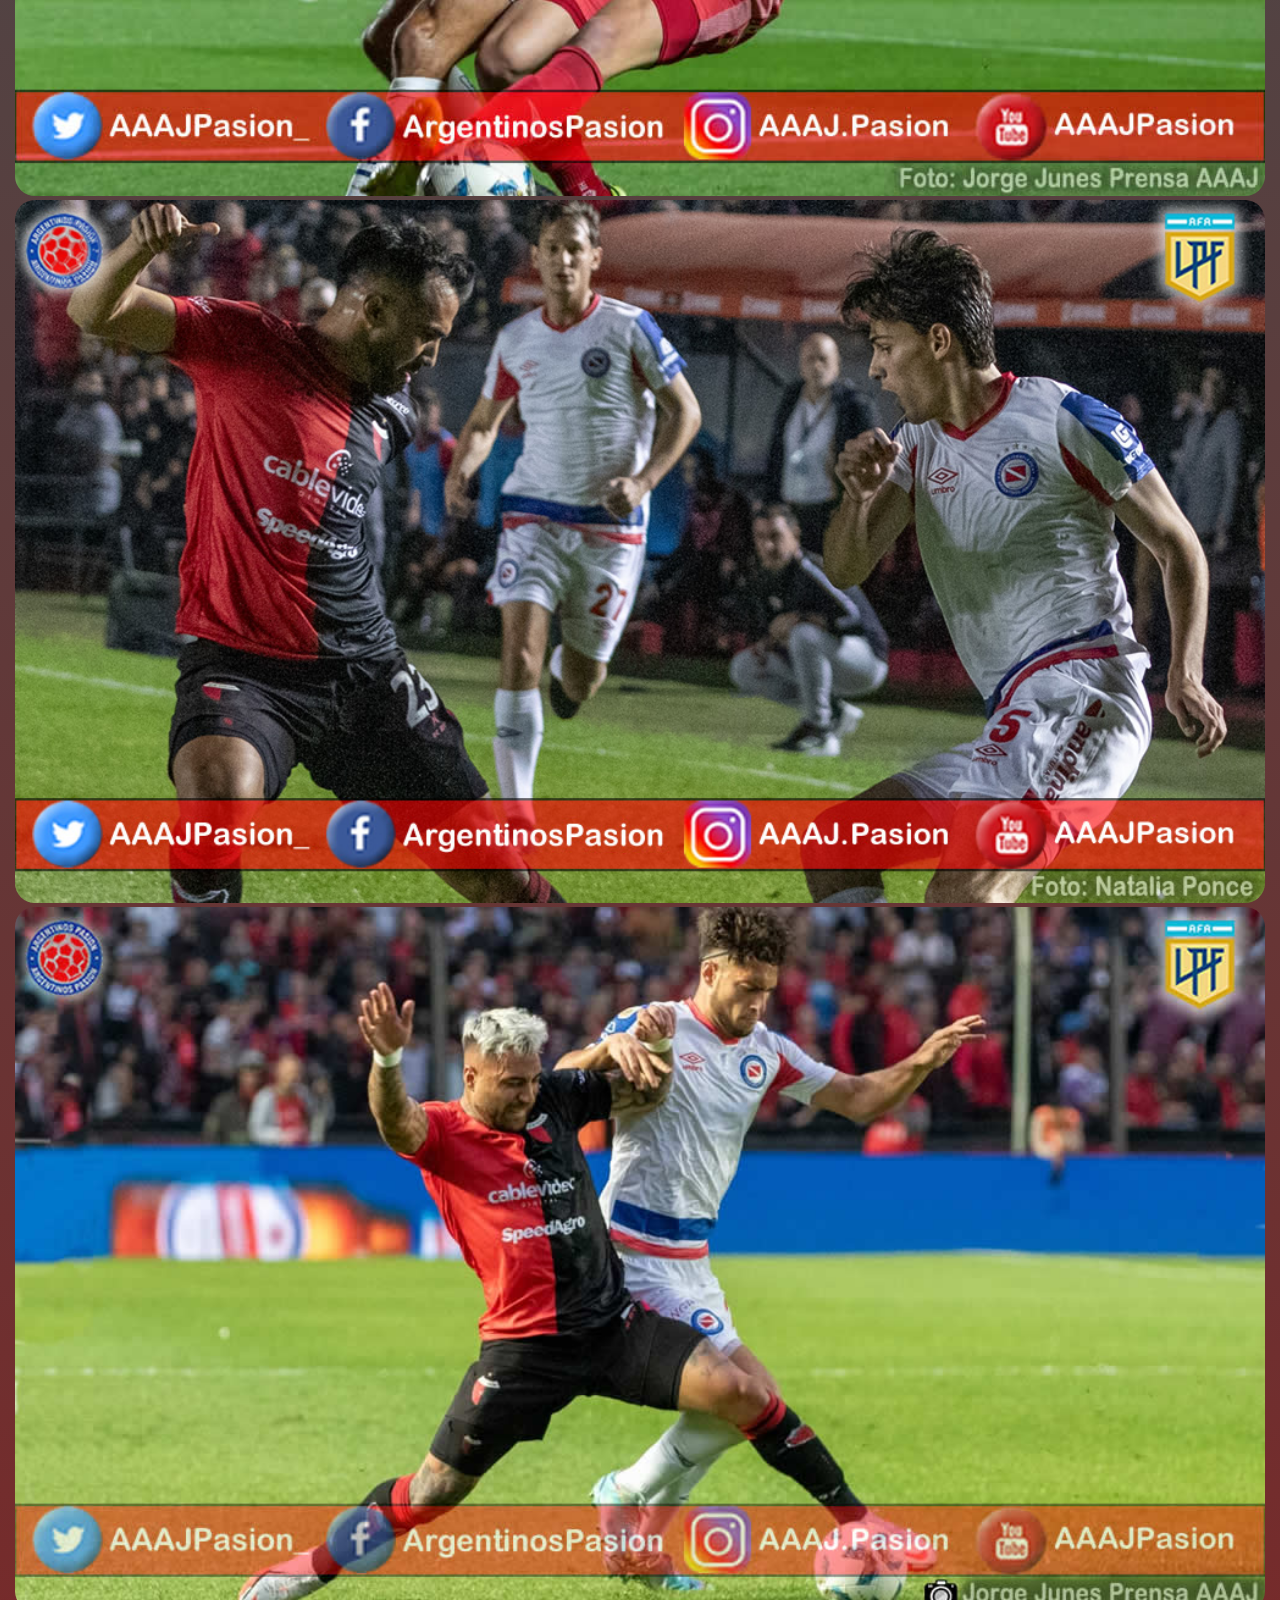
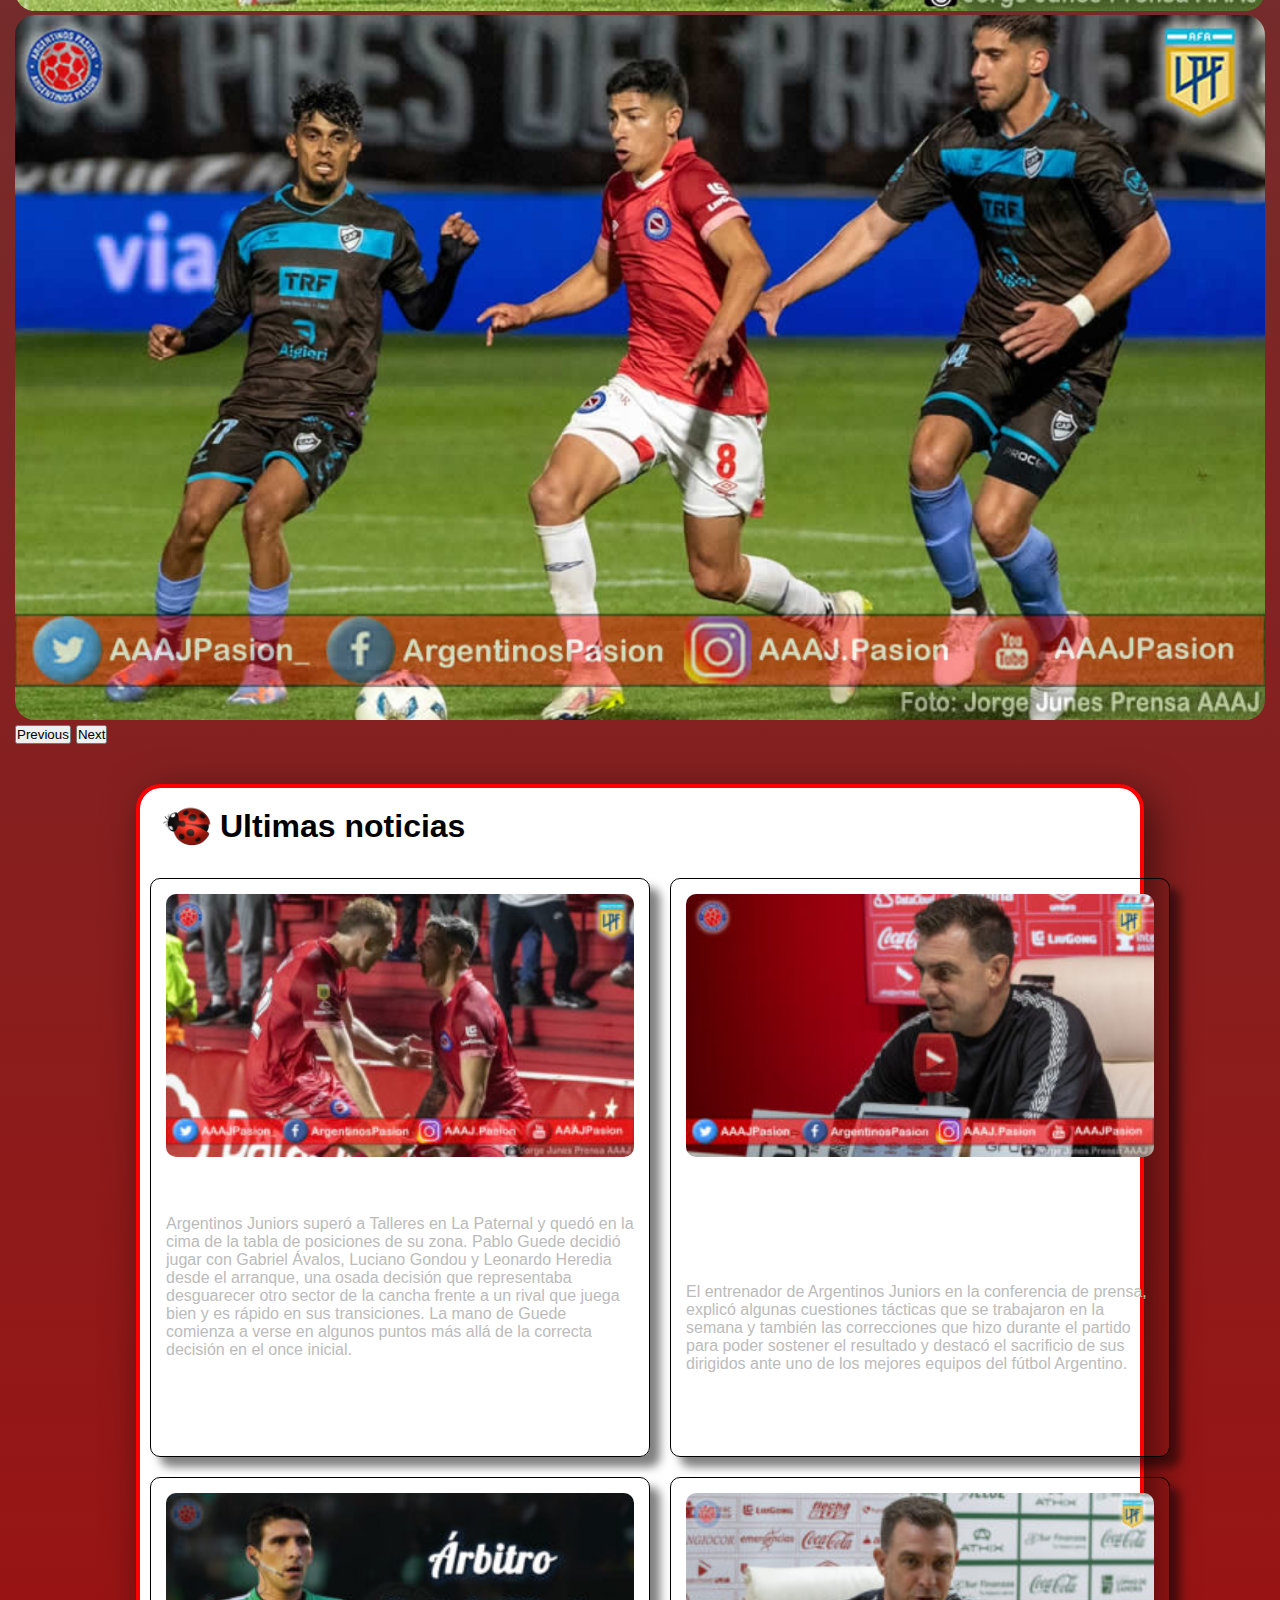
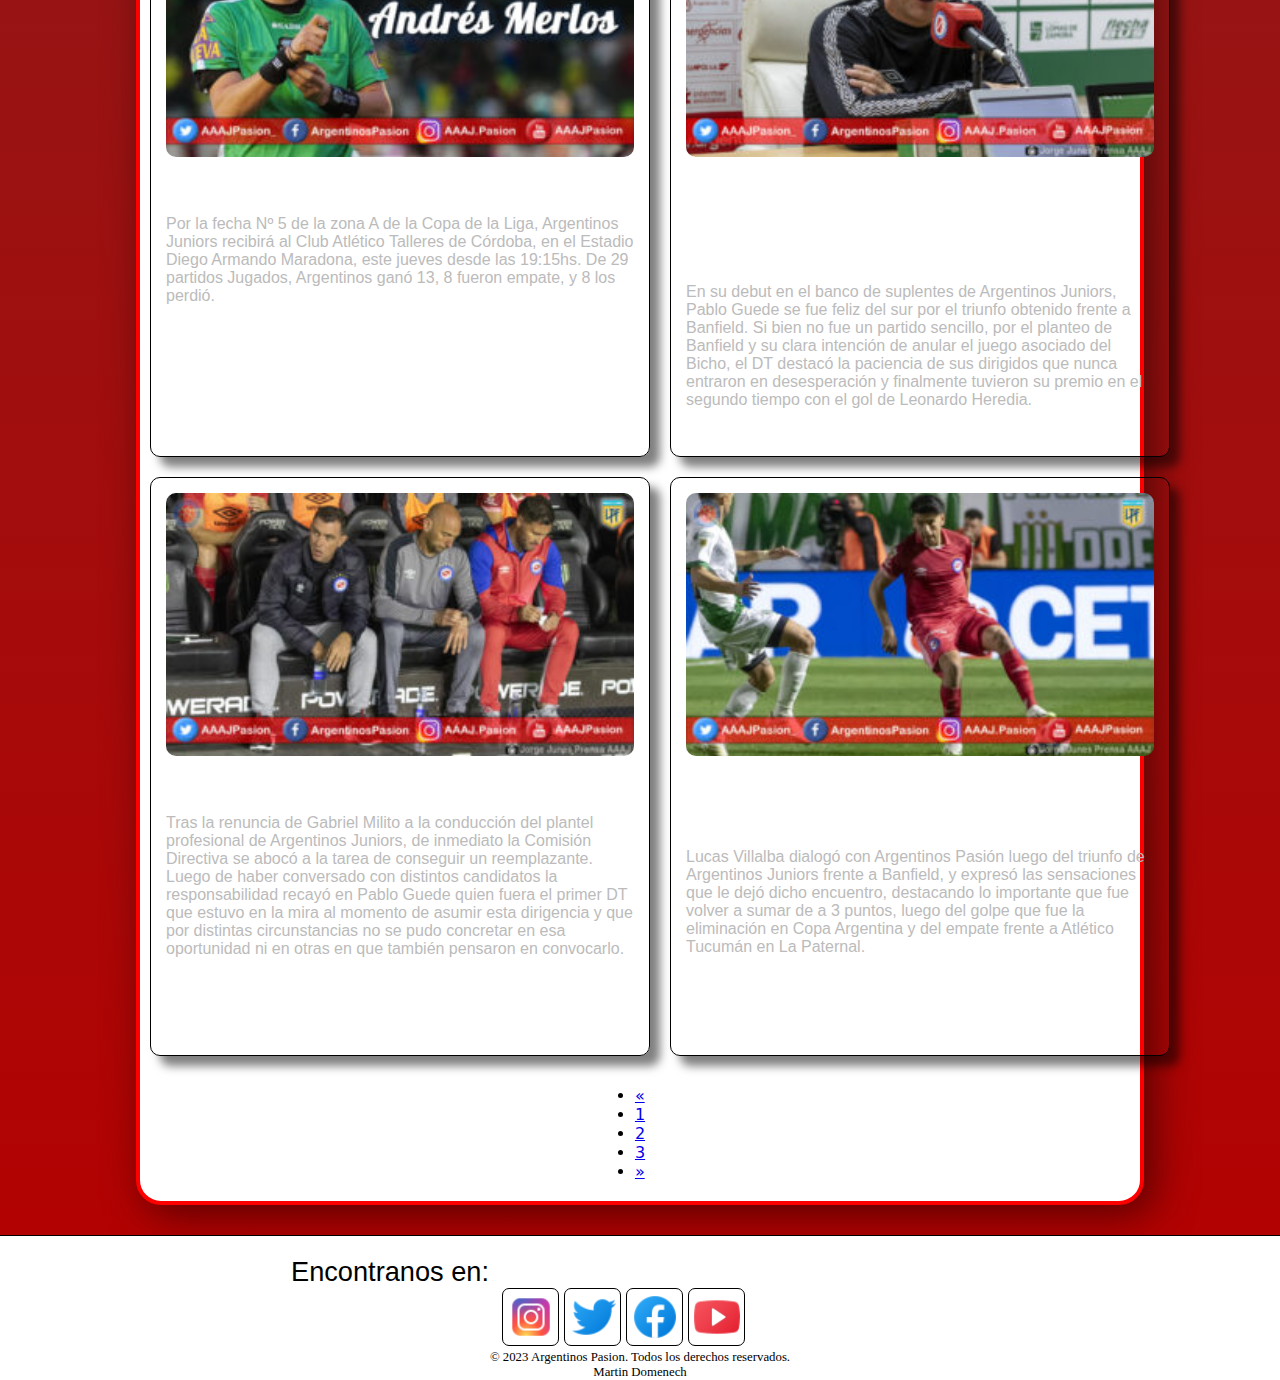
<file: html/inicio-pagina2.html>
<!doctype html>
<html lang="en">
<head>
    <meta charset="utf-8">
    <meta name="viewport" content="width=device-width, initial-scale=1">
    <title>Argentinos_Pasion</title>
    <link rel="stylesheet" href="../css/style.css">
    <link href="https://cdn.jsdelivr.net/npm/bootstrap@5.3.2/dist/css/bootstrap.min.css" rel="stylesheet" integrity="sha384-T3c6CoIi6uLrA9TneNEoa7RxnatzjcDSCmG1MXxSR1GAsXEV/Dwwykc2MPK8M2HN" crossorigin="anonymous">
</head>
<body>
    <!-- NAVBAR -->
    <header>
      <nav class="navbar navbar-expand-lg bg-danger bg-gradient shadow-lg mi-navbar">
        <div class="container-fluid container">
          <div class="logo-aaaj">
            <a href="../index.html"><img src="../assets/logo.gif" alt="logo aaaj"></a>
          </div>
          <div class="name">
            <img src="../assets/slogan.png" alt="slogan">
          </div>
          <button class="navbar-toggler" type="button" data-bs-toggle="collapse" data-bs-target="#navbarSupportedContent" aria-controls="navbarSupportedContent" aria-expanded="false" aria-label="Toggle navigation">
            <span class="navbar-toggler-icon"></span>
          </button>
          <div class="collapse navbar-collapse" id="navbarSupportedContent">
            <ul class="navbar-nav me-auto mb-2 mb-lg-0 mis_links">

              <li class="nav-item">
                <a class="nav-link active" aria-current="page" href="../index.html">Inicio</a>
              </li>

              <li class="nav-item dropdown">
                <a class="nav-link dropdown-toggle" href="Nosotros.html" role="button" data-bs-toggle="dropdown" aria-expanded="false">Nosotros</a>
                <ul class="dropdown-menu dropdown-menu-dark">
                  <li><a class="dropdown-item" href="Nosotros.html#quienes-somos">Quienes somos</a></li>
                  <li><a class="dropdown-item" href="Nosotros.html#nuestro-staff">Nuestro staff</a></li>
                  <li><a class="dropdown-item" href="Nosotros.html#comunicate-con-nosotros">Comunicate con nosotros</a></li>
                </ul>

                <li class="nav-item">
                  <a class="nav-link" aria-current="page" href="BichoStore.html">BichoStore</a>
                </li>

              <li class="nav-item ">
                <a class="nav-link" aria-current="page" href="Estadio.html">Estadio</a>
              </li>

            </ul>
          </div>
          <p class="p-navbar"><span>21 años </span>| el sitio mas antiguo del club</p>
        </div>
      </nav>
    </header>

    <!-- Carousel -->
    <div class="bg-color-inicio">
      <div id="carouselExampleCaptions" class="carousel slide mi_carousel_inicio" data-bs-ride="carousel">
          <div class="carousel-indicators">
            <button type="button" data-bs-target="#carouselExampleCaptions" data-bs-slide-to="0" class="active" aria-current="true" aria-label="Slide 1"></button>
            <button type="button" data-bs-target="#carouselExampleCaptions" data-bs-slide-to="1" aria-label="Slide 2"></button>
            <button type="button" data-bs-target="#carouselExampleCaptions" data-bs-slide-to="2" aria-label="Slide 3"></button>
            <button type="button" data-bs-target="#carouselExampleCaptions" data-bs-slide-to="3" aria-label="Slide 4"></button>
            <button type="button" data-bs-target="#carouselExampleCaptions" data-bs-slide-to="4" aria-label="Slide 5"></button>
          </div>
          <div class="img_carousel_inicio">
            <div class="carousel-inner">
              <div class="carousel-item active">
                <img src="../assets/cronograma1.jpg" class="d-block w-300" alt="obras san blas">
              </div>
              <div class="carousel-item ">
                <img src="../assets/Argentinos_Juniors_Independiente.8.Copa_.2023.jpg" alt="aaaj vs tense">
              </div>
              <div class="carousel-item">
                <img src="../assets/Argentinos-Redondo.jpg" class="d-block w-300" alt="aaaj vs colon">
              </div>
              <div class="carousel-item">
                <img src="../assets/aaaj vs colon.jpg" class="d-block w-300" alt="aaaj vs colon">
              </div>
              <div class="carousel-item">
                <img src="../assets/AAAJ vs platense.jpg" class="d-block w-300" alt="aaaj vs colon">
              </div>
            </div>
          </div>
          <button class="carousel-control-prev" type="button" data-bs-target="#carouselExampleCaptions" data-bs-slide="prev">
            <span class="carousel-control-prev-icon" aria-hidden="true"></span>
            <span class="visually-hidden">Previous</span>
          </button>
          <button class="carousel-control-next" type="button" data-bs-target="#carouselExampleCaptions" data-bs-slide="next">
            <span class="carousel-control-next-icon" aria-hidden="true"></span>
            <span class="visually-hidden">Next</span>
          </button>
      </div>

    <!-- grid -->
    <div class="noticias" id="pagina2">
      <div class="subtitulo">
        <img src="../assets/bicho.png" alt="bicho">
        <h2>Ultimas noticias</h2>
      </div>

      <section class="grid">
        <div class="grid-item bg-dark bg-gradient">
          <img src="../assets/punteros.jpg" alt="punteros">
          <h3>PUNTEROS!</h3>
          <p>Argentinos Juniors superó a Talleres en La Paternal y quedó en la cima de la tabla de posiciones de su zona. Pablo Guede decidió jugar con Gabriel Ávalos, Luciano Gondou y Leonardo Heredia desde el arranque, una osada decisión que representaba desguarecer otro sector de la cancha frente a un rival que juega bien y es rápido en sus transiciones. La mano de Guede comienza a verse en algunos puntos más allá de la correcta decisión en el once inicial.</p>
          <p class="fecha">21/09/2023</p>
        </div>

        <div class="grid-item bg-dark bg-gradient">
          <img src="../assets/guede.jpg" alt="Pablo Guede">
          <h3>Pablo Guede: “Los jugadores corrieron como leones”</h3>
          <p>El entrenador de Argentinos Juniors en la conferencia de prensa, explicó algunas cuestiones tácticas que se trabajaron en la semana y también las correcciones que hizo durante el partido para poder sostener el resultado y destacó el sacrificio de sus dirigidos ante uno de los mejores equipos del fútbol Argentino.</p>
          <p class="fecha">21/09/2023</p>
        </div>

        <div class="grid-item bg-dark bg-gradient">
          <img src="../assets/merlos.jpg" alt="merlos">
          <h3>Ante la T, Andrés Merlos</h3>
          <p>Por la fecha Nº 5 de la zona A de la Copa de la Liga, Argentinos Juniors recibirá al Club Atlético Talleres de Córdoba, en el Estadio Diego Armando Maradona, este jueves desde las 19:15hs. De 29 partidos Jugados, Argentinos ganó 13, 8 fueron empate, y 8 los perdió.</p>
          <p class="fecha">20/09/2023</p>
        </div>

        <div class="grid-item bg-dark bg-gradient">
          <img src="../assets/guede-prensa.jpg" alt="guede">
          <h3>Pablo Guede: “Tuvimos la paciencia que requería el partido”</h3>
          <p>En su debut en el banco de suplentes de Argentinos Juniors, Pablo Guede se fue feliz del sur por el triunfo obtenido frente a Banfield. Si bien no fue un partido sencillo, por el planteo de Banfield y su clara intención de anular el juego asociado del Bicho, el DT destacó la paciencia de sus dirigidos que nunca entraron en desesperación y finalmente tuvieron su premio en el segundo tiempo con el gol de Leonardo Heredia.</p>
          <p class="fecha">17/09/2023</p>
        </div>

        <div class="grid-item bg-dark bg-gradient">
          <img src="../assets/c-tecnico.jpg " alt="Pablo Guede">
          <h3>Pablo Guede no está solo</h3>
          <p>Tras la renuncia de Gabriel Milito a la conducción del plantel profesional de Argentinos Juniors, de inmediato la Comisión Directiva se abocó a la tarea de conseguir un reemplazante. Luego de haber conversado con distintos candidatos la responsabilidad recayó en Pablo Guede quien fuera el primer DT que estuvo en la mira al momento de asumir esta dirigencia y que por distintas circunstancias no se pudo concretar en esa oportunidad ni en otras en que también pensaron en convocarlo.</p>
          <p class="fecha">17/09/2023</p>
        </div>

        <div class="grid-item bg-dark bg-gradient">
          <img src="../assets/villalba.sept.jpg" alt="villalba">
          <h3>Lucas Villalba: “El primer objetivo es clasificar"</h3>
          <p>Lucas Villalba dialogó con Argentinos Pasión luego del triunfo de Argentinos Juniors frente a Banfield, y expresó las sensaciones que le dejó dicho encuentro, destacando lo importante que fue volver a sumar de a 3 puntos, luego del golpe que fue la eliminación en Copa Argentina y del empate frente a Atlético Tucumán en La Paternal.</p>
          <p class="fecha">16/09/2023</p>
        </div>
      </section>

      <nav aria-label="Page navigation example" class="page-navigation">
        <ul class="pagination">
          <li class="page-item">
            <a class="page-link" href="../index.html#pagina1" aria-label="Previous">
              <span aria-hidden="true">&laquo;</span>
            </a>
          </li>
          <li class="page-item"><a class="page-link" href="../index.html#pagina1">1</a></li>
          <li class="page-item"><a class="page-link" href="inicio-pagina2.html#pagina2">2</a></li>
          <li class="page-item"><a class="page-link" href="inicio-pagina3.html#pagina3">3</a></li>
          <li class="page-item">
            <a class="page-link" href="inicio-pagina3.html#pagina3" aria-label="Next">
              <span aria-hidden="true">&raquo;</span>
            </a>
          </li>
        </ul>
      </nav> 

    </div>



    <!-- footer -->
    <footer class="footer">
        <p class="p-redes">Encontranos en:</p>
        <ul class="links-redes">
            <li><a href="https://www.instagram.com/aaaj.pasion/" target="_blank">
                <img src="../assets/instagram.png" alt="link instagram"></a></li>
            <li><a href="https://twitter.com/AAAJPasion_" target="_blank">
                <img src="../assets/twitter.png" alt="link twitter"></a></li>
            <li><a href="https://www.facebook.com/ArgentinosPasion/" target="_blank">
                <img src="../assets/facebook.png" alt="link facebook"></a></li>
            <li><a href="https://www.youtube.com/user/ArgPasion" target="_blank">
                <img src="../assets/youtube.png" alt="link youtube"></a></li>
        </ul>
        <div class="text-footer">
            <p>&copy; 2023 Argentinos Pasion. Todos los derechos reservados.</p>
            <p>Martin Domenech</p>
        </div>
    </footer>

    <script src="https://cdn.jsdelivr.net/npm/bootstrap@5.3.2/dist/js/bootstrap.bundle.min.js" integrity="sha384-C6RzsynM9kWDrMNeT87bh95OGNyZPhcTNXj1NW7RuBCsyN/o0jlpcV8Qyq46cDfL" crossorigin="anonymous"></script>
</body>
</html>
</file>
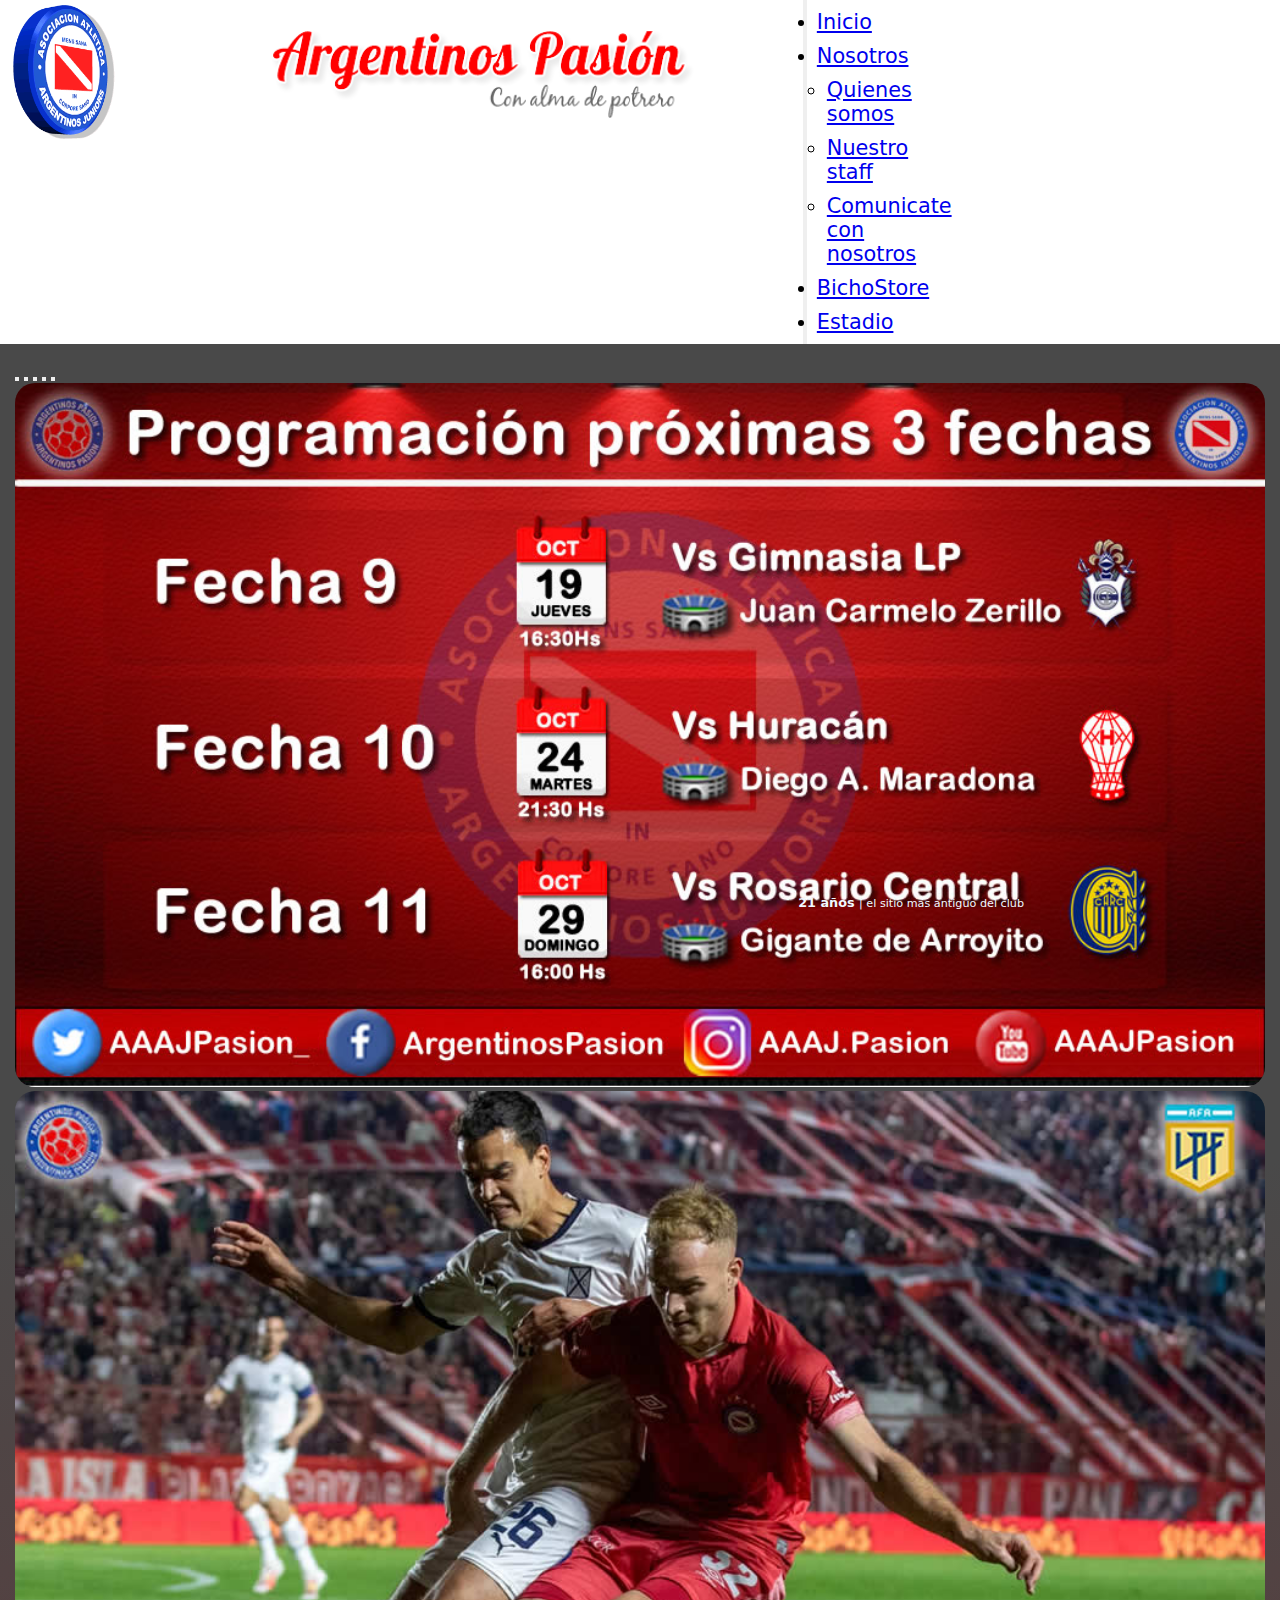
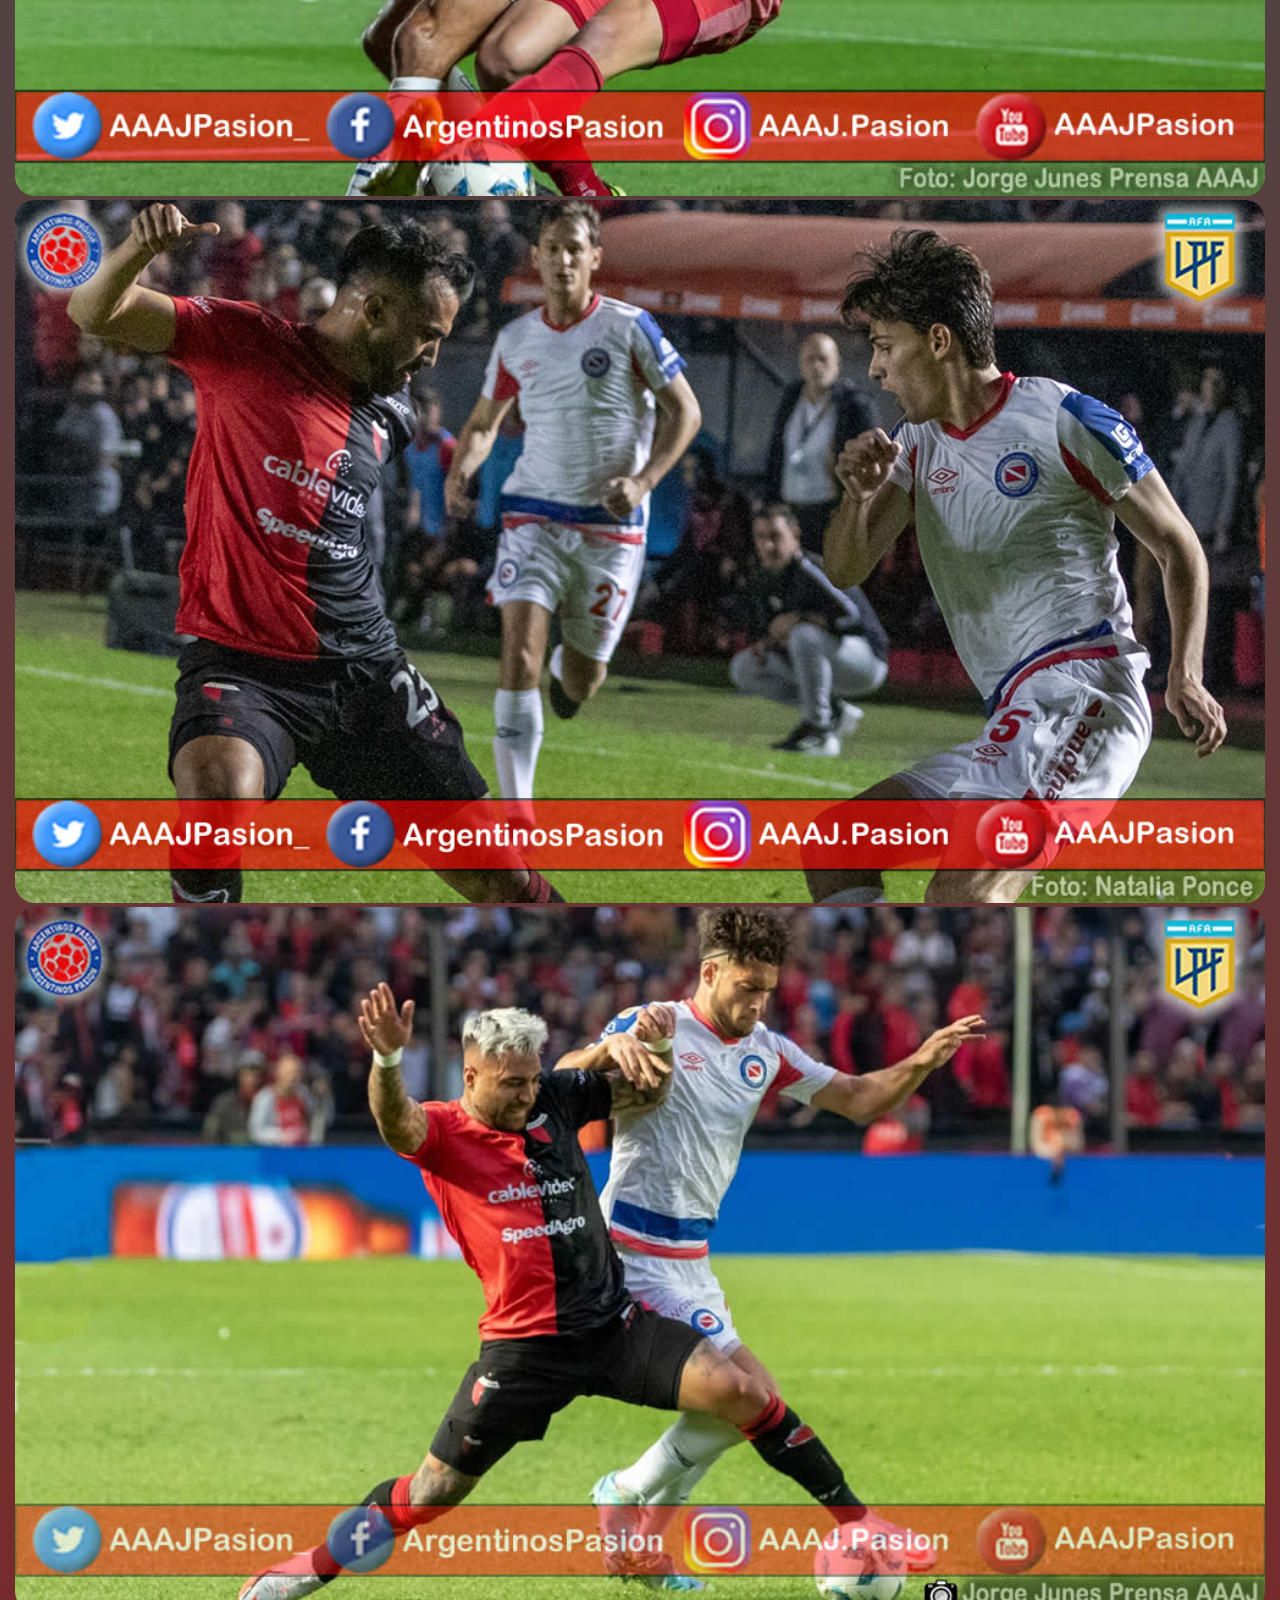
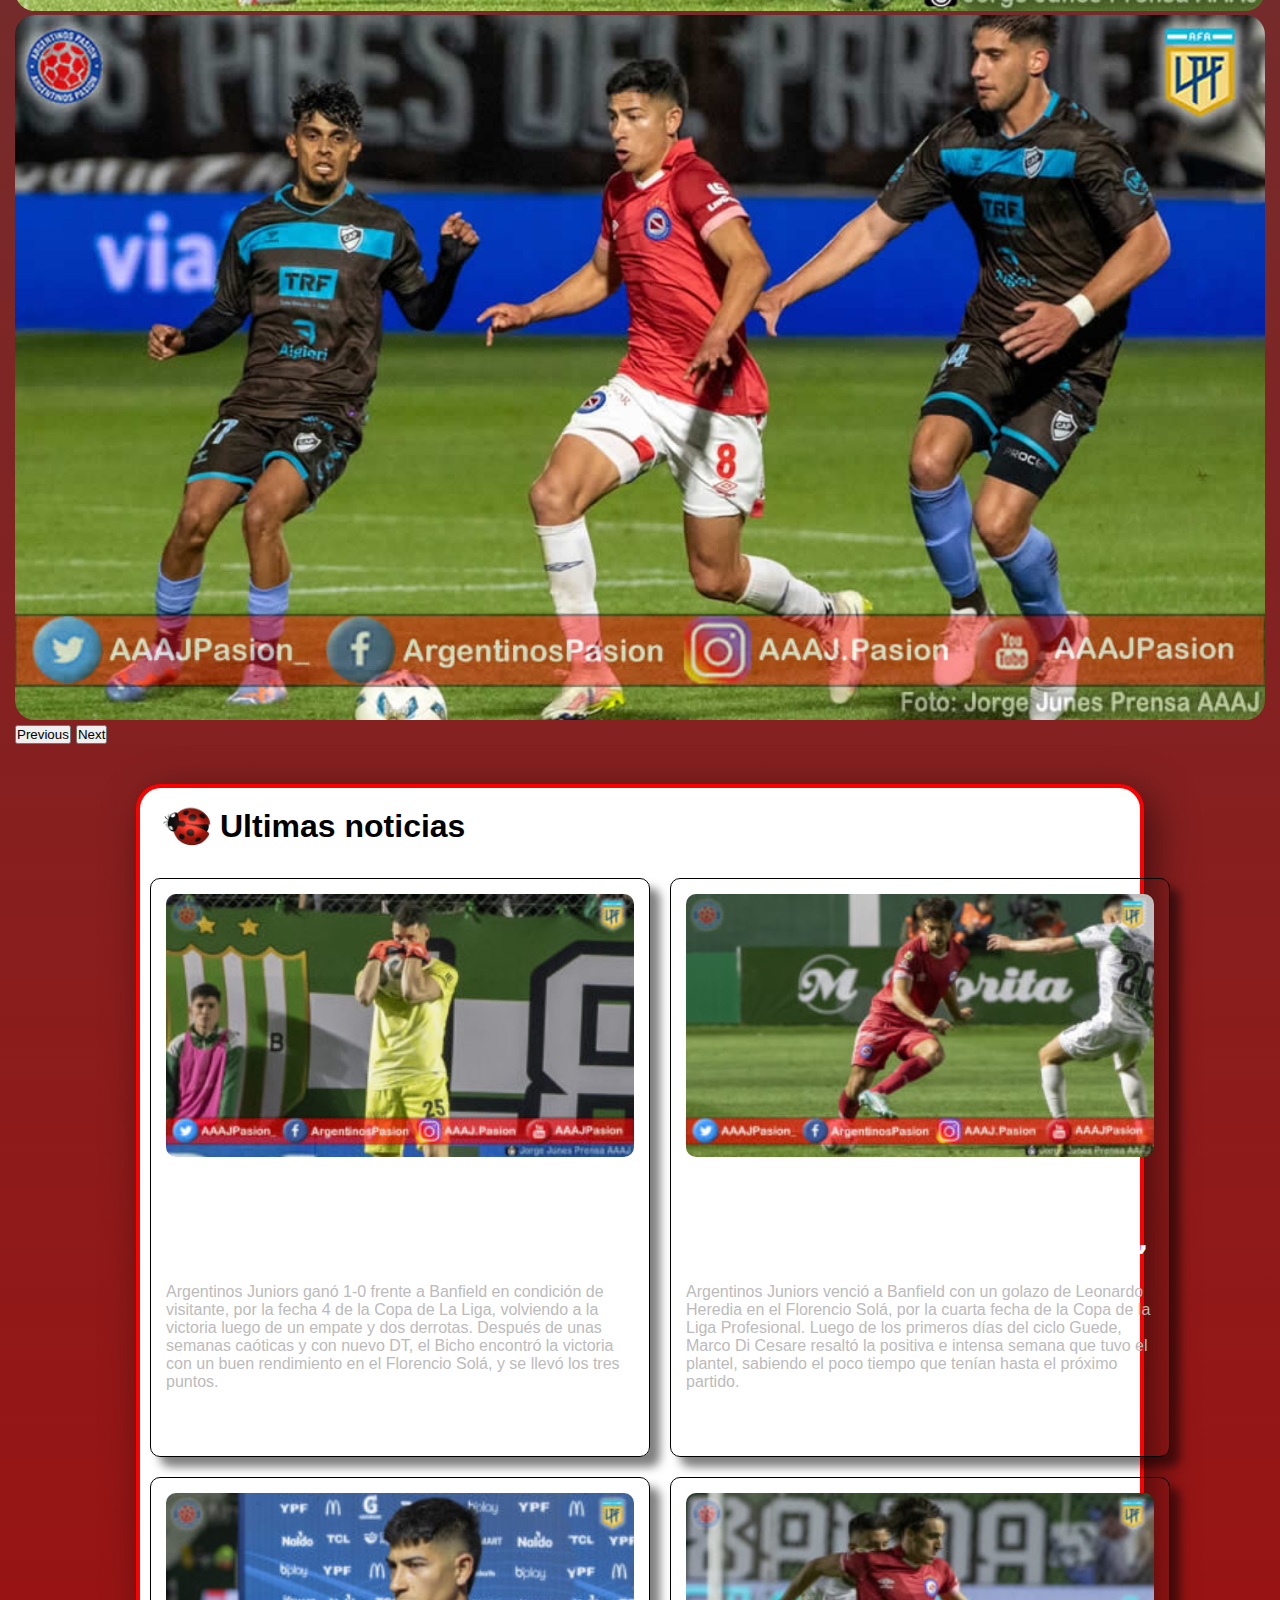
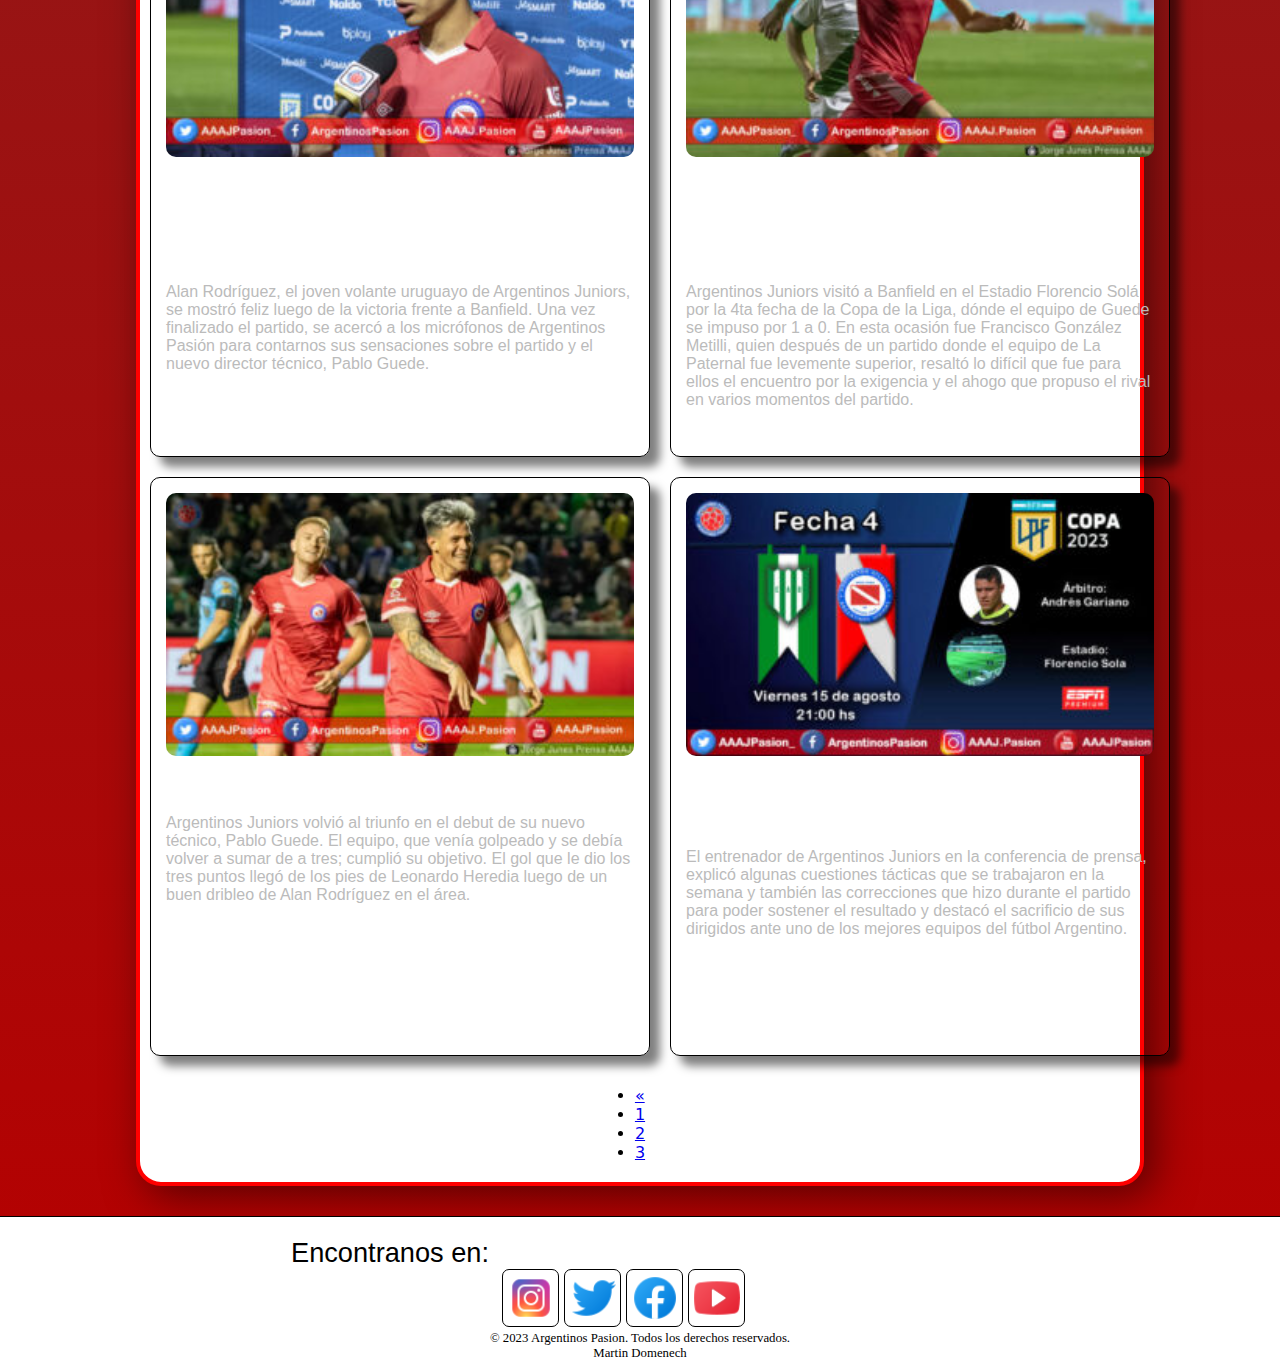
<file: html/inicio-pagina3.html>
<!doctype html>
<html lang="en">
<head>
    <meta charset="utf-8">
    <meta name="viewport" content="width=device-width, initial-scale=1">
    <title>Argentinos_Pasion</title>
    <link rel="stylesheet" href="../css/style.css">
    <link href="https://cdn.jsdelivr.net/npm/bootstrap@5.3.2/dist/css/bootstrap.min.css" rel="stylesheet" integrity="sha384-T3c6CoIi6uLrA9TneNEoa7RxnatzjcDSCmG1MXxSR1GAsXEV/Dwwykc2MPK8M2HN" crossorigin="anonymous">
</head>
<body>
    <!-- NAVBAR -->
    <header>
      <nav class="navbar navbar-expand-lg bg-danger bg-gradient shadow-lg mi-navbar">
        <div class="container-fluid container">
          <div class="logo-aaaj">
            <a href="../index.html"><img src="../assets/logo.gif" alt="logo aaaj"></a>
          </div>
          <div class="name">
            <img src="../assets/slogan.png" alt="slogan"> 
          </div>
          <button class="navbar-toggler" type="button" data-bs-toggle="collapse" data-bs-target="#navbarSupportedContent" aria-controls="navbarSupportedContent" aria-expanded="false" aria-label="Toggle navigation">
            <span class="navbar-toggler-icon"></span>
          </button>
          <div class="collapse navbar-collapse" id="navbarSupportedContent">
            <ul class="navbar-nav me-auto mb-2 mb-lg-0 mis_links">

              <li class="nav-item">
                <a class="nav-link active" aria-current="page" href="../index.html">Inicio</a>
              </li>

              <li class="nav-item dropdown">
                <a class="nav-link dropdown-toggle" href="Nosotros.html" role="button" data-bs-toggle="dropdown" aria-expanded="false">Nosotros</a>
                <ul class="dropdown-menu dropdown-menu-dark">
                  <li><a class="dropdown-item" href="Nosotros.html#quienes-somos">Quienes somos</a></li>
                  <li><a class="dropdown-item" href="Nosotros.html#nuestro-staff">Nuestro staff</a></li>
                  <li><a class="dropdown-item" href="Nosotros.html#comunicate-con-nosotros">Comunicate con nosotros</a></li>
                </ul>

                <li class="nav-item">
                  <a class="nav-link" aria-current="page" href="BichoStore.html">BichoStore</a>
                </li>

              <li class="nav-item ">
                <a class="nav-link" aria-current="page" href="Estadio.html">Estadio</a>
              </li>

            </ul>
          </div>
          <p class="p-navbar"><span>21 años </span>| el sitio mas antiguo del club</p>
        </div>
      </nav>
    </header>

    <!-- Carousel -->
    <div class="bg-color-inicio">
      <div id="carouselExampleCaptions" class="carousel slide mi_carousel_inicio" data-bs-ride="carousel">
          <div class="carousel-indicators">
            <button type="button" data-bs-target="#carouselExampleCaptions" data-bs-slide-to="0" class="active" aria-current="true" aria-label="Slide 1"></button>
            <button type="button" data-bs-target="#carouselExampleCaptions" data-bs-slide-to="1" aria-label="Slide 2"></button>
            <button type="button" data-bs-target="#carouselExampleCaptions" data-bs-slide-to="2" aria-label="Slide 3"></button>
            <button type="button" data-bs-target="#carouselExampleCaptions" data-bs-slide-to="3" aria-label="Slide 4"></button>
            <button type="button" data-bs-target="#carouselExampleCaptions" data-bs-slide-to="4" aria-label="Slide 5"></button>
          </div>
          <div class="img_carousel_inicio">
            <div class="carousel-inner">
              <div class="carousel-item active">
                <img src="../assets/cronograma1.jpg" class="d-block w-300" alt="obras san blas">
              </div>
              <div class="carousel-item ">
                <img src="../assets/Argentinos_Juniors_Independiente.8.Copa_.2023.jpg" alt="aaaj vs tense">
              </div>
              <div class="carousel-item">
                <img src="../assets/Argentinos-Redondo.jpg" class="d-block w-300" alt="aaaj vs colon">
              </div>
              <div class="carousel-item">
                <img src="../assets/aaaj vs colon.jpg" class="d-block w-300" alt="aaaj vs colon">
              </div>
              <div class="carousel-item">
                <img src="../assets/AAAJ vs platense.jpg" class="d-block w-300" alt="aaaj vs colon">
              </div>
            </div>
          </div>
          <button class="carousel-control-prev" type="button" data-bs-target="#carouselExampleCaptions" data-bs-slide="prev">
            <span class="carousel-control-prev-icon" aria-hidden="true"></span>
            <span class="visually-hidden">Previous</span>
          </button>
          <button class="carousel-control-next" type="button" data-bs-target="#carouselExampleCaptions" data-bs-slide="next">
            <span class="carousel-control-next-icon" aria-hidden="true"></span>
            <span class="visually-hidden">Next</span>
          </button>
      </div>

    <!-- grid -->
    <div class="noticias" id="pagina3">
      <div class="subtitulo">
        <img src="../assets/bicho.png" alt="bicho">
        <h2>Ultimas noticias</h2>
      </div>

      <section class="grid">
        <div class="grid-item bg-dark bg-gradient">
          <img src="../assets/ariass.jpg" alt="arias">
          <h3>Alexis Martín Arias: “Se vio la impronta de lo que quiere el entrenador”</h3>
          <p>Argentinos Juniors ganó 1-0 frente a Banfield en condición de visitante, por la fecha 4 de la Copa de La Liga, volviendo a la victoria luego de un empate y dos derrotas. Después de unas semanas caóticas y con nuevo DT, el Bicho encontró la victoria con un buen rendimiento en el Florencio Solá, y se llevó los tres puntos.</p>
          <p class="fecha">16/09/2023</p>
        </div>

        <div class="grid-item bg-dark bg-gradient">
          <img src="../assets/diccesare-vs-banfield.jpg" alt="diccesare">
          <h3>Marco Di Césare: “Para llegar lejos, tenemos que enfocarnos en lo inmediato”</h3>
          <p>Argentinos Juniors venció a Banfield con un golazo de Leonardo Heredia en el Florencio Solá, por la cuarta fecha de la Copa de la Liga Profesional. Luego de los primeros días del ciclo Guede, Marco Di Cesare resaltó la positiva e intensa semana que tuvo el plantel, sabiendo el poco tiempo que tenían hasta el próximo partido.</p>
          <p class="fecha">16/09/2023</p>
        </div>

        <div class="grid-item bg-dark bg-gradient">
          <img src="../assets/rodrigues-banfield.jpg" alt="alan rodriguez">
          <h3>Alan Rodríguez: ”Me siento más cómodo en el área rival”</h3>
          <p>Alan Rodríguez, el joven volante uruguayo de Argentinos Juniors, se mostró feliz luego de la victoria frente a Banfield. Una vez finalizado el partido, se acercó a los micrófonos de Argentinos Pasión para contarnos sus sensaciones sobre el partido y el nuevo director técnico, Pablo Guede.</p>
          <p class="fecha">16/09/2023</p>
        </div>

        <div class="grid-item bg-dark bg-gradient">
          <img src="../assets/metili-vs-banfield.jpg" alt="metili">
          <h3>Francisco González Metilli: “Hicimos un partido inteligente”</h3>
          <p>Argentinos Juniors visitó a Banfield en el Estadio Florencio Solá por la 4ta fecha de la Copa de la Liga, dónde el equipo de Guede se impuso por 1 a 0. En esta ocasión fue Francisco González Metilli, quien después de un partido donde el equipo de La Paternal fue levemente superior, resaltó lo difícil que fue para ellos el encuentro por la exigencia y el ahogo que propuso el rival en varios momentos del partido.</p>
          <p class="fecha">16/09/2023</p>
        </div>

        <div class="grid-item bg-dark bg-gradient">
          <img src="../assets/pupa.jpg" alt="pupa heredia">
          <h3>Una pequeña revancha</h3>
          <p>Argentinos Juniors volvió al triunfo en el debut de su nuevo técnico, Pablo Guede. El equipo, que venía golpeado y se debía volver a sumar de a tres; cumplió su objetivo. El gol que le dio los tres puntos llegó de los pies de Leonardo Heredia luego de un buen dribleo de Alan Rodríguez en el área.</p>
          <p class="fecha">15/09/2023</p>
        </div>

        <div class="grid-item bg-dark bg-gradient">
          <img src="../assets/aaajvsbanfield.jpg" alt="aaaj vs banfield">
          <h3>La Previa: Arranca la era Guede</h3>
          <p>El entrenador de Argentinos Juniors en la conferencia de prensa, explicó algunas cuestiones tácticas que se trabajaron en la semana y también las correcciones que hizo durante el partido para poder sostener el resultado y destacó el sacrificio de sus dirigidos ante uno de los mejores equipos del fútbol Argentino.</p>
          <p class="fecha">21/09/2023</p>
        </div>

        </section>

      <nav aria-label="Page navigation example" class="page-navigation">
        <ul class="pagination">
            <li class="page-item">
                <a class="page-link" href="inicio-pagina2.html#pagina2" aria-label="Previous">
                  <span aria-hidden="true">&laquo;</span>
                </a>
              </li>
          <li class="page-item"><a class="page-link" href="../index.html#pagina1">1</a></li>
          <li class="page-item"><a class="page-link" href="inicio-pagina2.html#pagina2">2</a></li>
          <li class="page-item"><a class="page-link" href="inicio-pagina3.html">3</a></li>
        </ul>
      </nav> 

    </div>



    <!-- footer -->
    <footer class="footer">
        <p class="p-redes">Encontranos en:</p>
        <ul class="links-redes">
            <li><a href="https://www.instagram.com/aaaj.pasion/" target="_blank">
                <img src="../assets/instagram.png" alt="link instagram"></a></li>
            <li><a href="https://twitter.com/AAAJPasion_" target="_blank">
                <img src="../assets/twitter.png" alt="link twitter"></a></li>
            <li><a href="https://www.facebook.com/ArgentinosPasion/" target="_blank">
                <img src="../assets/facebook.png" alt="link facebook"></a></li>
            <li><a href="https://www.youtube.com/user/ArgPasion" target="_blank">
                <img src="../assets/youtube.png" alt="link youtube"></a></li>
        </ul>
        <div class="text-footer">
            <p>&copy; 2023 Argentinos Pasion. Todos los derechos reservados.</p>
            <p>Martin Domenech</p>
        </div>
    </footer>

    <script src="https://cdn.jsdelivr.net/npm/bootstrap@5.3.2/dist/js/bootstrap.bundle.min.js" integrity="sha384-C6RzsynM9kWDrMNeT87bh95OGNyZPhcTNXj1NW7RuBCsyN/o0jlpcV8Qyq46cDfL" crossorigin="anonymous"></script>
</body>
</html>
</file>
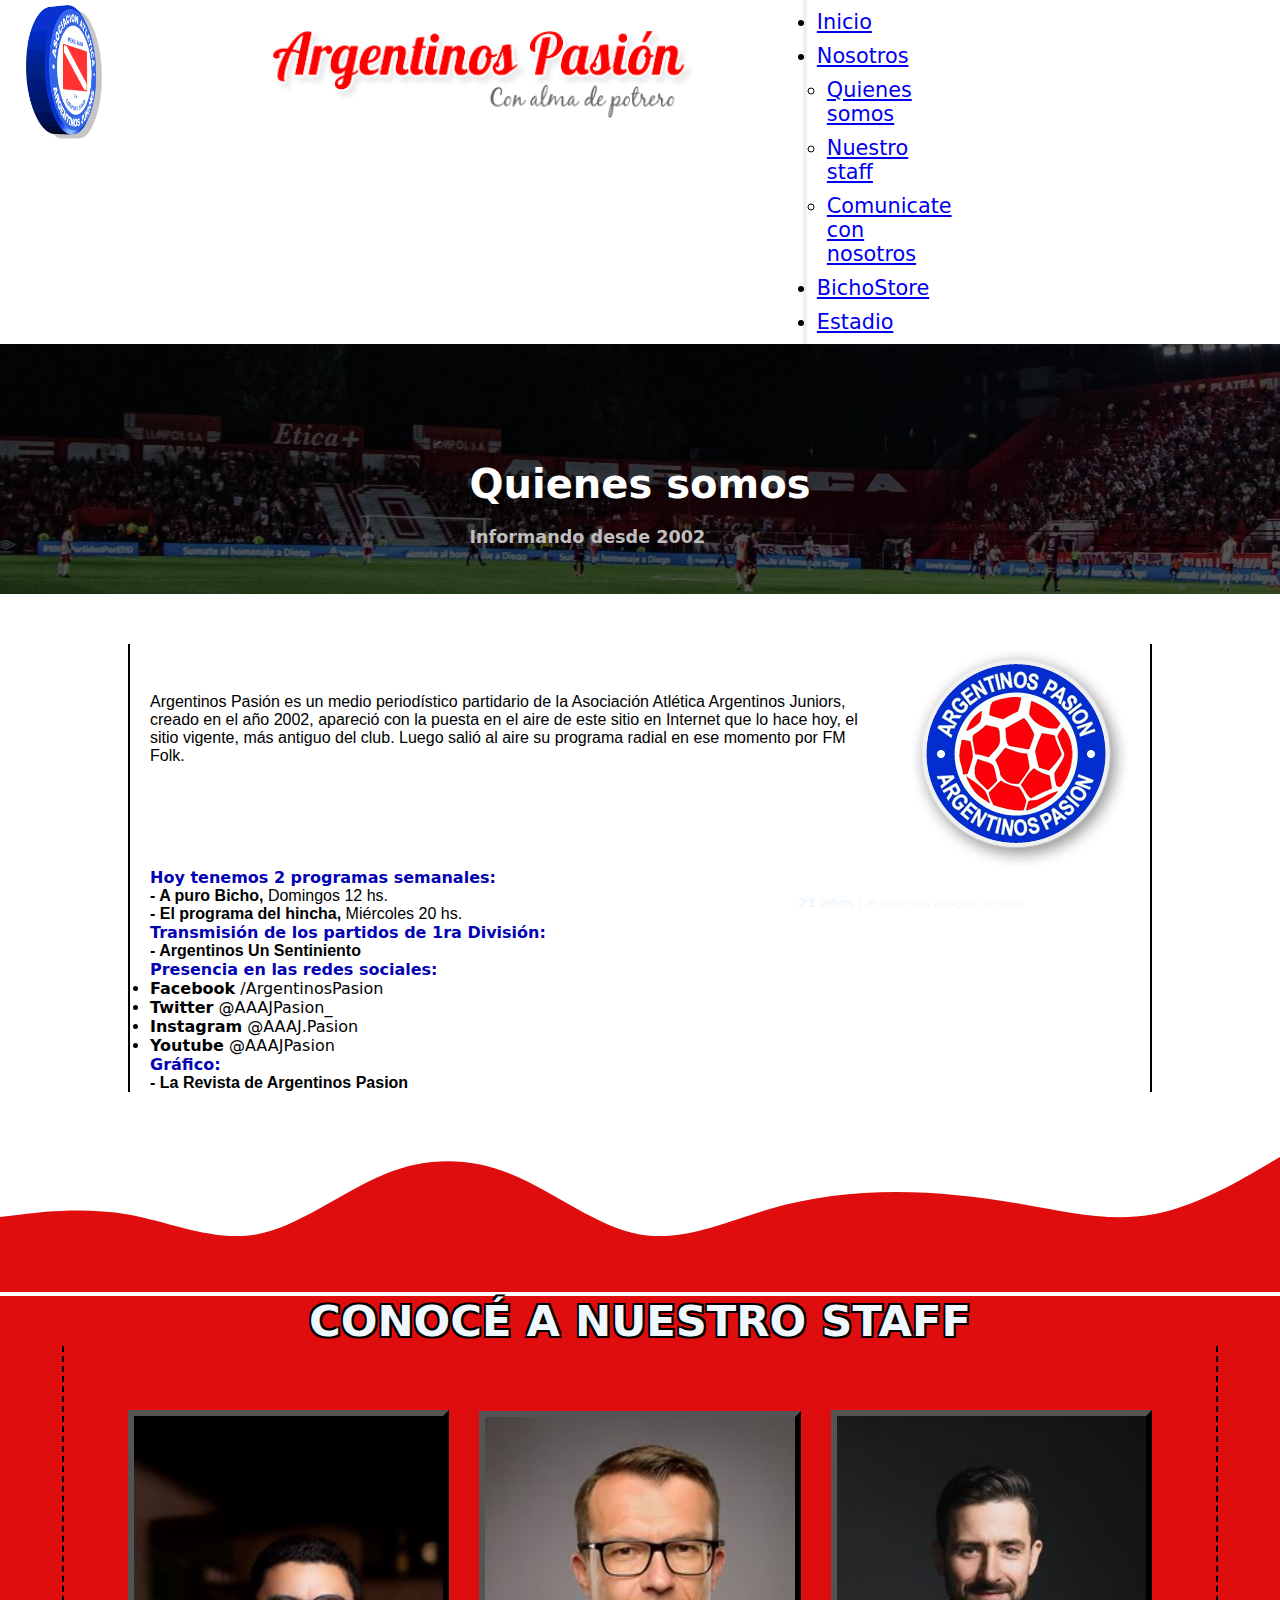
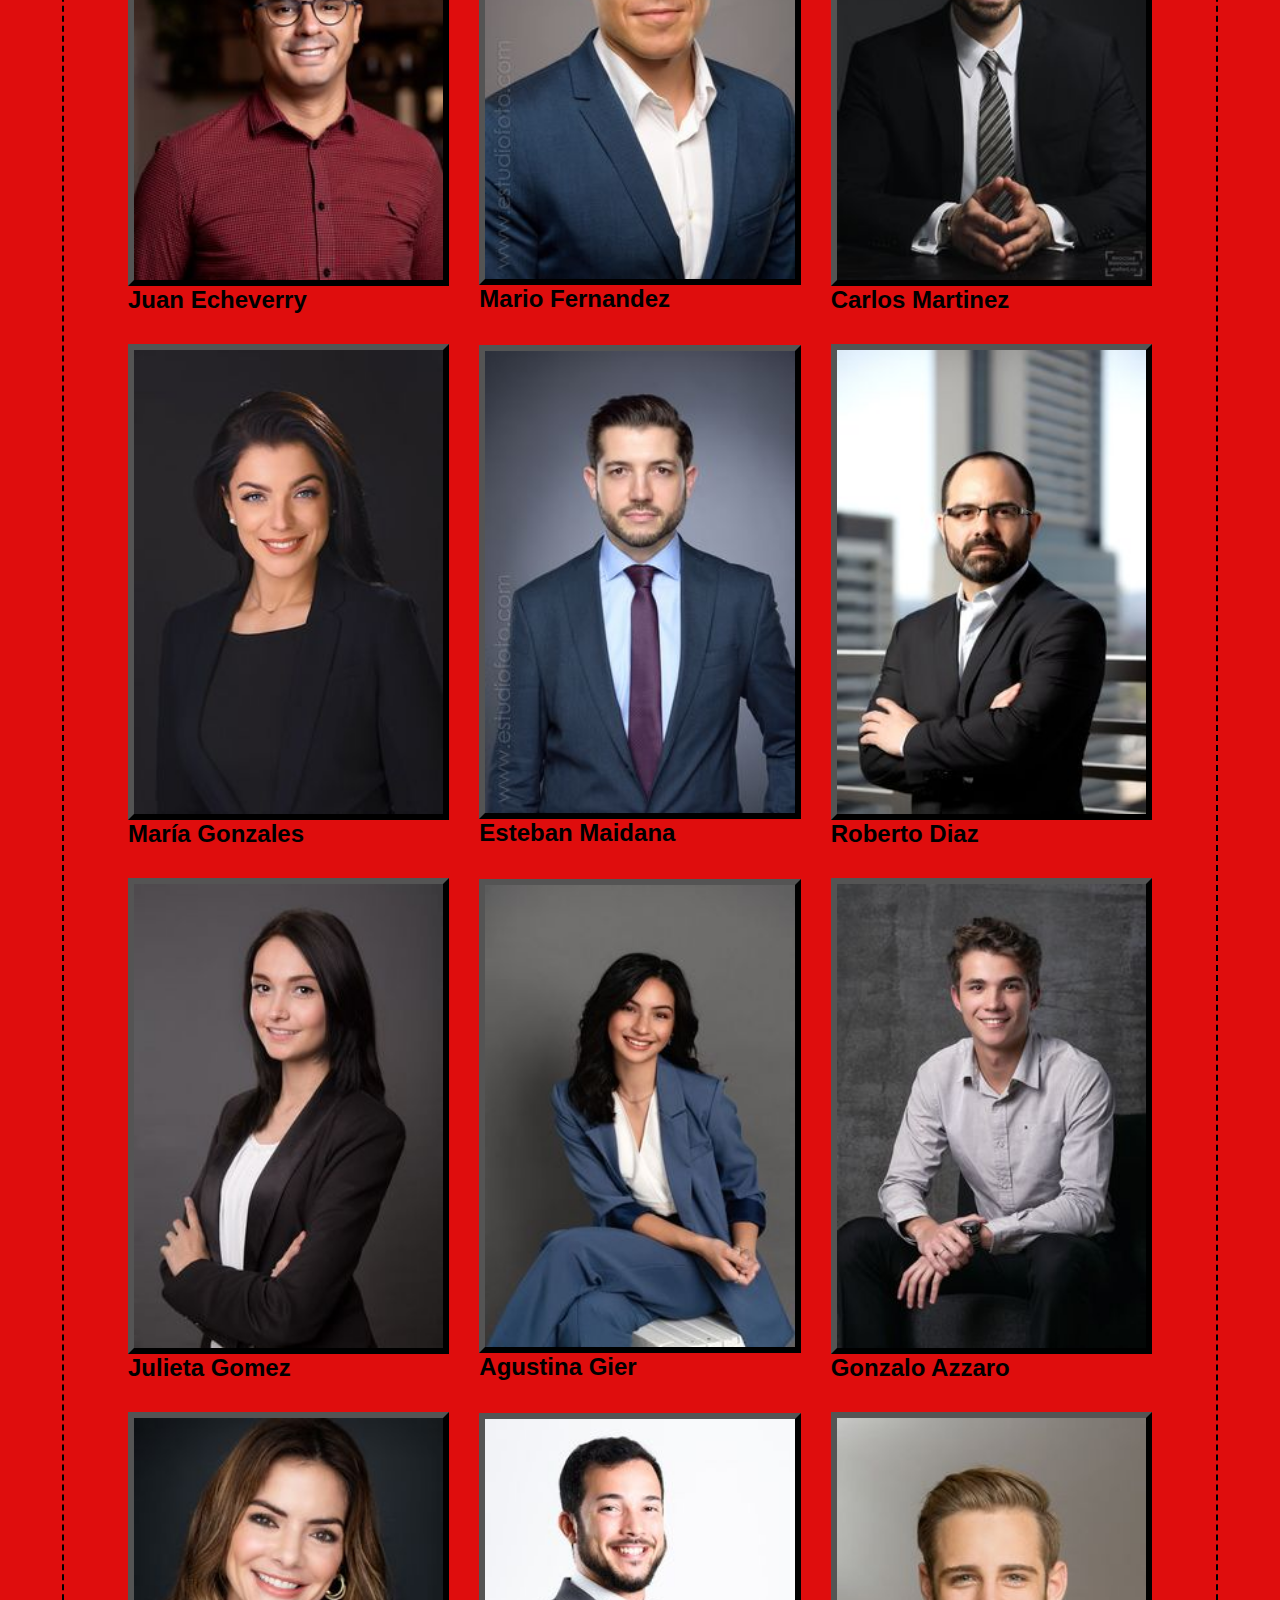
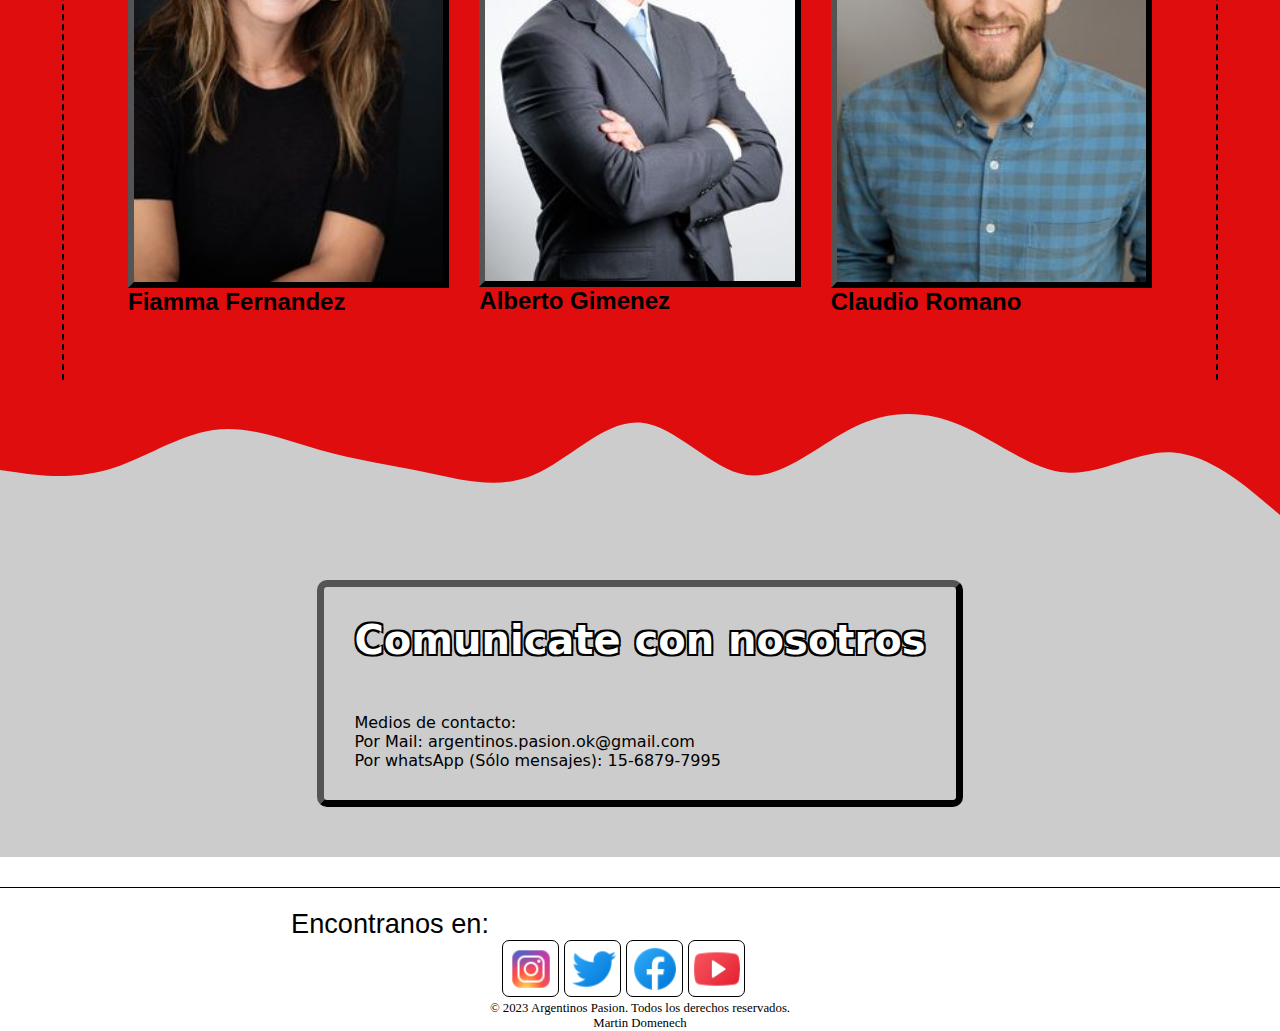
<file: html/Nosotros.html>
<!doctype html>
<html lang="en">
<head>
    <meta charset="utf-8">
    <meta name="viewport" content="width=device-width, initial-scale=1">
    <title>Argentinos_Pasion</title>
    <link rel="stylesheet" href="../css/style.css">
    <link href="https://cdn.jsdelivr.net/npm/bootstrap@5.3.2/dist/css/bootstrap.min.css" rel="stylesheet" integrity="sha384-T3c6CoIi6uLrA9TneNEoa7RxnatzjcDSCmG1MXxSR1GAsXEV/Dwwykc2MPK8M2HN" crossorigin="anonymous">
</head>
<body id="quienes-somos">
  
    <!-- NAVBAR -->
    <header>
      <nav class="navbar navbar-expand-lg bg-danger bg-gradient shadow-lg mi-navbar">
        <div class="container-fluid container">
          <div class="logo-aaaj">
            <a href="../index.html"><img src="../assets/logo.gif" alt="logo aaaj"></a>
          </div>
          <div class="name">
            <img src="../assets/slogan.png" alt="slogan"> 
          </div>
          <button class="navbar-toggler" type="button" data-bs-toggle="collapse" data-bs-target="#navbarSupportedContent" aria-controls="navbarSupportedContent" aria-expanded="false" aria-label="Toggle navigation">
            <span class="navbar-toggler-icon"></span>
          </button>
          <div class="collapse navbar-collapse" id="navbarSupportedContent">
            <ul class="navbar-nav me-auto mb-2 mb-lg-0 mis_links">

              <li class="nav-item">
                <a class="nav-link active" aria-current="page" href="../index.html">Inicio</a>
              </li>

              <li class="nav-item dropdown">
                <a class="nav-link dropdown-toggle" href="Nosotros.html" role="button" data-bs-toggle="dropdown" aria-expanded="false">Nosotros</a>
                <ul class="dropdown-menu dropdown-menu-dark">
                  <li><a class="dropdown-item" href="Nosotros.html#quienes-somos">Quienes somos</a></li>
                  <li><a class="dropdown-item" href="Nosotros.html#nuestro-staff">Nuestro staff</a></li>
                  <li><a class="dropdown-item" href="Nosotros.html#comunicate-con-nosotros">Comunicate con nosotros</a></li>
                </ul>

                <li class="nav-item">
                  <a class="nav-link" aria-current="page" href="BichoStore.html">BichoStore</a>
                </li>

              <li class="nav-item ">
                <a class="nav-link" aria-current="page" href="Estadio.html">Estadio</a>
              </li>

            </ul>
          </div>
          <p class="p-navbar"><span>21 años </span>| el sitio mas antiguo del club</p>
        </div>
      </nav>
    </header>


    <div class="bg-white">
      <!-- contenido nosotros -->
      <header class="header-nosotros">
        <div>
          <h2 class="h2">Quienes somos</h2>
          <h3 class="h3">Informando desde 2002</h3>
        </div>
      </header>

      <section class="pagina-nosotros">
        <div class="contenido-quienes-somos">
          <div class="contenido-quienes-somos-border">
            <div class="img-logo">
              <p class="p-quienes-somos">Argentinos Pasión es un medio periodístico partidario de la Asociación Atlética Argentinos Juniors, creado en el año 2002, apareció con la puesta en el aire de este sitio en Internet que lo hace hoy, el sitio vigente, más antiguo del club. Luego salió al aire su programa radial en ese momento por FM Folk.</p>
              <img class="logo-nosotros" src="../assets/aaaj.png" alt="logo-aaajpasion">
            </div>
            <h4 class="subtitulo-nosotros">Hoy tenemos 2 programas semanales:</h4>
            <p><span class="texto-negrita">- A puro Bicho,</span> Domingos 12 hs.</p>
            <p><span class="texto-negrita">- El programa del hincha,</span> Miércoles 20 hs.</p>
            <h4 class="subtitulo-nosotros">Transmisión de los partidos de 1ra División:</h4>
            <p><span class="texto-negrita">- Argentinos Un Sentiniento</span></p>
            <h4 class="subtitulo-nosotros">Presencia en las redes sociales:</h4>
            <ul class="list-redes">
              <li><span class="texto-negrita"> Facebook</span> /ArgentinosPasion</li>
              <li><span class="texto-negrita"> Twitter</span> @AAAJPasion_</li>
              <li><span class="texto-negrita"> Instagram</span> @AAAJ.Pasion</li>
              <li><span class="texto-negrita"> Youtube</span> @AAAJPasion</li>
            </ul>
            <h4 class="subtitulo-nosotros">Gráfico:</h4>
            <p><span class="texto-negrita">- La Revista de Argentinos Pasion</span></p>
          </div>
        </div>
      </section>
      <svg id="nuestro-staff" preserveAspectRatio="none" class="wave" xmlns="http://www.w3.org/2000/svg" viewBox="0 0 1440 320">
        <path fill="#DF0D0D" fill-opacity="1" d="M0,160L24,154.7C48,149,96,139,144,154.7C192,171,240,213,288,197.3C336,181,384,107,432,69.3C480,32,528,32,576,69.3C624,107,672,181,720,197.3C768,213,816,171,864,144C912,117,960,107,1008,106.7C1056,107,1104,117,1152,133.3C1200,149,1248,171,1296,154.7C1344,139,1392,85,1416,58.7L1440,32L1440,320L1416,320C1392,320,1344,320,1296,320C1248,320,1200,320,1152,320C1104,320,1056,320,1008,320C960,320,912,320,864,320C816,320,768,320,720,320C672,320,624,320,576,320C528,320,480,320,432,320C384,320,336,320,288,320C240,320,192,320,144,320C96,320,48,320,24,320L0,320Z"></path>
      </svg>
    </div>
    
    <!-- Nuestro staff -->
    <div class="bg-red">
      <h2 class="staff-h2">CONOCÉ A NUESTRO STAFF</h2>
      <section class="grid-staff">
        <div class="grid-person">
          <img class="img-border" src="../assets/generico1.jpg" alt="generico 1">
          <p>Juan Echeverry</p>
        </div>
        <div class="grid-person">
          <img class="img-border" src="../assets/generico2.jpg" alt="generico 2">
          <p>Mario Fernandez</p>

        </div>
        <div class="grid-person">
          <img class="img-border" src="../assets/generico3.jpg" alt="generico 3">
          <p>Carlos Martinez</p>

        </div>
        <div class="grid-person">
          <img class="img-border" src="../assets/generico4.jpg" alt="generico 4">
          <p>María Gonzales</p>

        </div>
        <div class="grid-person">
          <img class="img-border" src="../assets/generico5.jpg" alt="generico 5">
          <p>Esteban Maidana</p>

        </div>
        <div class="grid-person">
          <img class="img-border" src="../assets/generico6.jpg" alt="generico 6">
          <p>Roberto Diaz</p>

        </div>
        <div class="grid-person">
          <img class="img-border" src="../assets/generico7.jpg" alt="generico 7">
          <p>Julieta Gomez</p>

        </div>
        <div class="grid-person">
          <img class="img-border" src="../assets/generico8.jpg" alt="generico 8">
          <p>Agustina Gier</p>

        </div>
        <div class="grid-person">
          <img class="img-border" src="../assets/generico9.jpg" alt="generico 9">
          <p>Gonzalo Azzaro</p>
          
        </div>
        <div class="grid-person">
          <img class="img-border" src="../assets/generico10.jpg" alt="generico 10">
          <p>Fiamma Fernandez</p>

        </div>
        <div class="grid-person">
          <img class="img-border" src="../assets/generico11.jpg" alt="generico 11">
          <p>Alberto Gimenez</p>

        </div>
        <div class="grid-person">
          <img class="img-border" src="../assets/generico12.jpg" alt="generico 12">
          <p>Claudio Romano</p>
        </div>
      </section>
    </div>


    <div class="bg-grey" id="comunicate-con-nosotros">
      <svg preserveAspectRatio="none" class="wave" xmlns="http://www.w3.org/2000/svg" viewBox="0 0 1440 320">
        <path fill="#DF0D0D" fill-opacity="1" d="M0,192L20,197.3C40,203,80,213,120,192C160,171,200,117,240,106.7C280,96,320,128,360,149.3C400,171,440,181,480,197.3C520,213,560,235,600,202.7C640,171,680,85,720,90.7C760,96,800,192,840,202.7C880,213,920,139,960,101.3C1000,64,1040,64,1080,96C1120,128,1160,192,1200,197.3C1240,203,1280,149,1320,154.7C1360,160,1400,224,1420,256L1440,288L1440,0L1420,0C1400,0,1360,0,1320,0C1280,0,1240,0,1200,0C1160,0,1120,0,1080,0C1040,0,1000,0,960,0C920,0,880,0,840,0C800,0,760,0,720,0C680,0,640,0,600,0C560,0,520,0,480,0C440,0,400,0,360,0C320,0,280,0,240,0C200,0,160,0,120,0C80,0,40,0,20,0L0,0Z"></path>
      </svg>

      <section class="pagina-nosotros comunicate-con-nosotros">
        <div class="contenido-quienes-somos">
          <div class="img-logo">
            <h3 class="comunicate">Comunicate con nosotros</h3>
          </div>
          <div class="medios">
            <p><span class="texto-negrita">Medios de contacto:</span></p>
            <p><span class="texto-negrita">Por Mail: <span class="text-blue">argentinos.pasion.ok@gmail.com</span></span></p>
            <p><span class="texto-negrita">Por whatsApp</span> (Sólo mensajes): <span class="text-blue">15-6879-7995</span></p>
          </div>
        </div>
      </section>
    </div> 



    <!-- footer -->
    <footer class="footer">
        <p class="p-redes">Encontranos en:</p>
        <ul class="links-redes">
            <li><a href="https://www.instagram.com/aaaj.pasion/" target="_blank">
                <img src="../assets/instagram.png" alt="link instagram"></a></li>
            <li><a href="https://twitter.com/AAAJPasion_" target="_blank">
                <img src="../assets/twitter.png" alt="link twitter"></a></li>
            <li><a href="https://www.facebook.com/ArgentinosPasion/" target="_blank">
                <img src="../assets/facebook.png" alt="link facebook"></a></li>
            <li><a href="https://www.youtube.com/user/ArgPasion" target="_blank">
                <img src="../assets/youtube.png" alt="link youtube"></a></li>
        </ul>
        <div class="text-footer">
            <p>&copy; 2023 Argentinos Pasion. Todos los derechos reservados.</p>
            <p>Martin Domenech</p>
        </div>
    </footer>

    <script src="https://cdn.jsdelivr.net/npm/bootstrap@5.3.2/dist/js/bootstrap.bundle.min.js" integrity="sha384-C6RzsynM9kWDrMNeT87bh95OGNyZPhcTNXj1NW7RuBCsyN/o0jlpcV8Qyq46cDfL" crossorigin="anonymous"></script>
</body>
</html>
</file>
<file: css/style.css>
* {
  padding: 0;
  margin: 0;
}

body {
  font-family: system-ui, -apple-system, BlinkMacSystemFont, "Segoe UI", Roboto, Oxygen, Ubuntu, Cantarell, "Open Sans", "Helvetica Neue", sans-serif;
}

/* Mobile */
@media only screen and (max-width: 480px) {
  .mi-navbar {
    display: flex;
  }
  .mi-navbar .container {
    display: flex;
    justify-content: center;
  }
  .mi-navbar .container .logo-aaaj {
    display: none;
  }
  .mi-navbar .container .name {
    width: 300%;
  }
  .mi-navbar .container .p-navbar {
    font-size: 0.7rem;
    color: aliceblue;
    padding-top: 20px;
  }
  .mi-navbar .container .p-navbar span {
    font-size: 0.8rem;
    font-weight: bold;
  }
}
/* Tablet */
@media only screen and (min-width: 481px) and (max-width: 1023px) {
  .mi-navbar {
    display: flex;
  }
  .mi-navbar .container {
    display: flex;
    justify-content: center;
  }
  .mi-navbar .logo-aaaj {
    display: none;
  }
  .mi-navbar .name {
    width: 200%;
  }
  .mi-navbar .p-navbar {
    max-width: 1024px;
    position: absolute;
    font-size: 0.7rem;
    color: aliceblue;
    bottom: -10px;
    right: 15%;
  }
  .mi-navbar .p-navbar span {
    font-size: 0.8rem;
    font-weight: bold;
  }
}
/* Desktop */
@media only screen and (min-width: 1024px) {
  .mi-navbar {
    display: flex;
  }
  .mi-navbar .container {
    display: flex;
    justify-content: center;
  }
  .mi-navbar .logo-aaaj {
    width: 100%;
  }
  .mi-navbar .name {
    width: 200%;
  }
  .mi-navbar .p-navbar {
    justify-content: end;
    position: absolute;
    font-size: 0.7rem;
    color: aliceblue;
    bottom: -10px;
    right: 20%;
  }
  .mi-navbar .p-navbar span {
    font-size: 0.8rem;
    font-weight: bold;
  }
}
.mi-navbar {
  font-size: 1.3rem;
}
.mi-navbar .container .logo-aaaj img {
  width: 50%;
  margin-top: 2%;
}
.mi-navbar .container .name img {
  padding-top: 5%;
  width: 80%;
}
.mi-navbar .container .mis_links li {
  margin: 10px;
}
.mi-navbar .container .mis_links li:hover {
  color: #DF0D0D;
  transition: 0.2s ease-in-out;
}

/* Mobile */
@media only screen and (max-width: 480px) {
  .footer .p-redes {
    padding-left: 5%;
    font-size: 0.8rem;
    font-family: Arial, Helvetica, sans-serif;
    padding-top: 20px;
  }
  .footer .links-redes {
    list-style-type: none;
    display: flex;
    padding-left: 13%;
  }
  .footer .links-redes li {
    margin-right: 10px;
  }
  .footer .links-redes img {
    width: 50px;
    margin: 0 auto;
    margin-left: 30%;
    transition: box-shadow 0.1s ease-in-out;
    border: solid 1px black;
    padding: 5%;
    border-radius: 7px;
  }
  .footer .text-footer {
    font-family: "Times New Roman", Times, serif;
    font-size: 0.7rem;
    text-align: center;
  }
}
/* Tablet */
@media only screen and (min-width: 481px) and (max-width: 1023px) {
  .footer .p-redes {
    padding-left: 5%;
    font-size: 1rem;
    font-family: Arial, Helvetica, sans-serif;
    padding-top: 20px;
  }
  .footer .links-redes {
    list-style-type: none;
    display: flex;
    padding-left: 13%;
  }
  .footer .links-redes li {
    margin-right: 10px;
  }
  .footer .links-redes img {
    width: 50px;
    margin: 0 auto;
    margin-left: 30%;
    transition: box-shadow 0.1s ease-in-out;
    border: solid 1px black;
    padding: 5%;
    border-radius: 7px;
  }
  .footer .text-footer {
    font-family: "Times New Roman", Times, serif;
    font-size: 0.8rem;
    text-align: center;
  }
}
/* Desktop */
@media only screen and (min-width: 1024px) {
  .footer .p-redes {
    font-size: 1.7rem;
    font-family: Arial, Helvetica, sans-serif;
    padding-top: 20px;
    display: flex;
    justify-content: center;
    padding-right: 500px;
  }
  .footer .links-redes {
    list-style-type: none;
    display: flex;
    display: flex;
    justify-content: center;
    padding-right: 80px;
  }
  .footer .links-redes li {
    margin-right: 10px;
  }
  .footer .links-redes img {
    width: 50px;
    margin: 0 auto;
    margin-left: 50%;
    transition: box-shadow 0.1s ease-in-out;
    border: solid 1px black;
    padding: 5%;
    border-radius: 7px;
  }
  .footer .text-footer {
    font-family: "Times New Roman", Times, serif;
    font-size: 0.8rem;
    text-align: center;
  }
}
.footer {
  margin-top: 30px;
  background-color: white;
  align-items: end;
  border-top: solid 1px black;
}
.footer .links-redes img:hover {
  box-shadow: 5px 5px 10px rgba(0, 0, 0, 0.3);
  background-color: rgb(236, 236, 236);
}

/* background Inicio*/
.bg-color-inicio {
  background: rgb(73, 73, 73);
  background: linear-gradient(180deg, rgb(73, 73, 73) 14%, rgb(182, 0, 0) 100%, rgb(182, 0, 0) 100%);
}

/* Mobile */
@media only screen and (max-width: 480px) {
  .noticias {
    margin: 0 10px 0 10px !important;
  }
  .noticias .subtitulo {
    display: flex;
    padding-bottom: 20px;
    padding-left: 10px;
  }
  .noticias .subtitulo h2 {
    font-size: 2rem;
    padding-top: 20px;
    font-family: "Franklin Gothic Medium", "Arial Narrow", Arial, sans-serif;
  }
  .noticias .grid {
    display: grid;
    grid-template-rows: repeat(6, 1fr);
    grid-template-columns: repeat(1, 1fr);
    gap: 20px;
    width: 100%;
    padding: 0 20px 0 15px;
  }
}
/* Tablet */
@media only screen and (min-width: 481px) and (max-width: 1023px) {
  .noticias {
    margin: 20px 20px 50px 20px !important;
  }
  .noticias .subtitulo {
    display: flex;
    padding-bottom: 20px;
    padding-left: 10px;
  }
  .noticias .subtitulo h2 {
    font-size: 2rem;
    padding-top: 20px;
    font-family: "Franklin Gothic Medium", "Arial Narrow", Arial, sans-serif;
  }
  .noticias .grid {
    display: grid;
    grid-template-rows: repeat(3, 1fr);
    grid-template-columns: repeat(2, 50%);
    gap: 20px;
    width: 100%;
    padding: 0 35px 0 10px;
  }
}
/* Desktop */
@media only screen and (min-width: 1024px) {
  .noticias .subtitulo {
    display: flex;
    padding-bottom: 20px;
    padding-left: 10px;
  }
  .noticias .subtitulo h2 {
    font-size: 2rem;
    padding-top: 20px;
    font-family: "Franklin Gothic Medium", "Arial Narrow", Arial, sans-serif;
  }
  .noticias .grid {
    display: grid;
    grid-template-rows: repeat(3, 1fr);
    grid-template-columns: repeat(2, 50%);
    gap: 20px;
    width: 100%;
    padding: 0 35px 0 10px;
  }
}
/* carousel Inicio*/
.mi_carousel_inicio {
  padding: 20px 0 40px 0;
  max-width: 1250px;
  margin: auto;
  width: 100%;
}
.mi_carousel_inicio .img_carousel_inicio img {
  width: 100%;
  border-radius: 20px;
}

/* Grid Inicio*/
.noticias {
  max-width: 1000px;
  margin: auto;
  padding-bottom: 20px;
  background-color: white;
  box-shadow: 10px 10px 40px rgba(0, 0, 0, 0.5);
  margin-bottom: 30px;
  border: solid 4px red;
  border-radius: 25px;
}
.noticias .subtitulo img {
  width: 70px;
}
.noticias .grid h3 {
  font-family: system-ui, -apple-system, BlinkMacSystemFont, "Segoe UI", Roboto, Oxygen, Ubuntu, Cantarell, "Open Sans", "Helvetica Neue", sans-serif;
  font-size: 1.8rem;
  color: white;
  padding-top: 10px;
}
.noticias .grid p {
  font-family: Arial, Helvetica, sans-serif;
  color: rgb(187, 187, 187);
  padding-top: 10px;
}
.noticias .grid .grid-item {
  border: solid 1px black;
  border-radius: 10px;
  box-shadow: 10px 10px 10px rgba(0, 0, 0, 0.5);
  padding-right: 100px;
  padding: 15px;
}
.noticias .grid .grid-item img {
  width: 100%;
  border-radius: 10px;
}
.noticias .grid .fecha {
  font-size: 1.2rem;
  color: white;
  text-align: start;
}
.noticias .page-navigation {
  display: flex;
  justify-content: center;
  padding-top: 30px;
}

/* Mobile */
@media only screen and (max-width: 480px) {
  .staff-h2 {
    display: flex;
    justify-content: center;
    color: aliceblue;
    font-size: 1.5rem;
    text-shadow: -1px -1px 0 #000, 1px -1px 0 #000, -1px 1px 0 #000, 1px 1px 0 #000;
  }
  .pagina-nosotros .contenido-quienes-somos .img-logo h3 {
    font-size: 1.8rem;
    color: white;
    text-shadow: -2px -2px 0 #000, 2px -2px 0 #000, -2px 2px 0 #000, 2px 2px 0 #000;
  }
  /* grid-staff */
  .bg-red .grid-staff {
    display: grid;
    grid-template-rows: repeat(6, 1fr);
    grid-template-columns: repeat(2, 50%);
    gap: 10px;
    width: 100%;
    padding: 5%;
  }
  .bg-red .grid-staff .grid-person {
    display: flex;
    flex-direction: column;
    justify-content: center;
    padding: 5%;
  }
  .bg-red .grid-staff .grid-person .img-border {
    border: inset 4px black;
  }
  .bg-red .grid-staff .grid-item img {
    width: 100%;
  }
}
/* Tablet */
@media only screen and (min-width: 481px) and (max-width: 1023px) {
  .staff-h2 {
    display: flex;
    justify-content: center;
    color: aliceblue;
    font-size: 2rem;
    text-shadow: -1px -1px 0 #000, 1px -1px 0 #000, -1px 1px 0 #000, 1px 1px 0 #000;
  }
  .pagina-nosotros .contenido-quienes-somos .img-logo h3 {
    font-size: 1.8rem;
    color: white;
    text-shadow: -2px -2px 0 #000, 2px -2px 0 #000, -2px 2px 0 #000, 2px 2px 0 #000;
  }
  /* grid-staff */
  .bg-red .grid-staff {
    display: grid;
    grid-template-rows: repeat(6, 1fr);
    grid-template-columns: repeat(2, 1fr);
    gap: 40px;
    width: 100%;
    padding: 15%;
  }
  .bg-red .grid-staff .grid-person {
    display: flex;
    flex-direction: column;
    justify-content: center;
  }
  .bg-red .grid-staff .grid-person .img-border {
    border: inset 4px black;
  }
  .bg-red .grid-staff .grid-item img {
    width: 100%;
  }
}
/* Desktop */
@media only screen and (min-width: 1024px) {
  .staff-h2 {
    display: flex;
    justify-content: center;
    color: aliceblue;
    font-size: 2.7rem;
    text-shadow: -2px -2px 0 #000, 2px -2px 0 #000, -2px 2px 0 #000, 2px 2px 0 #000;
  }
  .pagina-nosotros .contenido-quienes-somos .img-logo h3 {
    font-size: 2.5rem;
    color: white;
    text-shadow: -2px -2px 0 #000, 2px -2px 0 #000, -2px 2px 0 #000, 2px 2px 0 #000;
  }
  /* grid-staff */
  .bg-red .grid-staff {
    display: grid;
    grid-template-rows: repeat(4, 1fr);
    grid-template-columns: repeat(3, 1fr);
    gap: 30px;
    width: 100%;
    padding: 5%;
  }
  .bg-red .grid-staff .grid-person {
    display: flex;
    flex-direction: column;
    justify-content: center;
  }
  .bg-red .grid-staff .grid-person .img-border {
    border: outset 6px black;
  }
  .bg-red .grid-staff .grid-item img {
    width: 100%;
  }
}
.bg-white {
  background-color: white;
}
.bg-white .header-nosotros {
  display: flex;
  flex-direction: column;
  justify-content: center;
  align-items: center;
  height: 250px;
  background-image: url(../assets/bg-nosotros-edit.jpg);
  background-position: 52% 49%;
  transition: 0.5s ease;
}
.bg-white .header-nosotros:hover {
  cursor: crosshair;
  filter: contrast(150%);
  filter: brightness(200%);
}
.bg-white .header-nosotros .h2 {
  padding-top: 70px;
}
.bg-white .header-nosotros h2 {
  color: white;
  font-size: 2.5rem;
}
.bg-white .header-nosotros .h3 {
  padding-top: 20px;
}
.bg-white .header-nosotros h3 {
  color: rgb(190, 190, 190);
  font-size: 1.1rem;
}
.bg-white .pagina-nosotros {
  display: flex;
  flex-direction: column;
  align-items: center;
}
.bg-white .pagina-nosotros .contenido-quienes-somos {
  display: flex;
  text-align: left;
  flex-direction: column;
  max-width: 1024px;
}
.bg-white .pagina-nosotros .contenido-quienes-somos .contenido-quienes-somos-border {
  border-left: solid 2px black;
  border-right: solid 2px black;
  margin: 50px 0 50px 0;
  padding: 0 20px 0 20px;
}
.bg-white .pagina-nosotros .contenido-quienes-somos .img-logo {
  display: flex;
}
.bg-white .pagina-nosotros .contenido-quienes-somos .img-logo img {
  width: 60%;
  height: 60%;
}
.bg-white .pagina-nosotros .contenido-quienes-somos .p-quienes-somos {
  padding: 5% 3% 0 0;
}
.bg-white .pagina-nosotros .contenido-quienes-somos p {
  font-size: 1rem;
  font-family: Arial, Helvetica, sans-serif;
}
.bg-white .pagina-nosotros .contenido-quienes-somos .subtitulo-nosotros {
  color: rgb(3, 3, 180);
}
.bg-white .pagina-nosotros .contenido-quienes-somos .texto-negrita {
  font-weight: bold;
}
.bg-white .pagina-nosotros .contenido-quienes-somos .text-blue {
  font-weight: bold;
  color: blue;
}

.bg-red {
  background-color: #DF0D0D;
}
.bg-red .grid-staff {
  max-width: 1024px;
  margin: auto;
  border-right: dashed 2px black;
  border-left: dashed 2px black;
}
.bg-red .grid-staff .grid-person p {
  font-size: 1.5rem;
  font-weight: bold;
  font-family: Arial, Helvetica, sans-serif;
}

.bg-grey {
  background-color: rgb(204, 204, 204);
  display: flex;
  flex-direction: column;
  align-items: center;
}
.bg-grey .comunicate-con-nosotros {
  border: outset 7px black;
  border-radius: 10px;
  margin: 50px 0 50px 0;
  padding: 30px 30px 30px 30px;
}
.bg-grey .pagina-nosotros .contenido-quienes-somos .comunicate {
  align-items: center;
}
.bg-grey .pagina-nosotros .contenido-quienes-somos .medios {
  padding-top: 50px;
}

.wave {
  width: 100%;
  height: 150px;
}

/* Mobile */
@media only screen and (max-width: 480px) {
  .store .grid-store {
    display: grid;
    grid-auto-rows: minmax(100px, auto);
    grid-template-columns: repeat(2, 1fr);
    gap: 20px;
    width: 95%;
    margin: 0 auto;
  }
}
/* Tablet */
@media only screen and (min-width: 481px) and (max-width: 1023px) {
  .store .grid-store {
    display: grid;
    grid-auto-rows: minmax(100px, auto);
    grid-template-columns: repeat(3, 1fr);
    gap: 20px;
    width: 95%;
    margin: 0 auto;
  }
}
/* Desktop */
@media only screen and (min-width: 1024px) {
  .store .grid-store {
    display: grid;
    grid-auto-rows: minmax(100px, auto);
    grid-template-columns: repeat(4, 1fr);
    gap: 20px;
    width: 95%;
    margin: 0 auto;
  }
}
/* carousel BichoStore*/
.mi_carousel_bicho {
  padding: 20px 0 40px 0;
  max-width: 1700px;
  margin: auto;
  width: 100%;
}
.mi_carousel_bicho .img_carousel_bicho img {
  width: 100%;
  border-radius: 20px;
}

/* navbar BichoStore*/
.navbar-store {
  border-top: 2px solid black;
  border-bottom: 2px solid black;
  box-shadow: 0 0 10px #ff0000, 0 0 20px #ff0000, 0 0 30px #ff0000, 0 0 40px #ff0000;
  display: flex;
  margin-top: 30px;
  justify-content: center;
  align-items: center;
  padding-right: 10%;
  font-size: 1.5rem;
  font-family: system-ui, -apple-system, BlinkMacSystemFont, "Segoe UI", Roboto, Oxygen, Ubuntu, Cantarell, "Open Sans", "Helvetica Neue", sans-serif;
}
.navbar-store img {
  width: 90%;
}
.navbar-store .navbar {
  padding-right: 20%;
}
.navbar-store .button-navbar {
  margin-right: 20px;
}
.navbar-store .links-store {
  justify-content: space-between;
  gap: 7%;
}

.store {
  display: flex;
  max-width: 1300px;
  justify-content: center;
  align-items: center;
  margin: auto;
  margin-top: 50px;
}
.store .grid-store .grid-item-store {
  background: rgb(255, 255, 255);
  background: linear-gradient(180deg, rgb(255, 255, 255) 0%, rgb(226, 226, 226) 100%, rgb(182, 0, 0) 100%);
  border-radius: 20px;
}
.store .grid-store .grid-item-store img {
  padding: 5% 5% 2% 5%;
  width: 100%;
  border-radius: 25px;
}
.store .grid-store .grid-item-store:hover {
  transition: 0.3s ease-in-out;
  box-shadow: 2px 2px 5px black;
}
.store .grid-store .grid-item-store .text-store {
  padding: 10%;
}
.store .grid-store .grid-item-store .text-store p {
  font-family: "Trebuchet MS", "Lucida Sans Unicode", "Lucida Grande", "Lucida Sans", Arial, sans-serif;
}
.store .grid-store .grid-item-store .text-store .precio {
  font-size: 150%;
}
.store .grid-store .grid-item-store .btn {
  background-image: linear-gradient(180deg, rgb(0, 0, 0), rgb(133, 0, 0), rgb(175, 0, 0), rgb(114, 0, 0), rgb(0, 0, 0));
  color: white;
  transition: transform 0.3s;
}
.store .grid-store .grid-item-store .btn:hover {
  transform: scale(1.1);
}

/* Mobile */
@media only screen and (max-width: 480px) {
  .galeria-imagenes img {
    display: none;
  }
  .carousel.estadio {
    width: 100%;
    height: 300px;
  }
  .historia h1 {
    font-size: 1.4rem;
    font-family: "Franklin Gothic Medium", "Arial Narrow", Arial, sans-serif;
    text-shadow: 0 0 5px rgba(236, 49, 49, 0.8), 0 0 10px rgba(236, 49, 49, 0.8), 0 0 20px rgba(236, 49, 49, 0.8);
    padding-top: 10px;
  }
  .historia .diego p {
    text-align: left;
    font-size: 0.6rem;
    font-family: Arial, Helvetica, sans-serif;
    padding: 10%;
  }
}
/* Tablet */
@media only screen and (min-width: 481px) and (max-width: 1023px) {
  .galeria-imagenes img {
    display: none;
  }
  .carousel.estadio {
    width: 100%;
    margin: auto;
  }
  .historia h1 {
    font-size: 2rem;
    font-family: "Franklin Gothic Medium", "Arial Narrow", Arial, sans-serif;
    text-shadow: 0 0 5px rgba(236, 49, 49, 0.8), 0 0 10px rgba(236, 49, 49, 0.8), 0 0 20px rgba(236, 49, 49, 0.8);
    padding-top: 80px;
  }
  .historia .diego p {
    text-align: left;
    font-size: 1.2rem;
    font-family: Arial, Helvetica, sans-serif;
    padding: 10%;
  }
}
/* Desktop */
@media only screen and (min-width: 1024px) {
  /* galeria imagenes dektop */
  .galeria-imagenes {
    display: flex;
    justify-content: center;
    width: 100%;
    height: 600px;
  }
  .galeria-imagenes img {
    width: 0px;
    flex-grow: 1;
    object-fit: cover;
    filter: brightness(40%);
    transition: 0.8s ease;
  }
  .galeria-imagenes img:hover {
    cursor: crosshair;
    width: 400px;
    opacity: 1;
    filter: brightness(200%);
    filter: contrast(120%);
  }
  .carousel-estadio {
    display: none;
  }
  .historia h1 {
    font-size: 3rem;
    font-family: "Franklin Gothic Medium", "Arial Narrow", Arial, sans-serif;
    text-shadow: 0 0 5px rgba(236, 49, 49, 0.8), 0 0 10px rgba(236, 49, 49, 0.8), 0 0 20px rgba(236, 49, 49, 0.8);
    padding-top: 80px;
  }
  .historia .diego p {
    text-align: left;
    font-size: 1.2rem;
    font-family: Arial, Helvetica, sans-serif;
    padding: 10%;
  }
}
.bg-color-estadio {
  background: rgb(158, 158, 158);
  background: linear-gradient(0deg, rgb(158, 158, 158) 0%, rgb(255, 255, 255) 100%, rgb(242, 242, 242) 100%);
}
.bg-color-estadio .historia {
  display: flex;
  justify-content: center;
  flex-direction: column;
  align-items: center;
  margin-top: 50px;
  max-width: 1200px;
  padding: 20px 20px 0 20px;
  margin: auto;
}
.bg-color-estadio .historia .diego {
  display: flex;
  justify-content: center;
  padding-top: 50px;
}
.bg-color-estadio .historia .diego img {
  width: 50%;
  height: 50%;
}
.bg-color-estadio .historia .historia-p {
  margin-top: 100px;
  margin-bottom: 100px;
}
.bg-color-estadio .historia .historia-p p {
  font-family: Arial, Helvetica, sans-serif;
}
.bg-color-estadio .ubicacion {
  display: flex;
  flex-direction: column;
  max-width: 1200px;
  margin: auto;
  padding: 20px 20px 0 20px;
}
.bg-color-estadio .ubicacion .map {
  width: 100%;
  border: solid 3px black;
}
.bg-color-estadio .text-red {
  font-weight: bold;
  color: red;
}

/*# sourceMappingURL=style.css.map */
</file>
